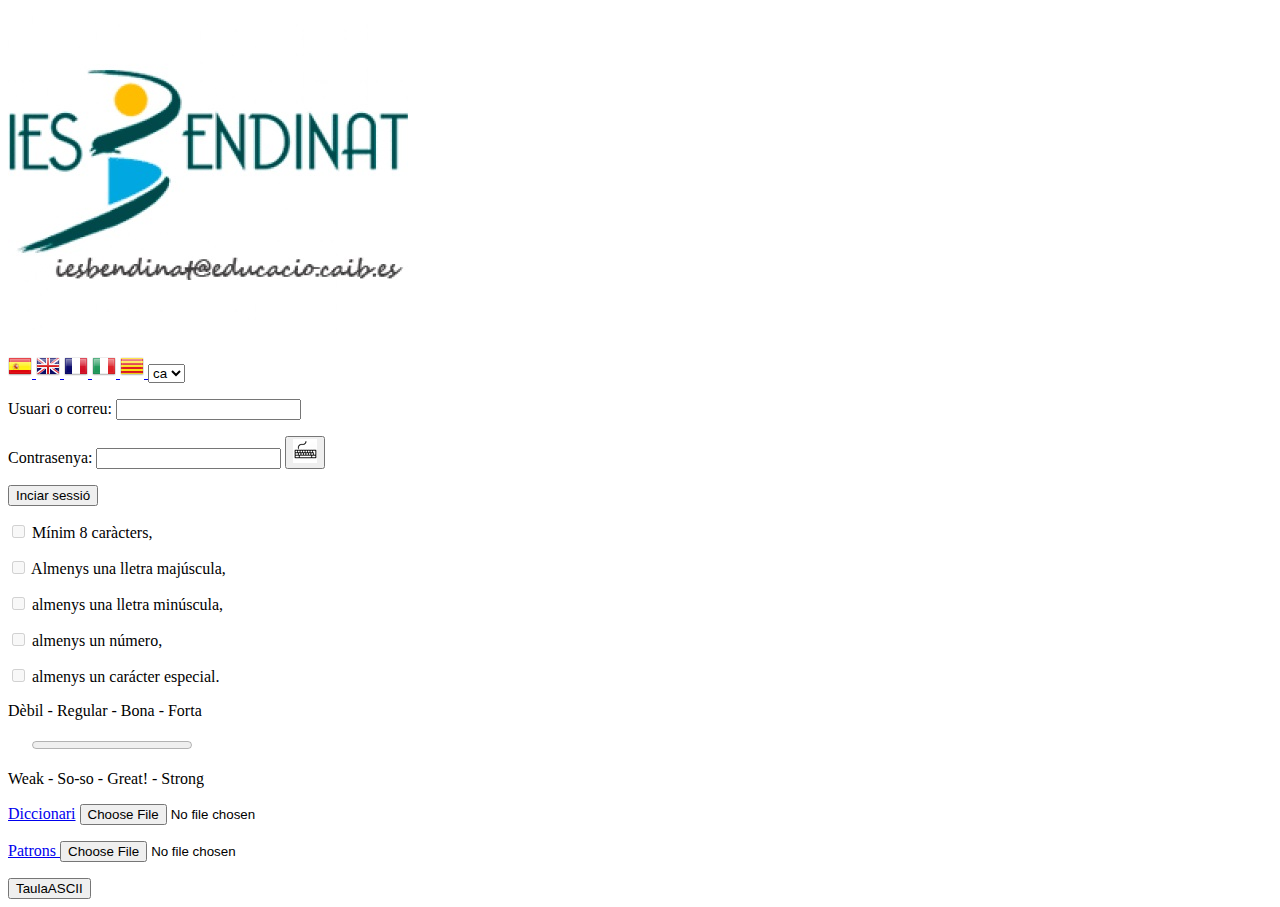
<file: index.html>
<!DOCTYPE html>
<!--
Click nbfs://nbhost/SystemFileSystem/Templates/Licenses/license-default.txt to change this license
Click nbfs://nbhost/SystemFileSystem/Templates/Other/html.html to edit this template
-->
<html>

<head>
    <title>Contrasenyes segures</title>
    <meta charset="UTF-8">
    <meta name="viewport" content="width=device-width, initial-scale=1.0">
     <script src="js/zxcvbn.js" type="text/javascript"></script>
     <script src="./js/Diccionari.js" type="text/javascript"></script>

     <style>
        #Idioma { position:relative; top:-474px; left:150px;}
     </style>
     

<script src="../js/alasql.js" type="text/javascript"></script>
<script src="../js/sql.js" type="text/javascript"></script>
<script src="../js/md5.min.js" type="text/javascript"></script>
<script src="../js/SHA1_MD5.js" type="text/javascript"></script>

</head>


<body>
    <p> <img src="img/logo-centre.jpg" alt=""/> </p>
    <a href="https://superlative--cat--b0e6bc-netlify-app.translate.goog/?_x_tr_sl=ca&_x_tr_tl=es&_x_tr_hl=es&_x_tr_pto=wapp" id="es"> <img src="img/es.png" alt=""/> </a>
    <a href="https://superlative--cat--b0e6bc-netlify-app.translate.goog/?_x_tr_sl=ca&_x_tr_tl=en&_x_tr_hl=en&_x_tr_pto=wapp" id="en"> <img src="img/gb.png" alt=""/> </a>  
    <a href="https://superlative--cat--b0e6bc-netlify-app.translate.goog/?_x_tr_sl=ca&_x_tr_tl=fr&_x_tr_hl=fr&_x_tr_pto=wapp" id="fr"> <img src="img/fr.png" alt=""/>  </a>
    <a href="https://superlative--cat--b0e6bc-netlify-app.translate.goog/?_x_tr_sl=ca&_x_tr_tl=it&_x_tr_hl=it&_x_tr_pto=wapp" id="italiano">  <img src="img/it.png" alt=""/> </a>
   <a href="https://superlative--cat--b0e6bc-netlify-app.translate.goog/?_x_tr_sl=auto&_x_tr_tl=ca&_x_tr_hl=es&_x_tr_pto=wapp" id="ca">  <img src="img/ca.png" alt=""/> </a> 
   <select name="Idiomes" id="Idiomes"
       onchange="AlaWeb_SQLite(this.value)" title="Select">
       <option value="ca" > ca </option>
       <option value="es" > es </option>
       <option value="en" > en </option>
       <option value="fr" > fr </option>
       <!--
       <option value="de" > de> </option>
       <option value="it" > it> </option>
       -->
   </select>
   
   
        <div id="Teclat" translate="no" hidden>
    <table id="Minus"><strong>
        <tr>
         <td>
            &nbsp;&nbsp;
            <button id="1" style="height:20px;width:20px" onclick="document.getElementById('password').value =
                    document.getElementById('password').value + '1'; Comprovar();">1</button>
            <button id="2" style="height:20px;width:20px" onclick="document.getElementById('password').value =
                    document.getElementById('password').value + '2'; Comprovar();">2</button>
            <button id="3" style="height:20px;width:20px" onclick="document.getElementById('password').value =
                    document.getElementById('password').value + '3'; Comprovar();">3</button>
            <button id="4" style="height:20px;width:20px" onclick="document.getElementById('password').value =
                    document.getElementById('password').value + '4'; Comprovar();">4</button>
            <button id="5" style="height:20px;width:20px" onclick="document.getElementById('password').value =
                    document.getElementById('password').value + '5'; Comprovar();">5</button>
            <button id="6" style="height:20px;width:20px" onclick="document.getElementById('password').value =
                    document.getElementById('password').value + '6'; Comprovar();">6</button>
            <button id="7" style="height:20px;width:20px" onclick="document.getElementById('password').value =
                    document.getElementById('password').value + '7'; Comprovar();">7</button>
            <button id="8" style="height:20px;width:20px" onclick="document.getElementById('password').value =
                    document.getElementById('password').value + '8'; Comprovar();">8</button>
            <button id="9" style="height:20px;width:20px" onclick="document.getElementById('password').value =
                    document.getElementById('password').value + '9'; Comprovar();">9</button>
            <button id="0" style="height:20px;width:20px" onclick="document.getElementById('password').value =
                    document.getElementById('password').value + '0'; Comprovar();">0</button>
            <button id="'" style="height:20px;width:20px" onclick="document.getElementById('password').value =
                    document.getElementById('password').value + '''; Comprovar();">'</button>
            <button id="¡" style="height:20px;width:20px" onclick="document.getElementById('password').value =
                    document.getElementById('password').value + '¡'; Comprovar();">¡</button>
            <button id="circumflex" style="height:20px;width:20px" onclick="document.getElementById('Vocals').hidden = false;
                    document.getElementById('Minus').hidden = true; document.getElementById('Majus').hidden = true;"
                    style="color:red" title="Accent Circumflex">^</button>
        </td>          
        </tr>
        <tr>
        <td>
        &nbsp;&nbsp;&nbsp;&nbsp;
                    <button id="q" style="height:20px;width:20px" onclick="document.getElementById('password').value =
                                document.getElementById('password').value + 'q'; Comprovar();">q</button>
                    <button id="w" style="height:20px;width:20px" onclick="document.getElementById('password').value =
                                document.getElementById('password').value + 'w'; Comprovar();">w</button>
                    <button id="e" style="height:20px;width:20px" onclick="document.getElementById('password').value =
                                document.getElementById('password').value + 'e'; Comprovar();">e</button>
                    <button id="r" style="height:20px;width:20px" onclick="document.getElementById('password').value =
                                document.getElementById('password').value + 'r'; Comprovar();">r</button>
                    <button id="t" style="height:20px;width:20px" onclick="document.getElementById('password').value =
                                document.getElementById('password').value + 't'; Comprovar();">t</button>
                    <button id="y" style="height:20px;width:20px" onclick="document.getElementById('password').value =
                                document.getElementById('password').value + 'y'; Comprovar();">y</button>
                    <button id="u" style="height:20px;width:20px" onclick="document.getElementById('password').value =
                                document.getElementById('password').value + 'u'; Comprovar();">u</button>
                    <button id="i" style="height:20px;width:20px" onclick="document.getElementById('password').value =
                                document.getElementById('password').value + 'i'; Comprovar();">i</button>
                    <button id="o" style="height:20px;width:20px" onclick="document.getElementById('password').value =
                                document.getElementById('password').value + 'o'; Comprovar();">o</button>
                    <button id="p" style="height:20px;width:20px" onclick="document.getElementById('password').value =
                                document.getElementById('password').value + 'p'; Comprovar();">p</button>
                    <button id="+" style="height:20px;width:20px" onclick="document.getElementById('password').value =
                                document.getElementById('password').value + '+'; Comprovar();">+</button>
                    <button id="agut" style="height:20px;width:20px" onclick="document.getElementById('Vocals').hidden = false;
                               document.getElementById('Minus').hidden = true; document.getElementById('Majus').hidden = true;"
                             style="color:red" title="Accent Agut">´</button>
                    <button id="retro" style="height:20px;width:20px" onclick="Retroces();;" title="BACKSPACE">←</button>
                  </td>          
                </tr>
                <tr>
                  <td>
                    &nbsp;&nbsp;
                    <button id="a" style="height:20px;width:20px" onclick="document.getElementById('password').value =
                                document.getElementById('password').value + 'a'; Comprovar();">a</button>
                    <button id="s" style="height:20px;width:20px" onclick="document.getElementById('password').value =
                                document.getElementById('password').value + 's'; Comprovar();">s</button>
                    <button id="d" style="height:20px;width:20px" onclick="document.getElementById('password').value =
                                document.getElementById('password').value + 'd'; Comprovar();">d</button>
                    <button id="f" style="height:20px;width:20px" onclick="document.getElementById('password').value =
                                document.getElementById('password').value + 'f'; Comprovar();">f</button>
                    <button id="g" style="height:20px;width:20px" onclick="document.getElementById('password').value =
                                document.getElementById('password').value + 'g'; Comprovar();">g</button>
                    <button id="h" style="height:20px;width:20px" onclick="document.getElementById('password').value =
                                document.getElementById('password').value + 'h'; Comprovar();">h</button>
                    <button id="j" style="height:20px;width:20px" onclick="document.getElementById('password').value =
                                document.getElementById('password').value + 'j'; Comprovar();">j</button>
                    <button id="k" style="height:20px;width:20px" onclick="document.getElementById('password').value =
                                document.getElementById('password').value + 'k'; Comprovar();">k</button>
                    <button id="l" style="height:20px;width:20px" onclick="document.getElementById('password').value =
                                document.getElementById('password').value + 'l'; Comprovar();">l</button>
                    <button id="ñ" style="height:20px;width:20px" onclick="document.getElementById('password').value =
                                document.getElementById('password').value + 'ñ'; Comprovar();"
                            style="color:blue">ñ</button>
                    <button id="ç" style="height:20px;width:20px" onclick="document.getElementById('password').value =
                                document.getElementById('password').value + 'ç'; Comprovar();"
                            style="color:blue">ç</button>
                    <button id="dieresi" style="height:20px;width:20px" onclick="document.getElementById('Vocals').hidden = false;
                               document.getElementById('Minus').hidden = true; document.getElementById('Majus').hidden = true;"
                             style="color:red" title="Dièresi">¨</button>
                    <button id="intro" style="height:20px;width:20px" onclick="Comprovar();;" title="ENTER">┘</button>
                  </td>          
                </tr>
                <tr>
                  <td>
                    <button id="shift" style="height:20px;width:20px" onclick="document.getElementById('Majus').hidden = false;
                                document.getElementById('Minus').hidden = true;"
                            style="color:red" title="SHIFT">↑</button>
                    <button id="z" style="height:20px;width:20px" onclick="document.getElementById('password').value =
                                document.getElementById('password').value + 'z'; Comprovar();">z</button>
                    <button id="x" style="height:20px;width:20px" onclick="document.getElementById('password').value =
                                document.getElementById('password').value + 'x'; Comprovar();">x</button>
                    <button id="c" style="height:20px;width:20px" onclick="document.getElementById('password').value =
                                document.getElementById('password').value + 'c'; Comprovar();">c</button>
                    <button id="v" style="height:20px;width:20px" onclick="document.getElementById('password').value =
                                document.getElementById('password').value + 'v'; Comprovar();">v</button>
                    <button id="b" style="height:20px;width:20px" onclick="document.getElementById('password').value =
                                document.getElementById('password').value + 'b'; Comprovar();">b</button>
                    <button id="n" style="height:20px;width:20px" onclick="document.getElementById('password').value =
                                document.getElementById('password').value + 'n'; Comprovar();">n</button>
                    <button id="m" style="height:20px;width:20px" onclick="document.getElementById('password').value =
                                document.getElementById('password').value + 'm'; Comprovar();">m</button>
                    <button id="," style="height:20px;width:20px" onclick="document.getElementById('password').value =
                                document.getElementById('password').value + ','; Comprovar();">,</button>
                    <button id="." style="height:20px;width:20px" onclick="document.getElementById('password').value =
                                document.getElementById('password').value + '.'; Comprovar();">.</button>
                    <button id="-" style="height:20px;width:20px" onclick="document.getElementById('password').value =
                                document.getElementById('password').value + '-'; Comprovar();">-</button>
                    <button id="greu" style="height:20px;width:20px" onclick="document.getElementById('Vocals').hidden = false;
                                document.getElementById('Minus').hidden = true; document.getElementById('Majus').hidden = true;"
                            style="color:red" title="Accent Greu">`</button>
                  </td>          
                </tr>
            </strong></table>
            <table id="Majus" hidden><strong>
                <tr>
                  <td>
                    &nbsp;&nbsp;
                    <button id="!" style="height:20px;width:20px" onclick="document.getElementById('password').value =
                                document.getElementById('password').value + '!'; Comprovar();">!</button>
                    <button id='"' style="height:20px;width:20px" onclick="document.getElementById('password').value =
                                document.getElementById('password').value + '"'; Comprovar();">"</button>
                    <button id="·" style="height:20px;width:20px" onclick="document.getElementById('password').value =
                                document.getElementById('password').value + '·'; Comprovar();">·</button>
                    <button id="$" style="height:20px;width:20px" onclick="document.getElementById('password').value =
                                document.getElementById('password').value + '$'; Comprovar();">$</button>
                    <button id="%" style="height:20px;width:20px" onclick="document.getElementById('password').value =
                                document.getElementById('password').value + '%'; Comprovar();">%</button>
                    <button id="&" style="height:20px;width:20px" onclick="document.getElementById('password').value =
                                document.getElementById('password').value + '&'; Comprovar();">&</button>
                    <button id="/" style="height:20px;width:20px" onclick="document.getElementById('password').value =
                                document.getElementById('password').value + '/'; Comprovar();">/</button>
                    <button id="(" style="height:20px;width:20px" onclick="document.getElementById('password').value =
                                document.getElementById('password').value + '('; Comprovar();">(</button>
                    <button id=")" style="height:20px;width:20px" onclick="document.getElementById('password').value =
                                document.getElementById('password').value + ')'; Comprovar();">)</button>
                    <button id="=" style="height:20px;width:20px" onclick="document.getElementById('password').value =
                                document.getElementById('password').value + '='; Comprovar();">=</button>
                    <button id="?" style="height:20px;width:20px" onclick="document.getElementById('password').value =
                                document.getElementById('password').value + '?'; Comprovar();">?</button>
                    <button id="¿" style="height:20px;width:20px" onclick="document.getElementById('password').value =
                                document.getElementById('password').value + '¿'; Comprovar();">¿</button>
                    <button id="circumflex" style="height:20px;width:20px" onclick="document.getElementById('Vocals').hidden = false;
                               document.getElementById('Minus').hidden = true; document.getElementById('Majus').hidden = true;"
                            style="color:red" title="Accent Circumflex">^</button>
                  </td>          
                </tr>
                <tr>
                  <td>
                    &nbsp;&nbsp;&nbsp;&nbsp;
                    <button id="Q" style="height:20px;width:20px" onclick="document.getElementById('password').value =
                                document.getElementById('password').value + 'Q'; Comprovar();">Q</button>
                    <button id="W" style="height:20px;width:20px" onclick="document.getElementById('password').value =
                                document.getElementById('password').value + 'W'; Comprovar();">W</button>
                    <button id="E" style="height:20px;width:20px" onclick="document.getElementById('password').value =
                                document.getElementById('password').value + 'E'; Comprovar();">E</button>
                    <button id="R" style="height:20px;width:20px" onclick="document.getElementById('password').value =
                                document.getElementById('password').value + 'R'; Comprovar();">R</button>
                    <button id="T" style="height:20px;width:20px" onclick="document.getElementById('password').value =
                                document.getElementById('password').value + 'T'; Comprovar();">T</button>
                    <button id="Y" style="height:20px;width:20px" onclick="document.getElementById('password').value =
                                document.getElementById('password').value + 'Y'; Comprovar();">Y</button>
                    <button id="U" style="height:20px;width:20px" onclick="document.getElementById('password').value =
                                document.getElementById('password').value + 'U'; Comprovar();">U</button>
                    <button id="I" style="height:20px;width:20px" onclick="document.getElementById('password').value =
                                document.getElementById('password').value + 'I'; Comprovar();">I</button>
                    <button id="O" style="height:20px;width:20px" onclick="document.getElementById('password').value =
                                document.getElementById('password').value + 'O'; Comprovar();">O</button>
                    <button id="P" style="height:20px;width:20px" onclick="document.getElementById('password').value =
                                document.getElementById('password').value + 'P'; Comprovar();">P</button>
                    <button id="*" style="height:20px;width:20px" onclick="document.getElementById('password').value =
                                document.getElementById('password').value + '*'; Comprovar();">*</button>
                    <button id="agut" style="height:20px;width:20px" onclick="document.getElementById('Vocals').hidden = false;
                               document.getElementById('Minus').hidden = true; document.getElementById('Majus').hidden = true;"
                             style="color:red" title="Accent Agut">´</button>
                    <button id="retro" style="height:20px;width:20px" onclick="Retroces();;" title="BACKSPACE">←</button>
                  </td>          
                </tr>
                <tr>
                  <td>
                    &nbsp;&nbsp;
                    <button id="A" style="height:20px;width:20px" onclick="document.getElementById('password').value =
                                document.getElementById('password').value + 'A'; Comprovar();">A</button>
                    <button id="S" style="height:20px;width:20px" onclick="document.getElementById('password').value =
                                document.getElementById('password').value + 'S'; Comprovar();">S</button>
                    <button id="D" style="height:20px;width:20px" onclick="document.getElementById('password').value =
                                document.getElementById('password').value + 'D'; Comprovar();">D</button>
                    <button id="F" style="height:20px;width:20px" onclick="document.getElementById('password').value =
                                document.getElementById('password').value + 'F'; Comprovar();">F</button>
                    <button id="G" style="height:20px;width:20px" onclick="document.getElementById('password').value =
                                document.getElementById('password').value + 'G'; Comprovar();">G</button>
                    <button id="H" style="height:20px;width:20px" onclick="document.getElementById('password').value =
                                document.getElementById('password').value + 'H'; Comprovar();">H</button>
                    <button id="J" style="height:20px;width:20px" onclick="document.getElementById('password').value =
                                document.getElementById('password').value + 'J'; Comprovar();">J</button>
                    <button id="K" style="height:20px;width:20px" onclick="document.getElementById('password').value =
                                document.getElementById('password').value + 'K'; Comprovar();">K</button>
                    <button id="L" style="height:20px;width:20px" onclick="document.getElementById('password').value =
                                document.getElementById('password').value + 'L'; Comprovar();">L</button>
                    <button id="Ñ" style="height:20px;width:20px" onclick="document.getElementById('password').value =
                                document.getElementById('password').value + 'Ñ'; Comprovar();"
                            style="color:blue">Ñ</button>
                    <button id="Ç" style="height:20px;width:20px" onclick="document.getElementById('password').value =
                                document.getElementById('password').value + 'Ç'; Comprovar();"
                            style="color:blue">Ç</button>
                    <button id="dieresi" style="height:20px;width:20px" onclick="document.getElementById('Vocals').hidden = false;
                               document.getElementById('Minus').hidden = true; document.getElementById('Majus').hidden = true;"
                             style="color:red" title="Dièresi">¨</button>
                    <button id="intro" style="height:20px;width:20px" onclick="Comprovar();;" title="ENTER">┘</button>
                  </td>          
                </tr>
                <tr>
                  <td>
                    <button id="shift" style="height:20px;width:20px" onclick="document.getElementById('Majus').hidden = true;
                                document.getElementById('Minus').hidden = false;"
                             style="color:red" title="SHIFT">↑</button>
                    <button id="Z" style="height:20px;width:20px" onclick="document.getElementById('password').value =
                                document.getElementById('password').value + 'Z'; Comprovar();">Z</button>
                    <button id="X" style="height:20px;width:20px" onclick="document.getElementById('password').value =
                                document.getElementById('password').value + 'X'; Comprovar();">X</button>
                    <button id="C" style="height:20px;width:20px" onclick="document.getElementById('password').value =
                                document.getElementById('password').value + 'C'; Comprovar();">C</button>
                    <button id="V" style="height:20px;width:20px" onclick="document.getElementById('password').value =
                                document.getElementById('password').value + 'V'; Comprovar();">V</button>
                    <button id="B" style="height:20px;width:20px" onclick="document.getElementById('password').value =
                                document.getElementById('password').value + 'B'; Comprovar();">B</button>
                    <button id="N" style="height:20px;width:20px" onclick="document.getElementById('password').value =
                                document.getElementById('password').value + 'N'; Comprovar();">N</button>
                    <button id="M" style="height:20px;width:20px" onclick="document.getElementById('password').value =
                                document.getElementById('password').value + 'M'; Comprovar();">M</button>
                    <button id=";" style="height:20px;width:20px" onclick="document.getElementById('password').value =
                                document.getElementById('password').value + ';'; Comprovar();">;</button>
                    <button id=":" style="height:20px;width:20px" onclick="document.getElementById('password').value =
                                document.getElementById('password').value + ':'; Comprovar();">:</button>
                    <button id="_" style="height:20px;width:20px" onclick="document.getElementById('password').value =
                                document.getElementById('password').value + '_'; Comprovar();">_</button>
                    <button id="greu" style="height:20px;width:20px" onclick="document.getElementById('Vocals').hidden = false;
                                document.getElementById('Minus').hidden = true; document.getElementById('Majus').hidden = true;"
                            style="color:red" title="Accent Greu">`</button>
                  </td>          
                </tr>
            </strong></table>
            <table id="Vocals" hidden><strong>
                <tr>
                  <td>
                    &nbsp;&nbsp;
                    <button id="â" style="height:20px;width:20px" onclick="document.getElementById('password').value =
                                document.getElementById('password').value + 'â'; Comprovar();">â</button>
                    <button id="ê" style="height:20px;width:20px" onclick="document.getElementById('password').value =
                                document.getElementById('password').value + 'ê'; Comprovar();">ê</button>
                    <button id="î" style="height:20px;width:20px" onclick="document.getElementById('password').value =
                                document.getElementById('password').value + 'î'; Comprovar();">î</button>
                    <button id="ô" style="height:20px;width:20px" onclick="document.getElementById('password').value =
                                document.getElementById('password').value + 'ô'; Comprovar();">ô</button>
                    <button id="û" style="height:20px;width:20px" onclick="document.getElementById('password').value =
                                document.getElementById('password').value + 'û'; Comprovar();">û</button>
                    <button id="Â" style="height:20px;width:20px" onclick="document.getElementById('password').value =
                                document.getElementById('password').value + 'Â'; Comprovar();">Â</button>
                    <button id="Ê" style="height:20px;width:20px" onclick="document.getElementById('password').value =
                                document.getElementById('password').value + 'Ê'; Comprovar();">Ê</button>
                    <button id="Î" style="height:20px;width:20px" onclick="document.getElementById('password').value =
                                document.getElementById('password').value + 'Î'; Comprovar();">Î</button>
                    <button id="Ô" style="height:20px;width:20px" onclick="document.getElementById('password').value =
                                document.getElementById('password').value + 'Ô'; Comprovar();">Ô</button>
                    <button id="Û" style="height:20px;width:20px" onclick="document.getElementById('password').value =
                                document.getElementById('password').value + 'Û'; Comprovar();">Û</button>
                    <button id="@" style="height:20px;width:20px" onclick="document.getElementById('password').value =
                                document.getElementById('password').value + '@'; Comprovar();">@</button>
                    <button id="ß" style="height:20px;width:20px" onclick="document.getElementById('password').value =
                                document.getElementById('password').value + 'ß'; Comprovar();">ß</button>
                    <button id="circumflex" style="height:20px;width:20px" onclick="document.getElementById('Vocals').hidden = true;
                                document.getElementById('Minus').hidden = true;
                                document.getElementById('Majus').hidden = false;"
                            style="color:red" title="Accent Circumflex">^</button>
                  </td>          
                </tr>
                <tr>
                  <td>
                    &nbsp;&nbsp;&nbsp;&nbsp;
                    <button id="á" style="height:20px;width:20px" onclick="document.getElementById('password').value =
                                document.getElementById('password').value + 'á'; Comprovar();">á</button>
                    <button id="é" style="height:20px;width:20px" onclick="document.getElementById('password').value =
                                document.getElementById('password').value + 'é'; Comprovar();">é</button>
                    <button id="í" style="height:20px;width:20px" onclick="document.getElementById('password').value =
                                document.getElementById('password').value + 'í'; Comprovar();">í</button>
                    <button id="ó" style="height:20px;width:20px" onclick="document.getElementById('password').value =
                                document.getElementById('password').value + 'ó'; Comprovar();">ó</button>
                    <button id="ú" style="height:20px;width:20px" onclick="document.getElementById('password').value =
                                document.getElementById('password').value + 'ú'; Comprovar();">ú</button>
                    <button id="Á" style="height:20px;width:20px" onclick="document.getElementById('password').value =
                                document.getElementById('password').value + 'Á'; Comprovar();">Á</button>
                    <button id="É" style="height:20px;width:20px" onclick="document.getElementById('password').value =
                                document.getElementById('password').value + 'É'; Comprovar();">É</button>
                    <button id="Í" style="height:20px;width:20px" onclick="document.getElementById('password').value =
                                document.getElementById('password').value + 'Í'; Comprovar();">Í</button>
                    <button id="Ó" style="height:20px;width:20px" onclick="document.getElementById('password').value =
                                document.getElementById('password').value + 'Ó'; Comprovar();">Ó</button>
                    <button id="Ú" style="height:20px;width:20px" onclick="document.getElementById('password').value =
                                document.getElementById('password').value + 'Ú'; Comprovar();">Ú</button>
                    <button id="ẞ" style="height:20px;width:20px" onclick="document.getElementById('password').value =
                                document.getElementById('password').value + 'ẞ'; Comprovar();">ẞ</button>
                    <button id="agut" style="height:20px;width:20px" onclick="document.getElementById('Vocals').hidden = true;
                                document.getElementById('Minus').hidden = false;
                                document.getElementById('Majus').hidden = true;"
                            style="color:red" title="Accent Agut">´</button>
                    <button id="retro" style="height:20px;width:20px" onclick="Retroces();;" title="BACKSPACE">←</button>
                  </td>          
                </tr>
                <tr>
                  <td>
                    &nbsp;&nbsp;
                    <button id="ä" style="height:20px;width:20px" onclick="document.getElementById('password').value =
                                document.getElementById('password').value + 'ä'; Comprovar();">ä</button>
                    <button id="ë" style="height:20px;width:20px" onclick="document.getElementById('password').value =
                                document.getElementById('password').value + 'ë'; Comprovar();">ë</button>
                    <button id="ï" style="height:20px;width:20px" onclick="document.getElementById('password').value =
                                document.getElementById('password').value + 'ï'; Comprovar();">ï</button>
                    <button id="ö" style="height:20px;width:20px" onclick="document.getElementById('password').value =
                                document.getElementById('password').value + 'ö'; Comprovar();">ö</button>
                    <button id="ü" style="height:20px;width:20px" onclick="document.getElementById('password').value =
                                document.getElementById('password').value + 'ü'; Comprovar();">ü</button>
                    <button id="Ä" style="height:20px;width:20px" onclick="document.getElementById('password').value =
                                document.getElementById('password').value + 'Ä'; Comprovar();">Ä</button>
                    <button id="Ë" style="height:20px;width:20px" onclick="document.getElementById('password').value =
                                document.getElementById('password').value + 'Ë'; Comprovar();">Ë</button>
                    <button id="Ï" style="height:20px;width:20px" onclick="document.getElementById('password').value =
                                document.getElementById('password').value + 'Ï'; Comprovar();">Ï</button>
                    <button id="Ö" style="height:20px;width:20px" onclick="document.getElementById('password').value =
                                document.getElementById('password').value + 'Ö'; Comprovar();">Ö</button>
                    <button id="Ü" style="height:20px;width:20px" onclick="document.getElementById('password').value =
                                document.getElementById('password').value + 'Ü'; Comprovar();">Ü</button>
                    <button id="ÿ" style="height:20px;width:20px" onclick="document.getElementById('password').value =
                                document.getElementById('password').value + 'ÿ'; Comprovar();">ÿ</button>
                    <button id="dieresi" style="height:20px;width:20px" onclick="document.getElementById('Vocals').hidden = true;
                                document.getElementById('Minus').hidden = true;
                                document.getElementById('Majus').hidden = false;"
                            style="color:red" title="Dièresi">¨</button>
                    <button id="intro" style="height:20px;width:20px" onclick="Comprovar();;" title="ENTER">┘</button>
                  </td>          
                </tr>
                <tr>
                  <td>
                    <button id="à" style="height:20px;width:20px" onclick="document.getElementById('password').value =
                                document.getElementById('password').value + 'à'; Comprovar();">à</button>
                    <button id="è" style="height:20px;width:20px" onclick="document.getElementById('password').value =
                                document.getElementById('password').value + 'è'; Comprovar();">è</button>
                    <button id="ì" style="height:20px;width:20px" onclick="document.getElementById('password').value =
                                document.getElementById('password').value + 'ì'; Comprovar();">ì</button>
                    <button id="ò" style="height:20px;width:20px" onclick="document.getElementById('password').value =
                                document.getElementById('password').value + 'ò'; Comprovar();">ò</button>
                    <button id="ù" style="height:20px;width:20px" onclick="document.getElementById('password').value =
                                document.getElementById('password').value + 'ù'; Comprovar();">ù</button>
                    <button id="À" style="height:20px;width:20px" onclick="document.getElementById('password').value =
                                document.getElementById('password').value + 'À'; Comprovar();">À</button>
                    <button id="È" style="height:20px;width:20px" onclick="document.getElementById('password').value =
                                document.getElementById('password').value + 'È'; Comprovar();">È</button>
                    <button id="Ì" style="height:20px;width:20px" onclick="document.getElementById('password').value =
                                document.getElementById('password').value + 'Ì'; Comprovar();">Ì</button>
                    <button id="Ò" style="height:20px;width:20px" onclick="document.getElementById('password').value =
                                document.getElementById('password').value + 'Ò'; Comprovar();">Ò</button>
                    <button id="Ù" style="height:20px;width:20px" onclick="document.getElementById('password').value =
                                document.getElementById('password').value + 'Ù'; Comprovar();">Ù</button>
                    <button id="Ÿ" style="height:20px;width:20px" onclick="document.getElementById('password').value =
                                document.getElementById('password').value + 'Ÿ'; Comprovar();">Ÿ</button>
                    <button id="greu" style="height:20px;width:20px" onclick="document.getElementById('Vocals').hidden = true;
                                document.getElementById('Minus').hidden = true;
                                document.getElementById('Majus').hidden = false;"
                            style="color:red" title="Accent Greu">`</button>
                  </td>
                </tr>
            </strong></table>
        </div>
   
    <p> Usuari o correu: <input type="text" id="Usuario" name="Usuario"> </p>  
    Contrasenya: <input type="password" id="password" onchange="Comprovar();" required>  
    <button id="teclado" onclick="document.getElementById('Teclat').hidden = !document.getElementById('Teclat').hidden;" title="mostrar o amaga"><img src="img/keyboard.png" alt=""/></button>
   
    <p> <button type="button" id="inicisessio" onclick="mensaje()"> Inciar sessió </button> </p>
    <p> <input type="checkbox" id="minimcar" disabled> Mínim 8 caràcters, </p>
    <p> <input type="checkbox" id="majuscula" disabled> Almenys una lletra majúscula, </p>
    <p> <input type="checkbox" id="Tercera" disabled> almenys una lletra minúscula, </p>
    <p> <input type="checkbox" id="Cuarta" disabled> almenys un número, </p>
    <p> <input type="checkbox" id="Quinta" disabled> almenys un carácter especial. </p>
   
   
     
    <p> Dèbil - Regular - Bona - Forta </p>
    &nbsp;&nbsp;&nbsp;&nbsp;&nbsp;&nbsp<progress id="calcul" value="0" max="100" "></progress><br>
    <p> Weak - So-so - Great! - Strong </p>
    <a href="https://en.wikipedia.org/wiki/List_of_the_most_common_passwords"> Diccionari</a>
    <input type="file" id="diccionari"/> <p> </p>
    <a href="https://en.wikipedia.org/wiki/QWERTY"> Patrons </a>
    <input type="file" id="patrons"/> 

    <script>
   document.getElementById('diccionari').addEventListener('change', readSingleFile, false);
   document.getElementById('patrons').addEventListener('change', readSingleFile, false);
    </script>
 


<p> </p> 

<button type="button" id="ascid" onclick="document.getElementById('taulaASCII').hidden = !document.getElementById('taulaASCII').hidden;" title="mostrar o amaga"> TaulaASCII</button>
        <div id="taulaASCII" translate="no" hidden>
            <table>
                <tr>
                    <th>\</th>
                    <th>0</th>
                    <th>1</th>
                    <th>2</th>
                    <th>3</th>
                    <th>4</th>
                    <th>5</th>
                    <th>6</th>
                    <th>7</th>
                    <th>8</th>
                    <th>9</th>
                    <th>A</th>
                    <th>B</th>
                    <th>C</th>
                    <th>D</th>
                    <th>E</th>
                    <th>F</th>
                </tr>
                <tr>
                    <th>0</th>
                    <td><button id="000" style="height:20px;width:20px" onclick="document.getElementById('password').value = 
                                document.getElementById('password').value + '&#000;'; Comprovar();">&#000;</button></td>
                    <td><button id="001" style="height:20px;width:20px" onclick="document.getElementById('password').value = 
                                document.getElementById('password').value + '&#001;'; Comprovar();">&#001;</button></td>
                    <td><button id="002" style="height:20px;width:20px" onclick="document.getElementById('password').value = 
                                document.getElementById('password').value + '&#002;'; Comprovar();">&#002;</button></td>
                    <td><button id="003" style="height:20px;width:20px" onclick="document.getElementById('password').value = 
                                document.getElementById('password').value + '&#003;'; Comprovar();">&#003;</button></td>
                    <td><button id="004" style="height:20px;width:20px" onclick="document.getElementById('password').value = 
                                document.getElementById('password').value + '&#004;'; Comprovar();">&#004;</button></td>
                    <td><button id="005" style="height:20px;width:20px" onclick="document.getElementById('password').value = 
                                document.getElementById('password').value + '&#005;'; Comprovar();">&#005;</button></td>
                    <td><button id="006" style="height:20px;width:20px" onclick="document.getElementById('password').value = 
                                document.getElementById('password').value + '&#006;'; Comprovar();">&#006;</button></td>
                    <td><button id="007" style="height:20px;width:20px" onclick="document.getElementById('password').value = 
                                document.getElementById('password').value + '&#007;'; Comprovar();">&#007;</button></td>
                    <td><button id="008" style="height:20px;width:20px" onclick="document.getElementById('password').value = 
                                document.getElementById('password').value + '&#008;'; Comprovar();">&#008;</button></td>
                    <td><button id="009" style="height:20px;width:20px" onclick="document.getElementById('password').value = 
                                document.getElementById('password').value + '&#009;'; Comprovar();">&#009;</button></td>
                    <td><button id="010" style="height:20px;width:20px" onclick="document.getElementById('password').value = 
                                document.getElementById('password').value + '&#010;'; Comprovar();">&#010;</button></td>
                    <td><button id="011" style="height:20px;width:20px" onclick="document.getElementById('password').value = 
                                document.getElementById('password').value + '&#011;'; Comprovar();">&#011;</button></td>
                    <td><button id="012" style="height:20px;width:20px" onclick="document.getElementById('password').value = 
                                document.getElementById('password').value + '&#012;'; Comprovar();">&#012;</button></td>
                    <td><button id="013" style="height:20px;width:20px" onclick="document.getElementById('password').value = 
                                document.getElementById('password').value + '&#013;'; Comprovar();">&#013;</button></td>
                    <td><button id="014" style="height:20px;width:20px" onclick="document.getElementById('password').value = 
                                document.getElementById('password').value + '&#014;'; Comprovar();">&#014;</button></td>
                    <td><button id="015" style="height:20px;width:20px" onclick="document.getElementById('password').value = 
                                document.getElementById('password').value + '&#015;'; Comprovar();">&#015;</button></td>
                </tr>
                <tr>
                    <th>1</th>
                    <td><button id="016" style="height:20px;width:20px" onclick="document.getElementById('password').value = 
                                document.getElementById('password').value + '&#016;'; Comprovar();">&#016;</button></td>
                    <td><button id="017" style="height:20px;width:20px" onclick="document.getElementById('password').value = 
                                document.getElementById('password').value + '&#017;'; Comprovar();">&#017;</button></td>
                    <td><button id="018" style="height:20px;width:20px" onclick="document.getElementById('password').value = 
                                document.getElementById('password').value + '&#018;'; Comprovar();">&#018;</button></td>
                    <td><button id="019" style="height:20px;width:20px" onclick="document.getElementById('password').value = 
                                document.getElementById('password').value + '&#019;'; Comprovar();">&#019;</button></td>
                    <td><button id="020" style="height:20px;width:20px" onclick="document.getElementById('password').value = 
                                document.getElementById('password').value + '&#020;'; Comprovar();">&#020;</button></td>
                    <td><button id="021" style="height:20px;width:20px" onclick="document.getElementById('password').value = 
                                document.getElementById('password').value + '&#021;'; Comprovar();">&#021;</button></td>
                    <td><button id="022" style="height:20px;width:20px" onclick="document.getElementById('password').value = 
                                document.getElementById('password').value + '&#022;'; Comprovar();">&#022;</button></td>
                    <td><button id="023" style="height:20px;width:20px" onclick="document.getElementById('password').value = 
                                document.getElementById('password').value + '&#023;'; Comprovar();">&#023;</button></td>
                    <td><button id="024" style="height:20px;width:20px" onclick="document.getElementById('password').value = 
                                document.getElementById('password').value + '&#024;'; Comprovar();">&#024;</button></td>
                    <td><button id="025" style="height:20px;width:20px" onclick="document.getElementById('password').value = 
                                document.getElementById('password').value + '&#025;'; Comprovar();">&#025;</button></td>
                    <td><button id="026" style="height:20px;width:20px" onclick="document.getElementById('password').value = 
                                document.getElementById('password').value + '&#026;'; Comprovar();">&#026;</button></td>
                    <td><button id="027" style="height:20px;width:20px" onclick="document.getElementById('password').value = 
                                document.getElementById('password').value + '&#027;'; Comprovar();">&#027;</button></td>
                    <td><button id="028" style="height:20px;width:20px" onclick="document.getElementById('password').value = 
                                document.getElementById('password').value + '&#028;'; Comprovar();">&#028;</button></td>
                    <td><button id="029" style="height:20px;width:20px" onclick="document.getElementById('password').value = 
                                document.getElementById('password').value + '&#029;'; Comprovar();">&#029;</button></td>
                    <td><button id="030" style="height:20px;width:20px" onclick="document.getElementById('password').value = 
                                document.getElementById('password').value + '&#030;'; Comprovar();">&#030;</button></td>
                    <td><button id="031" style="height:20px;width:20px" onclick="document.getElementById('password').value = 
                                document.getElementById('password').value + '&#031;'; Comprovar();">&#031;</button></td>
                </tr>
                <tr>
                    <th>2</th>
                    <td><button id="032" style="height:20px;width:20px" onclick="document.getElementById('password').value = 
                                document.getElementById('password').value + '&#032;'; Comprovar();">&#032;</button></td>
                    <td><button id="033" style="height:20px;width:20px" onclick="document.getElementById('password').value = 
                                document.getElementById('password').value + '&#033;'; Comprovar();">&#033;</button></td>
                    <td><button id="034" style="height:20px;width:20px" onclick="document.getElementById('password').value = 
                                document.getElementById('password').value + '&#034;'; Comprovar();">&#034;</button></td>
                    <td><button id="035" style="height:20px;width:20px" onclick="document.getElementById('password').value = 
                                document.getElementById('password').value + '&#035;'; Comprovar();">&#035;</button></td>
                    <td><button id="036" style="height:20px;width:20px" onclick="document.getElementById('password').value = 
                                document.getElementById('password').value + '&#036;'; Comprovar();">&#036;</button></td>
                    <td><button id="037" style="height:20px;width:20px" onclick="document.getElementById('password').value = 
                                document.getElementById('password').value + '&#037;'; Comprovar();">&#037;</button></td>
                    <td><button id="038" style="height:20px;width:20px" onclick="document.getElementById('password').value = 
                                document.getElementById('password').value + '&#038;'; Comprovar();">&#038;</button></td>
                    <td><button id="039" style="height:20px;width:20px" onclick="document.getElementById('password').value = 
                                document.getElementById('password').value + '&#039;'; Comprovar();">&#039;</button></td>
                    <td><button id="040" style="height:20px;width:20px" onclick="document.getElementById('password').value = 
                                document.getElementById('password').value + '&#040;'; Comprovar();">&#040;</button></td>
                    <td><button id="041" style="height:20px;width:20px" onclick="document.getElementById('password').value = 
                                document.getElementById('password').value + '&#041;'; Comprovar();">&#041;</button></td>
                    <td><button id="042" style="height:20px;width:20px" onclick="document.getElementById('password').value = 
                                document.getElementById('password').value + '&#042;'; Comprovar();">&#042;</button></td>
                    <td><button id="043" style="height:20px;width:20px" onclick="document.getElementById('password').value = 
                                document.getElementById('password').value + '&#043;'; Comprovar();">&#043;</button></td>
                    <td><button id="044" style="height:20px;width:20px" onclick="document.getElementById('password').value = 
                                document.getElementById('password').value + '&#044;'; Comprovar();">&#044;</button></td>
                    <td><button id="045" style="height:20px;width:20px" onclick="document.getElementById('password').value = 
                                document.getElementById('password').value + '&#045;'; Comprovar();">&#045;</button></td>
                    <td><button id="046" style="height:20px;width:20px" onclick="document.getElementById('password').value = 
                                document.getElementById('password').value + '&#046;'; Comprovar();">&#046;</button></td>
                    <td><button id="047" style="height:20px;width:20px" onclick="document.getElementById('password').value = 
                                document.getElementById('password').value + '&#047;'; Comprovar();">&#047;</button></td>
                </tr>
                <tr>
                    <th>3</th>
                    <td><button id="048" style="height:20px;width:20px" onclick="document.getElementById('password').value = 
                                document.getElementById('password').value + '&#048;'; Comprovar();">&#048;</button></td>
                    <td><button id="049" style="height:20px;width:20px" onclick="document.getElementById('password').value = 
                                document.getElementById('password').value + '&#049;'; Comprovar();">&#049;</button></td>
                    <td><button id="050" style="height:20px;width:20px" onclick="document.getElementById('password').value = 
                                document.getElementById('password').value + '&#050;'; Comprovar();">&#050;</button></td>
                    <td><button id="051" style="height:20px;width:20px" onclick="document.getElementById('password').value = 
                                document.getElementById('password').value + '&#051;'; Comprovar();">&#051;</button></td>
                    <td><button id="052" style="height:20px;width:20px" onclick="document.getElementById('password').value = 
                                document.getElementById('password').value + '&#052;'; Comprovar();">&#052;</button></td>
                    <td><button id="053" style="height:20px;width:20px" onclick="document.getElementById('password').value = 
                                document.getElementById('password').value + '&#053;'; Comprovar();">&#053;</button></td>
                    <td><button id="054" style="height:20px;width:20px" onclick="document.getElementById('password').value = 
                                document.getElementById('password').value + '&#054;'; Comprovar();">&#054;</button></td>
                    <td><button id="055" style="height:20px;width:20px" onclick="document.getElementById('password').value = 
                                document.getElementById('password').value + '&#055;'; Comprovar();">&#055;</button></td>
                    <td><button id="056" style="height:20px;width:20px" onclick="document.getElementById('password').value = 
                                document.getElementById('password').value + '&#056;'; Comprovar();">&#056;</button></td>
                    <td><button id="057" style="height:20px;width:20px" onclick="document.getElementById('password').value = 
                                document.getElementById('password').value + '&#057;'; Comprovar();">&#057;</button></td>
                    <td><button id="058" style="height:20px;width:20px" onclick="document.getElementById('password').value = 
                                document.getElementById('password').value + '&#058;'; Comprovar();">&#058;</button></td>
                    <td><button id="059" style="height:20px;width:20px" onclick="document.getElementById('password').value = 
                                document.getElementById('password').value + '&#059;'; Comprovar();">&#059;</button></td>
                    <td><button id="060" style="height:20px;width:20px" onclick="document.getElementById('password').value = 
                                document.getElementById('password').value + '&#060;'; Comprovar();">&#060;</button></td>
                    <td><button id="061" style="height:20px;width:20px" onclick="document.getElementById('password').value = 
                                document.getElementById('password').value + '&#061;'; Comprovar();">&#061;</button></td>
                    <td><button id="062" style="height:20px;width:20px" onclick="document.getElementById('password').value = 
                                document.getElementById('password').value + '&#062;'; Comprovar();">&#062;</button></td>
                    <td><button id="063" style="height:20px;width:20px" onclick="document.getElementById('password').value = 
                                document.getElementById('password').value + '&#063;'; Comprovar();">&#063;</button></td>
                </tr>
                <tr>
                    <th>4</th>
                    <td><button id="064" style="height:20px;width:20px" onclick="document.getElementById('password').value = 
                                document.getElementById('password').value + '&#064;'; Comprovar();">&#064;</button></td>
                    <td><button id="065" style="height:20px;width:20px" onclick="document.getElementById('password').value = 
                                document.getElementById('password').value + '&#065;'; Comprovar();">&#065;</button></td>
                    <td><button id="066" style="height:20px;width:20px" onclick="document.getElementById('password').value = 
                                document.getElementById('password').value + '&#066;'; Comprovar();">&#066;</button></td>
                    <td><button id="067" style="height:20px;width:20px" onclick="document.getElementById('password').value = 
                                document.getElementById('password').value + '&#067;'; Comprovar();">&#067;</button></td>
                    <td><button id="068" style="height:20px;width:20px" onclick="document.getElementById('password').value = 
                                document.getElementById('password').value + '&#068;'; Comprovar();">&#068;</button></td>
                    <td><button id="069" style="height:20px;width:20px" onclick="document.getElementById('password').value = 
                                document.getElementById('password').value + '&#069;'; Comprovar();">&#069;</button></td>
                    <td><button id="070" style="height:20px;width:20px" onclick="document.getElementById('password').value = 
                                document.getElementById('password').value + '&#070;'; Comprovar();">&#070;</button></td>
                    <td><button id="071" style="height:20px;width:20px" onclick="document.getElementById('password').value = 
                                document.getElementById('password').value + '&#071;'; Comprovar();">&#071;</button></td>
                    <td><button id="072" style="height:20px;width:20px" onclick="document.getElementById('password').value = 
                                document.getElementById('password').value + '&#072;'; Comprovar();">&#072;</button></td>
                    <td><button id="073" style="height:20px;width:20px" onclick="document.getElementById('password').value = 
                                document.getElementById('password').value + '&#073;'; Comprovar();">&#073;</button></td>
                    <td><button id="074" style="height:20px;width:20px" onclick="document.getElementById('password').value = 
                                document.getElementById('password').value + '&#074;'; Comprovar();">&#074;</button></td>
                    <td><button id="075" style="height:20px;width:20px" onclick="document.getElementById('password').value = 
                                document.getElementById('password').value + '&#075;'; Comprovar();">&#075;</button></td>
                    <td><button id="076" style="height:20px;width:20px" onclick="document.getElementById('password').value = 
                                document.getElementById('password').value + '&#076;'; Comprovar();">&#076;</button></td>
                    <td><button id="077" style="height:20px;width:20px" onclick="document.getElementById('password').value = 
                                document.getElementById('password').value + '&#077;'; Comprovar();">&#077;</button></td>
                    <td><button id="078" style="height:20px;width:20px" onclick="document.getElementById('password').value = 
                                document.getElementById('password').value + '&#078;'; Comprovar();">&#078;</button></td>
                    <td><button id="079" style="height:20px;width:20px" onclick="document.getElementById('password').value = 
                                document.getElementById('password').value + '&#079;'; Comprovar();">&#079;</button></td>
                </tr>
                <tr>
                    <th>5</th>
                    <td><button id="080" style="height:20px;width:20px" onclick="document.getElementById('password').value = 
                                document.getElementById('password').value + '&#080;'; Comprovar();">&#080;</button></td>
                    <td><button id="081" style="height:20px;width:20px" onclick="document.getElementById('password').value = 
                                document.getElementById('password').value + '&#081;'; Comprovar();">&#081;</button></td>
                    <td><button id="082" style="height:20px;width:20px" onclick="document.getElementById('password').value = 
                                document.getElementById('password').value + '&#082;'; Comprovar();">&#082;</button></td>
                    <td><button id="083" style="height:20px;width:20px" onclick="document.getElementById('password').value = 
                                document.getElementById('password').value + '&#083;'; Comprovar();">&#083;</button></td>
                    <td><button id="084" style="height:20px;width:20px" onclick="document.getElementById('password').value = 
                                document.getElementById('password').value + '&#084;'; Comprovar();">&#084;</button></td>
                    <td><button id="085" style="height:20px;width:20px" onclick="document.getElementById('password').value = 
                                document.getElementById('password').value + '&#085;'; Comprovar();">&#085;</button></td>
                    <td><button id="086" style="height:20px;width:20px" onclick="document.getElementById('password').value = 
                                document.getElementById('password').value + '&#086;'; Comprovar();">&#086;</button></td>
                    <td><button id="087" style="height:20px;width:20px" onclick="document.getElementById('password').value = 
                                document.getElementById('password').value + '&#087;'; Comprovar();">&#087;</button></td>
                    <td><button id="088" style="height:20px;width:20px" onclick="document.getElementById('password').value = 
                                document.getElementById('password').value + '&#088;'; Comprovar();">&#088;</button></td>
                    <td><button id="089" style="height:20px;width:20px" onclick="document.getElementById('password').value = 
                                document.getElementById('password').value + '&#089;'; Comprovar();">&#089;</button></td>
                    <td><button id="090" style="height:20px;width:20px" onclick="document.getElementById('password').value = 
                                document.getElementById('password').value + '&#090;'; Comprovar();">&#090;</button></td>
                    <td><button id="091" style="height:20px;width:20px" onclick="document.getElementById('password').value = 
                                document.getElementById('password').value + '&#091;'; Comprovar();">&#091;</button></td>
                    <td><button id="092" style="height:20px;width:20px" onclick="document.getElementById('password').value = 
                                document.getElementById('password').value + '&#092;'; Comprovar();">&#092;</button></td>
                    <td><button id="093" style="height:20px;width:20px" onclick="document.getElementById('password').value = 
                                document.getElementById('password').value + '&#093;'; Comprovar();">&#093;</button></td>
                    <td><button id="094" style="height:20px;width:20px" onclick="document.getElementById('password').value = 
                                document.getElementById('password').value + '&#094;'; Comprovar();">&#094;</button></td>
                    <td><button id="095" style="height:20px;width:20px" onclick="document.getElementById('password').value = 
                                document.getElementById('password').value + '&#095;'; Comprovar();">&#095;</button></td>
                </tr>
                <tr>
                    <th>6</th>
                    <td><button id="096" style="height:20px;width:20px" onclick="document.getElementById('password').value = 
                                document.getElementById('password').value + '&#096;'; Comprovar();">&#096;</button></td>
                    <td><button id="097" style="height:20px;width:20px" onclick="document.getElementById('password').value = 
                                document.getElementById('password').value + '&#097;'; Comprovar();">&#097;</button></td>
                    <td><button id="098" style="height:20px;width:20px" onclick="document.getElementById('password').value = 
                                document.getElementById('password').value + '&#098;'; Comprovar();">&#098;</button></td>
                    <td><button id="099" style="height:20px;width:20px" onclick="document.getElementById('password').value = 
                                document.getElementById('password').value + '&#099;'; Comprovar();">&#099;</button></td>
                    <td><button id="100" style="height:20px;width:20px" onclick="document.getElementById('password').value = 
                                document.getElementById('password').value + '&#100;'; Comprovar();">&#100;</button></td>
                    <td><button id="101" style="height:20px;width:20px" onclick="document.getElementById('password').value = 
                                document.getElementById('password').value + '&#101;'; Comprovar();">&#101;</button></td>
                    <td><button id="102" style="height:20px;width:20px" onclick="document.getElementById('password').value = 
                                document.getElementById('password').value + '&#102;'; Comprovar();">&#102;</button></td>
                    <td><button id="103" style="height:20px;width:20px" onclick="document.getElementById('password').value = 
                                document.getElementById('password').value + '&#103;'; Comprovar();">&#103;</button></td>
                    <td><button id="104" style="height:20px;width:20px" onclick="document.getElementById('password').value = 
                                document.getElementById('password').value + '&#104;'; Comprovar();">&#104;</button></td>
                    <td><button id="105" style="height:20px;width:20px" onclick="document.getElementById('password').value = 
                                document.getElementById('password').value + '&#105;'; Comprovar();">&#105;</button></td>
                    <td><button id="106" style="height:20px;width:20px" onclick="document.getElementById('password').value = 
                                document.getElementById('password').value + '&#106;'; Comprovar();">&#106;</button></td>
                    <td><button id="107" style="height:20px;width:20px" onclick="document.getElementById('password').value = 
                                document.getElementById('password').value + '&#107;'; Comprovar();">&#107;</button></td>
                    <td><button id="108" style="height:20px;width:20px" onclick="document.getElementById('password').value = 
                                document.getElementById('password').value + '&#108;'; Comprovar();">&#108;</button></td>
                    <td><button id="109" style="height:20px;width:20px" onclick="document.getElementById('password').value = 
                                document.getElementById('password').value + '&#109;'; Comprovar();">&#109;</button></td>
                    <td><button id="110" style="height:20px;width:20px" onclick="document.getElementById('password').value = 
                                document.getElementById('password').value + '&#110;'; Comprovar();">&#110;</button></td>
                    <td><button id="111" style="height:20px;width:20px" onclick="document.getElementById('password').value = 
                                document.getElementById('password').value + '&#111;'; Comprovar();">&#111;</button></td>
                </tr>
                <tr>
                    <th>7</th>
                    <td><button id="112" style="height:20px;width:20px" onclick="document.getElementById('password').value = 
                                document.getElementById('password').value + '&#112;'; Comprovar();">&#112;</button></td>
                    <td><button id="113" style="height:20px;width:20px" onclick="document.getElementById('password').value = 
                                document.getElementById('password').value + '&#113;'; Comprovar();">&#113;</button></td>
                    <td><button id="114" style="height:20px;width:20px" onclick="document.getElementById('password').value = 
                                document.getElementById('password').value + '&#114;'; Comprovar();">&#114;</button></td>
                    <td><button id="115" style="height:20px;width:20px" onclick="document.getElementById('password').value = 
                                document.getElementById('password').value + '&#115;'; Comprovar();">&#115;</button></td>
                    <td><button id="116" style="height:20px;width:20px" onclick="document.getElementById('password').value = 
                                document.getElementById('password').value + '&#116;'; Comprovar();">&#116;</button></td>
                    <td><button id="117" style="height:20px;width:20px" onclick="document.getElementById('password').value = 
                                document.getElementById('password').value + '&#117;'; Comprovar();">&#117;</button></td>
                    <td><button id="118" style="height:20px;width:20px" onclick="document.getElementById('password').value = 
                                document.getElementById('password').value + '&#118;'; Comprovar();">&#118;</button></td>
                    <td><button id="119" style="height:20px;width:20px" onclick="document.getElementById('password').value = 
                                document.getElementById('password').value + '&#119;'; Comprovar();">&#119;</button></td>
                    <td><button id="120" style="height:20px;width:20px" onclick="document.getElementById('password').value = 
                                document.getElementById('password').value + '&#120;'; Comprovar();">&#120;</button></td>
                    <td><button id="121" style="height:20px;width:20px" onclick="document.getElementById('password').value = 
                                document.getElementById('password').value + '&#121;'; Comprovar();">&#121;</button></td>
                    <td><button id="122" style="height:20px;width:20px" onclick="document.getElementById('password').value = 
                                document.getElementById('password').value + '&#122;'; Comprovar();">&#122;</button></td>
                    <td><button id="123" style="height:20px;width:20px" onclick="document.getElementById('password').value = 
                                document.getElementById('password').value + '&#123;'; Comprovar();">&#123;</button></td>
                    <td><button id="124" style="height:20px;width:20px" onclick="document.getElementById('password').value = 
                                document.getElementById('password').value + '&#124;'; Comprovar();">&#124;</button></td>
                    <td><button id="125" style="height:20px;width:20px" onclick="document.getElementById('password').value = 
                                document.getElementById('password').value + '&#125;'; Comprovar();">&#125;</button></td>
                    <td><button id="126" style="height:20px;width:20px" onclick="document.getElementById('password').value = 
                                document.getElementById('password').value + '&#126;'; Comprovar();">&#126;</button></td>
                    <td><button id="127" style="height:20px;width:20px" onclick="document.getElementById('password').value = 
                                document.getElementById('password').value + '&#127;'; Comprovar();">&#127;</button></td>
                </tr>
                <tr>
                    <th>8</th>
                    <td><button id="128" style="height:20px;width:20px" onclick="document.getElementById('password').value = 
                                document.getElementById('password').value + '&#128;'; Comprovar();">&#128;</button></td>
                    <td><button id="129" style="height:20px;width:20px" onclick="document.getElementById('password').value = 
                                document.getElementById('password').value + '&#129;'; Comprovar();">&#129;</button></td>
                    <td><button id="130" style="height:20px;width:20px" onclick="document.getElementById('password').value = 
                                document.getElementById('password').value + '&#130;'; Comprovar();">&#130;</button></td>
                    <td><button id="131" style="height:20px;width:20px" onclick="document.getElementById('password').value = 
                                document.getElementById('password').value + '&#131;'; Comprovar();">&#131;</button></td>
                    <td><button id="132" style="height:20px;width:20px" onclick="document.getElementById('password').value = 
                                document.getElementById('password').value + '&#132;'; Comprovar();">&#132;</button></td>
                    <td><button id="133" style="height:20px;width:20px" onclick="document.getElementById('password').value = 
                                document.getElementById('password').value + '&#133;'; Comprovar();">&#133;</button></td>
                    <td><button id="134" style="height:20px;width:20px" onclick="document.getElementById('password').value = 
                                document.getElementById('password').value + '&#134;'; Comprovar();">&#134;</button></td>
                    <td><button id="135" style="height:20px;width:20px" onclick="document.getElementById('password').value = 
                                document.getElementById('password').value + '&#135;'; Comprovar();">&#135;</button></td>
                    <td><button id="136" style="height:20px;width:20px" onclick="document.getElementById('password').value = 
                                document.getElementById('password').value + '&#136;'; Comprovar();">&#136;</button></td>
                    <td><button id="137" style="height:20px;width:20px" onclick="document.getElementById('password').value = 
                                document.getElementById('password').value + '&#137;'; Comprovar();">&#137;</button></td>
                    <td><button id="138" style="height:20px;width:20px" onclick="document.getElementById('password').value = 
                                document.getElementById('password').value + '&#138;'; Comprovar();">&#138;</button></td>
                    <td><button id="139" style="height:20px;width:20px" onclick="document.getElementById('password').value = 
                                document.getElementById('password').value + '&#139;'; Comprovar();">&#139;</button></td>
                    <td><button id="140" style="height:20px;width:20px" onclick="document.getElementById('password').value = 
                                document.getElementById('password').value + '&#140;'; Comprovar();">&#140;</button></td>
                    <td><button id="141" style="height:20px;width:20px" onclick="document.getElementById('password').value = 
                                document.getElementById('password').value + '&#141;'; Comprovar();">&#141;</button></td>
                    <td><button id="142" style="height:20px;width:20px" onclick="document.getElementById('password').value = 
                                document.getElementById('password').value + '&#142;'; Comprovar();">&#142;</button></td>
                    <td><button id="143" style="height:20px;width:20px" onclick="document.getElementById('password').value = 
                                document.getElementById('password').value + '&#143;'; Comprovar();">&#143;</button></td>
                </tr>
                <tr>
                    <th>9</th>
                    <td><button id="144" style="height:20px;width:20px" onclick="document.getElementById('password').value = 
                                document.getElementById('password').value + '&#144;'; Comprovar();">&#144;</button></td>
                    <td><button id="145" style="height:20px;width:20px" onclick="document.getElementById('password').value = 
                                document.getElementById('password').value + '&#145;'; Comprovar();">&#145;</button></td>
                    <td><button id="146" style="height:20px;width:20px" onclick="document.getElementById('password').value = 
                                document.getElementById('password').value + '&#146;'; Comprovar();">&#146;</button></td>
                    <td><button id="147" style="height:20px;width:20px" onclick="document.getElementById('password').value = 
                                document.getElementById('password').value + '&#147;'; Comprovar();">&#147;</button></td>
                    <td><button id="148" style="height:20px;width:20px" onclick="document.getElementById('password').value = 
                                document.getElementById('password').value + '&#148;'; Comprovar();">&#148;</button></td>
                    <td><button id="149" style="height:20px;width:20px" onclick="document.getElementById('password').value = 
                                document.getElementById('password').value + '&#149;'; Comprovar();">&#149;</button></td>
                    <td><button id="150" style="height:20px;width:20px" onclick="document.getElementById('password').value = 
                                document.getElementById('password').value + '&#150;'; Comprovar();">&#150;</button></td>
                    <td><button id="151" style="height:20px;width:20px" onclick="document.getElementById('password').value = 
                                document.getElementById('password').value + '&#151;'; Comprovar();">&#151;</button></td>
                    <td><button id="152" style="height:20px;width:20px" onclick="document.getElementById('password').value = 
                                document.getElementById('password').value + '&#152;'; Comprovar();">&#152;</button></td>
                    <td><button id="153" style="height:20px;width:20px" onclick="document.getElementById('password').value = 
                                document.getElementById('password').value + '&#153;'; Comprovar();">&#153;</button></td>
                    <td><button id="154" style="height:20px;width:20px" onclick="document.getElementById('password').value = 
                                document.getElementById('password').value + '&#154;'; Comprovar();">&#154;</button></td>
                    <td><button id="155" style="height:20px;width:20px" onclick="document.getElementById('password').value = 
                                document.getElementById('password').value + '&#155;'; Comprovar();">&#155;</button></td>
                    <td><button id="156" style="height:20px;width:20px" onclick="document.getElementById('password').value = 
                                document.getElementById('password').value + '&#156;'; Comprovar();">&#156;</button></td>
                    <td><button id="157" style="height:20px;width:20px" onclick="document.getElementById('password').value = 
                                document.getElementById('password').value + '&#157;'; Comprovar();">&#157;</button></td>
                    <td><button id="158" style="height:20px;width:20px" onclick="document.getElementById('password').value = 
                                document.getElementById('password').value + '&#158;'; Comprovar();">&#158;</button></td>
                    <td><button id="159" style="height:20px;width:20px" onclick="document.getElementById('password').value = 
                                document.getElementById('password').value + '&#159;'; Comprovar();">&#159;</button></td>
                </tr>
                <tr>
                    <th>A</th>
                    <td><button id="160" style="height:20px;width:20px" onclick="document.getElementById('password').value = 
                                document.getElementById('password').value + '&#160;'; Comprovar();">&#160;</button></td>
                    <td><button id="161" style="height:20px;width:20px" onclick="document.getElementById('password').value = 
                                document.getElementById('password').value + '&#161;'; Comprovar();">&#161;</button></td>
                    <td><button id="162" style="height:20px;width:20px" onclick="document.getElementById('password').value = 
                                document.getElementById('password').value + '&#162;'; Comprovar();">&#162;</button></td>
                    <td><button id="163" style="height:20px;width:20px" onclick="document.getElementById('password').value = 
                                document.getElementById('password').value + '&#163;'; Comprovar();">&#163;</button></td>
                    <td><button id="164" style="height:20px;width:20px" onclick="document.getElementById('password').value = 
                                document.getElementById('password').value + '&#164;'; Comprovar();">&#164;</button></td>
                    <td><button id="165" style="height:20px;width:20px" onclick="document.getElementById('password').value = 
                                document.getElementById('password').value + '&#165;'; Comprovar();">&#165;</button></td>
                    <td><button id="166" style="height:20px;width:20px" onclick="document.getElementById('password').value = 
                                document.getElementById('password').value + '&#166;'; Comprovar();">&#166;</button></td>
                    <td><button id="167" style="height:20px;width:20px" onclick="document.getElementById('password').value = 
                                document.getElementById('password').value + '&#167;'; Comprovar();">&#167;</button></td>
                    <td><button id="168" style="height:20px;width:20px" onclick="document.getElementById('password').value = 
                                document.getElementById('password').value + '&#168;'; Comprovar();">&#168;</button></td>
                    <td><button id="169" style="height:20px;width:20px" onclick="document.getElementById('password').value = 
                                document.getElementById('password').value + '&#169;'; Comprovar();">&#169;</button></td>
                    <td><button id="170" style="height:20px;width:20px" onclick="document.getElementById('password').value = 
                                document.getElementById('password').value + '&#170;'; Comprovar();">&#170;</button></td>
                    <td><button id="171" style="height:20px;width:20px" onclick="document.getElementById('password').value = 
                                document.getElementById('password').value + '&#171;'; Comprovar();">&#171;</button></td>
                    <td><button id="172" style="height:20px;width:20px" onclick="document.getElementById('password').value = 
                                document.getElementById('password').value + '&#172;'; Comprovar();">&#172;</button></td>
                    <td><button id="173" style="height:20px;width:20px" onclick="document.getElementById('password').value = 
                                document.getElementById('password').value + '&#173;'; Comprovar();">&#173;</button></td>
                    <td><button id="174" style="height:20px;width:20px" onclick="document.getElementById('password').value = 
                                document.getElementById('password').value + '&#174;'; Comprovar();">&#174;</button></td>
                    <td><button id="175" style="height:20px;width:20px" onclick="document.getElementById('password').value = 
                                document.getElementById('password').value + '&#175;'; Comprovar();">&#175;</button></td>
                </tr>
                <tr>
                    <th>B</th>
                    <td><button id="176" style="height:20px;width:20px" onclick="document.getElementById('password').value = 
                                document.getElementById('password').value + '&#176;'; Comprovar();">&#176;</button></td>
                    <td><button id="177" style="height:20px;width:20px" onclick="document.getElementById('password').value = 
                                document.getElementById('password').value + '&#177;'; Comprovar();">&#177;</button></td>
                    <td><button id="178" style="height:20px;width:20px" onclick="document.getElementById('password').value = 
                                document.getElementById('password').value + '&#178;'; Comprovar();">&#178;</button></td>
                    <td><button id="179" style="height:20px;width:20px" onclick="document.getElementById('password').value = 
                                document.getElementById('password').value + '&#179;'; Comprovar();">&#179;</button></td>
                    <td><button id="180" style="height:20px;width:20px" onclick="document.getElementById('password').value = 
                                document.getElementById('password').value + '&#180;'; Comprovar();">&#180;</button></td>
                    <td><button id="181" style="height:20px;width:20px" onclick="document.getElementById('password').value = 
                                document.getElementById('password').value + '&#181;'; Comprovar();">&#181;</button></td>
                    <td><button id="182" style="height:20px;width:20px" onclick="document.getElementById('password').value = 
                                document.getElementById('password').value + '&#182;'; Comprovar();">&#182;</button></td>
                    <td><button id="183" style="height:20px;width:20px" onclick="document.getElementById('password').value = 
                                document.getElementById('password').value + '&#183;'; Comprovar();">&#183;</button></td>
                    <td><button id="184" style="height:20px;width:20px" onclick="document.getElementById('password').value = 
                                document.getElementById('password').value + '&#184;'; Comprovar();">&#184;</button></td>
                    <td><button id="185" style="height:20px;width:20px" onclick="document.getElementById('password').value = 
                                document.getElementById('password').value + '&#185;'; Comprovar();">&#185;</button></td>
                    <td><button id="186" style="height:20px;width:20px" onclick="document.getElementById('password').value = 
                                document.getElementById('password').value + '&#186;'; Comprovar();">&#186;</button></td>
                    <td><button id="187" style="height:20px;width:20px" onclick="document.getElementById('password').value = 
                                document.getElementById('password').value + '&#187;'; Comprovar();">&#187;</button></td>
                    <td><button id="188" style="height:20px;width:20px" onclick="document.getElementById('password').value = 
                                document.getElementById('password').value + '&#188;'; Comprovar();">&#188;</button></td>
                    <td><button id="189" style="height:20px;width:20px" onclick="document.getElementById('password').value = 
                                document.getElementById('password').value + '&#189;'; Comprovar();">&#189;</button></td>
                    <td><button id="190" style="height:20px;width:20px" onclick="document.getElementById('password').value = 
                                document.getElementById('password').value + '&#190;'; Comprovar();">&#190;</button></td>
                    <td><button id="191" style="height:20px;width:20px" onclick="document.getElementById('password').value = 
                                document.getElementById('password').value + '&#191;'; Comprovar();">&#191;</button></td>
                </tr>
                <tr>
                    <th>C</th>
                    <td><button id="192" style="height:20px;width:20px" onclick="document.getElementById('password').value = 
                                document.getElementById('password').value + '&#192;'; Comprovar();">&#192;</button></td>
                    <td><button id="193" style="height:20px;width:20px" onclick="document.getElementById('password').value = 
                                document.getElementById('password').value + '&#193;'; Comprovar();">&#193;</button></td>
                    <td><button id="194" style="height:20px;width:20px" onclick="document.getElementById('password').value = 
                                document.getElementById('password').value + '&#194;'; Comprovar();">&#194;</button></td>
                    <td><button id="195" style="height:20px;width:20px" onclick="document.getElementById('password').value = 
                                document.getElementById('password').value + '&#195;'; Comprovar();">&#195;</button></td>
                    <td><button id="196" style="height:20px;width:20px" onclick="document.getElementById('password').value = 
                                document.getElementById('password').value + '&#196;'; Comprovar();">&#196;</button></td>
                    <td><button id="197" style="height:20px;width:20px" onclick="document.getElementById('password').value = 
                                document.getElementById('password').value + '&#197;'; Comprovar();">&#197;</button></td>
                    <td><button id="198" style="height:20px;width:20px" onclick="document.getElementById('password').value = 
                                document.getElementById('password').value + '&#198;'; Comprovar();">&#198;</button></td>
                    <td><button id="199" style="height:20px;width:20px" onclick="document.getElementById('password').value = 
                                document.getElementById('password').value + '&#199;'; Comprovar();">&#199;</button></td>
                    <td><button id="200" style="height:20px;width:20px" onclick="document.getElementById('password').value = 
                                document.getElementById('password').value + '&#200;'; Comprovar();">&#200;</button></td>
                    <td><button id="201" style="height:20px;width:20px" onclick="document.getElementById('password').value = 
                                document.getElementById('password').value + '&#201;'; Comprovar();">&#201;</button></td>
                    <td><button id="202" style="height:20px;width:20px" onclick="document.getElementById('password').value = 
                                document.getElementById('password').value + '&#202;'; Comprovar();">&#202;</button></td>
                    <td><button id="203" style="height:20px;width:20px" onclick="document.getElementById('password').value = 
                                document.getElementById('password').value + '&#203;'; Comprovar();">&#203;</button></td>
                    <td><button id="204" style="height:20px;width:20px" onclick="document.getElementById('password').value = 
                                document.getElementById('password').value + '&#204;'; Comprovar();">&#204;</button></td>
                    <td><button id="205" style="height:20px;width:20px" onclick="document.getElementById('password').value = 
                                document.getElementById('password').value + '&#205;'; Comprovar();">&#205;</button></td>
                    <td><button id="206" style="height:20px;width:20px" onclick="document.getElementById('password').value = 
                                document.getElementById('password').value + '&#206;'; Comprovar();">&#206;</button></td>
                    <td><button id="207" style="height:20px;width:20px" onclick="document.getElementById('password').value = 
                                document.getElementById('password').value + '&#207;'; Comprovar();">&#208;</button></td>
                </tr>
                <tr>
                    <th>D</th>
                    <td><button id="208" style="height:20px;width:20px" onclick="document.getElementById('password').value = 
                                document.getElementById('password').value + '&#208;'; Comprovar();">&#208;</button></td>
                    <td><button id="209" style="height:20px;width:20px" onclick="document.getElementById('password').value = 
                                document.getElementById('password').value + '&#209;'; Comprovar();">&#209;</button></td>
                    <td><button id="210" style="height:20px;width:20px" onclick="document.getElementById('password').value = 
                                document.getElementById('password').value + '&#210;'; Comprovar();">&#210;</button></td>
                    <td><button id="211" style="height:20px;width:20px" onclick="document.getElementById('password').value = 
                                document.getElementById('password').value + '&#211;'; Comprovar();">&#211;</button></td>
                    <td><button id="212" style="height:20px;width:20px" onclick="document.getElementById('password').value = 
                                document.getElementById('password').value + '&#212;'; Comprovar();">&#212;</button></td>
                    <td><button id="213" style="height:20px;width:20px" onclick="document.getElementById('password').value = 
                                document.getElementById('password').value + '&#213;'; Comprovar();">&#213;</button></td>
                    <td><button id="214" style="height:20px;width:20px" onclick="document.getElementById('password').value = 
                                document.getElementById('password').value + '&#214;'; Comprovar();">&#214;</button></td>
                    <td><button id="215" style="height:20px;width:20px" onclick="document.getElementById('password').value = 
                                document.getElementById('password').value + '&#215;'; Comprovar();">&#215;</button></td>
                    <td><button id="216" style="height:20px;width:20px" onclick="document.getElementById('password').value = 
                                document.getElementById('password').value + '&#216;'; Comprovar();">&#216;</button></td>
                    <td><button id="217" style="height:20px;width:20px" onclick="document.getElementById('password').value = 
                                document.getElementById('password').value + '&#217;'; Comprovar();">&#217;</button></td>
                    <td><button id="218" style="height:20px;width:20px" onclick="document.getElementById('password').value = 
                                document.getElementById('password').value + '&#218;'; Comprovar();">&#218;</button></td>
                    <td><button id="219" style="height:20px;width:20px" onclick="document.getElementById('password').value = 
                                document.getElementById('password').value + '&#219;'; Comprovar();">&#219;</button></td>
                    <td><button id="220" style="height:20px;width:20px" onclick="document.getElementById('password').value = 
                                document.getElementById('password').value + '&#220;'; Comprovar();">&#220;</button></td>
                    <td><button id="221" style="height:20px;width:20px" onclick="document.getElementById('password').value = 
                                document.getElementById('password').value + '&#221;'; Comprovar();">&#221;</button></td>
                    <td><button id="222" style="height:20px;width:20px" onclick="document.getElementById('password').value = 
                                document.getElementById('password').value + '&#222;'; Comprovar();">&#222;</button></td>
                    <td><button id="223" style="height:20px;width:20px" onclick="document.getElementById('password').value = 
                                document.getElementById('password').value + '&#223;'; Comprovar();">&#223;</button></td>
                </tr>
                <tr>
                    <th>E</th>
                    <td><button id="224" style="height:20px;width:20px" onclick="document.getElementById('password').value = 
                                document.getElementById('password').value + '&#224;'; Comprovar();">&#224;</button></td>
                    <td><button id="225" style="height:20px;width:20px" onclick="document.getElementById('password').value = 
                                document.getElementById('password').value + '&#225;'; Comprovar();">&#225;</button></td>
                    <td><button id="226" style="height:20px;width:20px" onclick="document.getElementById('password').value = 
                                document.getElementById('password').value + '&#226;'; Comprovar();">&#226;</button></td>
                    <td><button id="227" style="height:20px;width:20px" onclick="document.getElementById('password').value = 
                                document.getElementById('password').value + '&#227;'; Comprovar();">&#227;</button></td>
                    <td><button id="228" style="height:20px;width:20px" onclick="document.getElementById('password').value = 
                                document.getElementById('password').value + '&#228;'; Comprovar();">&#228;</button></td>
                    <td><button id="229" style="height:20px;width:20px" onclick="document.getElementById('password').value = 
                                document.getElementById('password').value + '&#229;'; Comprovar();">&#229;</button></td>
                    <td><button id="230" style="height:20px;width:20px" onclick="document.getElementById('password').value = 
                                document.getElementById('password').value + '&#230;'; Comprovar();">&#230;</button></td>
                    <td><button id="231" style="height:20px;width:20px" onclick="document.getElementById('password').value = 
                                document.getElementById('password').value + '&#231;'; Comprovar();">&#231;</button></td>
                    <td><button id="232" style="height:20px;width:20px" onclick="document.getElementById('password').value = 
                                document.getElementById('password').value + '&#232;'; Comprovar();">&#232;</button></td>
                    <td><button id="233" style="height:20px;width:20px" onclick="document.getElementById('password').value = 
                                document.getElementById('password').value + '&#233;'; Comprovar();">&#233;</button></td>
                    <td><button id="234" style="height:20px;width:20px" onclick="document.getElementById('password').value = 
                                document.getElementById('password').value + '&#234;'; Comprovar();">&#234;</button></td>
                    <td><button id="235" style="height:20px;width:20px" onclick="document.getElementById('password').value = 
                                document.getElementById('password').value + '&#235;'; Comprovar();">&#235;</button></td>
                    <td><button id="236" style="height:20px;width:20px" onclick="document.getElementById('password').value = 
                                document.getElementById('password').value + '&#236;'; Comprovar();">&#236;</button></td>
                    <td><button id="237" style="height:20px;width:20px" onclick="document.getElementById('password').value = 
                                document.getElementById('password').value + '&#237;'; Comprovar();">&#237;</button></td>
                    <td><button id="238" style="height:20px;width:20px" onclick="document.getElementById('password').value = 
                                document.getElementById('password').value + '&#238;'; Comprovar();">&#238;</button></td>
                    <td><button id="239" style="height:20px;width:20px" onclick="document.getElementById('password').value = 
                                document.getElementById('password').value + '&#239;'; Comprovar();">&#239;</button></td>
                </tr>
                <tr>
                    <th>F</th>
                    <td><button id="240" style="height:20px;width:20px" onclick="document.getElementById('password').value = 
                                document.getElementById('password').value + '&#240;'; Comprovar();">&#240;</button></td>
                    <td><button id="241" style="height:20px;width:20px" onclick="document.getElementById('password').value = 
                                document.getElementById('password').value + '&#241;'; Comprovar();">&#241;</button></td>
                    <td><button id="242" style="height:20px;width:20px" onclick="document.getElementById('password').value = 
                                document.getElementById('password').value + '&#242;'; Comprovar();">&#242;</button></td>
                    <td><button id="243" style="height:20px;width:20px" onclick="document.getElementById('password').value = 
                                document.getElementById('password').value + '&#243;'; Comprovar();">&#243;</button></td>
                    <td><button id="244" style="height:20px;width:20px" onclick="document.getElementById('password').value = 
                                document.getElementById('password').value + '&#244;'; Comprovar();">&#244;</button></td>
                    <td><button id="245" style="height:20px;width:20px" onclick="document.getElementById('password').value = 
                                document.getElementById('password').value + '&#245;'; Comprovar();">&#245;</button></td>
                    <td><button id="246" style="height:20px;width:20px" onclick="document.getElementById('password').value = 
                                document.getElementById('password').value + '&#246;'; Comprovar();">&#246;</button></td>
                    <td><button id="247" style="height:20px;width:20px" onclick="document.getElementById('password').value = 
                                document.getElementById('password').value + '&#247;'; Comprovar();">&#247;</button></td>
                    <td><button id="248" style="height:20px;width:20px" onclick="document.getElementById('password').value = 
                                document.getElementById('password').value + '&#248;'; Comprovar();">&#248;</button></td>
                    <td><button id="249" style="height:20px;width:20px" onclick="document.getElementById('password').value = 
                                document.getElementById('password').value + '&#249;'; Comprovar();">&#249;</button></td>
                    <td><button id="250" style="height:20px;width:20px" onclick="document.getElementById('password').value = 
                                document.getElementById('password').value + '&#250;'; Comprovar();">&#250;</button></td>
                    <td><button id="251" style="height:20px;width:20px" onclick="document.getElementById('password').value = 
                                document.getElementById('password').value + '&#251;'; Comprovar();">&#251;</button></td>
                    <td><button id="252" style="height:20px;width:20px" onclick="document.getElementById('password').value = 
                                document.getElementById('password').value + '&#252;'; Comprovar();">&#252;</button></td>
                    <td><button id="253" style="height:20px;width:20px" onclick="document.getElementById('password').value = 
                                document.getElementById('password').value + '&#253;'; Comprovar();">&#253;</button></td>
                    <td><button id="254" style="height:20px;width:20px" onclick="document.getElementById('password').value = 
                                document.getElementById('password').value + '&#254;'; Comprovar();">&#254;</button></td>
                    <td><button id="255" style="height:20px;width:20px" onclick="document.getElementById('password').value = 
                                document.getElementById('password').value + '&#255;'; Comprovar();">&#255;</button></td>
                </tr>
            </table>
            <br><strong>###;Char</strong><br>
            <table>
                <tr>
                    <td>000;</td><td><button id="000" style="height:20px;width:20px" onclick="document.getElementById('password').value = 
                                document.getElementById('password').value + '&#000;'; Comprovar();">&#000;</button></td>
                    <td>001;</td><td><button id="001" style="height:20px;width:20px" onclick="document.getElementById('password').value = 
                                document.getElementById('password').value + '&#001;'; Comprovar();">&#001;</button></td>
                    <td>002;</td><td><button id="002" style="height:20px;width:20px" onclick="document.getElementById('password').value = 
                                document.getElementById('password').value + '&#002;'; Comprovar();">&#002;</button></td>
                    <td>003;</td><td><button id="003" style="height:20px;width:20px" onclick="document.getElementById('password').value = 
                                document.getElementById('password').value + '&#003;'; Comprovar();">&#003;</button></td>
                    <td>004;</td><td><button id="004" style="height:20px;width:20px" onclick="document.getElementById('password').value = 
                                document.getElementById('password').value + '&#004;'; Comprovar();">&#004;</button></td>
                    <td>005;</td><td><button id="005" style="height:20px;width:20px" onclick="document.getElementById('password').value = 
                                document.getElementById('password').value + '&#005;'; Comprovar();">&#005;</button></td>
                    <td>006;</td><td><button id="006" style="height:20px;width:20px" onclick="document.getElementById('password').value = 
                                document.getElementById('password').value + '&#006;'; Comprovar();">&#006;</button></td>
                    <td>007;</td><td><button id="007" style="height:20px;width:20px" onclick="document.getElementById('password').value = 
                                document.getElementById('password').value + '&#007;'; Comprovar();">&#007;</button></td>
                    <td>008;</td><td><button id="008" style="height:20px;width:20px" onclick="document.getElementById('password').value = 
                                document.getElementById('password').value + '&#008;'; Comprovar();">&#008;</button></td>
                    <td>009;</td><td><button id="009" style="height:20px;width:20px" onclick="document.getElementById('password').value = 
                                document.getElementById('password').value + '&#009;'; Comprovar();">&#009;</button></td>
                    <td>010;</td><td><button id="010" style="height:20px;width:20px" onclick="document.getElementById('password').value = 
                                document.getElementById('password').value + '&#010;'; Comprovar();">&#010;</button></td>
                    <td>011;</td><td><button id="011" style="height:20px;width:20px" onclick="document.getElementById('password').value = 
                                document.getElementById('password').value + '&#011;'; Comprovar();">&#011;</button></td>
                    <td>012;</td><td><button id="012" style="height:20px;width:20px" onclick="document.getElementById('password').value = 
                                document.getElementById('password').value + '&#012;'; Comprovar();">&#012;</button></td>
                    <td>013;</td><td><button id="013" style="height:20px;width:20px" onclick="document.getElementById('password').value = 
                                document.getElementById('password').value + '&#013;'; Comprovar();">&#013;</button></td>
                    <td>014;</td><td><button id="014" style="height:20px;width:20px" onclick="document.getElementById('password').value = 
                                document.getElementById('password').value + '&#014;'; Comprovar();">&#014;</button></td>
                    <td>015;</td><td><button id="015" style="height:20px;width:20px" onclick="document.getElementById('password').value = 
                                document.getElementById('password').value + '&#015;'; Comprovar();">&#015;</button></td>
                </tr>
                <tr>
                    <td>016;</td><td><button id="016" style="height:20px;width:20px" onclick="document.getElementById('password').value = 
                                document.getElementById('password').value + '&#016;'; Comprovar();">&#016;</button></td>
                    <td>017;</td><td><button id="017" style="height:20px;width:20px" onclick="document.getElementById('password').value = 
                                document.getElementById('password').value + '&#017;'; Comprovar();">&#017;</button></td>
                    <td>018;</td><td><button id="018" style="height:20px;width:20px" onclick="document.getElementById('password').value = 
                                document.getElementById('password').value + '&#018;'; Comprovar();">&#018;</button></td>
                    <td>019;</td><td><button id="019" style="height:20px;width:20px" onclick="document.getElementById('password').value = 
                                document.getElementById('password').value + '&#019;'; Comprovar();">&#019;</button></td>
                    <td>020;</td><td><button id="020" style="height:20px;width:20px" onclick="document.getElementById('password').value = 
                                document.getElementById('password').value + '&#020;'; Comprovar();">&#020;</button></td>
                    <td>021;</td><td><button id="021" style="height:20px;width:20px" onclick="document.getElementById('password').value = 
                                document.getElementById('password').value + '&#021;'; Comprovar();">&#021;</button></td>
                    <td>022;</td><td><button id="022" style="height:20px;width:20px" onclick="document.getElementById('password').value = 
                                document.getElementById('password').value + '&#022;'; Comprovar();">&#022;</button></td>
                    <td>023;</td><td><button id="023" style="height:20px;width:20px" onclick="document.getElementById('password').value = 
                                document.getElementById('password').value + '&#023;'; Comprovar();">&#023;</button></td>
                    <td>024;</td><td><button id="024" style="height:20px;width:20px" onclick="document.getElementById('password').value = 
                                document.getElementById('password').value + '&#024;'; Comprovar();">&#024;</button></td>
                    <td>025;</td><td><button id="025" style="height:20px;width:20px" onclick="document.getElementById('password').value = 
                                document.getElementById('password').value + '&#025;'; Comprovar();">&#025;</button></td>
                    <td>026;</td><td><button id="026" style="height:20px;width:20px" onclick="document.getElementById('password').value = 
                                document.getElementById('password').value + '&#026;'; Comprovar();">&#026;</button></td>
                    <td>027;</td><td><button id="027" style="height:20px;width:20px" onclick="document.getElementById('password').value = 
                                document.getElementById('password').value + '&#027;'; Comprovar();">&#027;</button></td>
                    <td>028;</td><td><button id="028" style="height:20px;width:20px" onclick="document.getElementById('password').value = 
                                document.getElementById('password').value + '&#028;'; Comprovar();">&#028;</button></td>
                    <td>029;</td><td><button id="029" style="height:20px;width:20px" onclick="document.getElementById('password').value = 
                                document.getElementById('password').value + '&#029;'; Comprovar();">&#029;</button></td>
                    <td>030;</td><td><button id="030" style="height:20px;width:20px" onclick="document.getElementById('password').value = 
                                document.getElementById('password').value + '&#030;'; Comprovar();">&#030;</button></td>
                    <td>031;</td><td><button id="031" style="height:20px;width:20px" onclick="document.getElementById('password').value = 
                                document.getElementById('password').value + '&#031;'; Comprovar();">&#031;</button></td>
                </tr>
                <tr>
                    <td>032;</td><td><button id="032" style="height:20px;width:20px" onclick="document.getElementById('password').value = 
                                document.getElementById('password').value + '&#032;'; Comprovar();">&#032;</button></td>
                    <td>033;</td><td><button id="033" style="height:20px;width:20px" onclick="document.getElementById('password').value = 
                                document.getElementById('password').value + '&#033;'; Comprovar();">&#033;</button></td>
                    <td>034;</td><td><button id="034" style="height:20px;width:20px" onclick="document.getElementById('password').value = 
                                document.getElementById('password').value + '&#034;'; Comprovar();">&#034;</button></td>
                    <td>035;</td><td><button id="035" style="height:20px;width:20px" onclick="document.getElementById('password').value = 
                                document.getElementById('password').value + '&#035;'; Comprovar();">&#035;</button></td>
                    <td>036;</td><td><button id="036" style="height:20px;width:20px" onclick="document.getElementById('password').value = 
                                document.getElementById('password').value + '&#036;'; Comprovar();">&#036;</button></td>
                    <td>037;</td><td><button id="037" style="height:20px;width:20px" onclick="document.getElementById('password').value = 
                                document.getElementById('password').value + '&#037;'; Comprovar();">&#037;</button></td>
                    <td>038;</td><td><button id="038" style="height:20px;width:20px" onclick="document.getElementById('password').value = 
                                document.getElementById('password').value + '&#038;'; Comprovar();">&#038;</button></td>
                    <td>039;</td><td><button id="039" style="height:20px;width:20px" onclick="document.getElementById('password').value = 
                                document.getElementById('password').value + '&#039;'; Comprovar();">&#039;</button></td>
                    <td>040;</td><td><button id="040" style="height:20px;width:20px" onclick="document.getElementById('password').value = 
                                document.getElementById('password').value + '&#040;'; Comprovar();">&#040;</button></td>
                    <td>041;</td><td><button id="041" style="height:20px;width:20px" onclick="document.getElementById('password').value = 
                                document.getElementById('password').value + '&#041;'; Comprovar();">&#041;</button></td>
                    <td>042;</td><td><button id="042" style="height:20px;width:20px" onclick="document.getElementById('password').value = 
                                document.getElementById('password').value + '&#042;'; Comprovar();">&#042;</button></td>
                    <td>043;</td><td><button id="043" style="height:20px;width:20px" onclick="document.getElementById('password').value = 
                                document.getElementById('password').value + '&#043;'; Comprovar();">&#043;</button></td>
                    <td>044;</td><td><button id="044" style="height:20px;width:20px" onclick="document.getElementById('password').value = 
                                document.getElementById('password').value + '&#044;'; Comprovar();">&#044;</button></td>
                    <td>045;</td><td><button id="045" style="height:20px;width:20px" onclick="document.getElementById('password').value = 
                                document.getElementById('password').value + '&#045;'; Comprovar();">&#045;</button></td>
                    <td>046;</td><td><button id="046" style="height:20px;width:20px" onclick="document.getElementById('password').value = 
                                document.getElementById('password').value + '&#046;'; Comprovar();">&#046;</button></td>
                    <td>047;</td><td><button id="047" style="height:20px;width:20px" onclick="document.getElementById('password').value = 
                                document.getElementById('password').value + '&#047;'; Comprovar();">&#047;</button></td>
                </tr>
                <tr>
                    <td>048;</td><td><button id="048" style="height:20px;width:20px" onclick="document.getElementById('password').value = 
                                document.getElementById('password').value + '&#048;'; Comprovar();">&#048;</button></td>
                    <td>049;</td><td><button id="049" style="height:20px;width:20px" onclick="document.getElementById('password').value = 
                                document.getElementById('password').value + '&#049;'; Comprovar();">&#049;</button></td>
                    <td>050;</td><td><button id="050" style="height:20px;width:20px" onclick="document.getElementById('password').value = 
                                document.getElementById('password').value + '&#050;'; Comprovar();">&#050;</button></td>
                    <td>051;</td><td><button id="051" style="height:20px;width:20px" onclick="document.getElementById('password').value = 
                                document.getElementById('password').value + '&#051;'; Comprovar();">&#051;</button></td>
                    <td>052;</td><td><button id="052" style="height:20px;width:20px" onclick="document.getElementById('password').value = 
                                document.getElementById('password').value + '&#052;'; Comprovar();">&#052;</button></td>
                    <td>053;</td><td><button id="053" style="height:20px;width:20px" onclick="document.getElementById('password').value = 
                                document.getElementById('password').value + '&#053;'; Comprovar();">&#053;</button></td>
                    <td>054;</td><td><button id="054" style="height:20px;width:20px" onclick="document.getElementById('password').value = 
                                document.getElementById('password').value + '&#054;'; Comprovar();">&#054;</button></td>
                    <td>055;</td><td><button id="055" style="height:20px;width:20px" onclick="document.getElementById('password').value = 
                                document.getElementById('password').value + '&#055;'; Comprovar();">&#055;</button></td>
                    <td>056;</td><td><button id="056" style="height:20px;width:20px" onclick="document.getElementById('password').value = 
                                document.getElementById('password').value + '&#056;'; Comprovar();">&#056;</button></td>
                    <td>057;</td><td><button id="057" style="height:20px;width:20px" onclick="document.getElementById('password').value = 
                                document.getElementById('password').value + '&#057;'; Comprovar();">&#057;</button></td>
                    <td>058;</td><td><button id="058" style="height:20px;width:20px" onclick="document.getElementById('password').value = 
                                document.getElementById('password').value + '&#058;'; Comprovar();">&#058;</button></td>
                    <td>059;</td><td><button id="059" style="height:20px;width:20px" onclick="document.getElementById('password').value = 
                                document.getElementById('password').value + '&#059;'; Comprovar();">&#059;</button></td>
                    <td>060;</td><td><button id="060" style="height:20px;width:20px" onclick="document.getElementById('password').value = 
                                document.getElementById('password').value + '&#060;'; Comprovar();">&#060;</button></td>
                    <td>061;</td><td><button id="061" style="height:20px;width:20px" onclick="document.getElementById('password').value = 
                                document.getElementById('password').value + '&#061;'; Comprovar();">&#061;</button></td>
                    <td>062;</td><td><button id="062" style="height:20px;width:20px" onclick="document.getElementById('password').value = 
                                document.getElementById('password').value + '&#062;'; Comprovar();">&#062;</button></td>
                    <td>063;</td><td><button id="063" style="height:20px;width:20px" onclick="document.getElementById('password').value = 
                                document.getElementById('password').value + '&#063;'; Comprovar();">&#063;</button></td>
                </tr>
                <tr>
                    <td>064;</td><td><button id="064" style="height:20px;width:20px" onclick="document.getElementById('password').value = 
                                document.getElementById('password').value + '&#064;'; Comprovar();">&#064;</button></td>
                    <td>065;</td><td><button id="065" style="height:20px;width:20px" onclick="document.getElementById('password').value = 
                                document.getElementById('password').value + '&#065;'; Comprovar();">&#065;</button></td>
                    <td>066;</td><td><button id="066" style="height:20px;width:20px" onclick="document.getElementById('password').value = 
                                document.getElementById('password').value + '&#066;'; Comprovar();">&#066;</button></td>
                    <td>067;</td><td><button id="067" style="height:20px;width:20px" onclick="document.getElementById('password').value = 
                                document.getElementById('password').value + '&#067;'; Comprovar();">&#067;</button></td>
                    <td>068;</td><td><button id="068" style="height:20px;width:20px" onclick="document.getElementById('password').value = 
                                document.getElementById('password').value + '&#068;'; Comprovar();">&#068;</button></td>
                    <td>069;</td><td><button id="069" style="height:20px;width:20px" onclick="document.getElementById('password').value = 
                                document.getElementById('password').value + '&#069;'; Comprovar();">&#069;</button></td>
                    <td>070;</td><td><button id="070" style="height:20px;width:20px" onclick="document.getElementById('password').value = 
                                document.getElementById('password').value + '&#070;'; Comprovar();">&#070;</button></td>
                    <td>071;</td><td><button id="071" style="height:20px;width:20px" onclick="document.getElementById('password').value = 
                                document.getElementById('password').value + '&#071;'; Comprovar();">&#071;</button></td>
                    <td>072;</td><td><button id="072" style="height:20px;width:20px" onclick="document.getElementById('password').value = 
                                document.getElementById('password').value + '&#072;'; Comprovar();">&#072;</button></td>
                    <td>073;</td><td><button id="073" style="height:20px;width:20px" onclick="document.getElementById('password').value = 
                                document.getElementById('password').value + '&#073;'; Comprovar();">&#073;</button></td>
                    <td>074;</td><td><button id="074" style="height:20px;width:20px" onclick="document.getElementById('password').value = 
                                document.getElementById('password').value + '&#074;'; Comprovar();">&#074;</button></td>
                    <td>075;</td><td><button id="075" style="height:20px;width:20px" onclick="document.getElementById('password').value = 
                                document.getElementById('password').value + '&#075;'; Comprovar();">&#075;</button></td>
                    <td>076;</td><td><button id="076" style="height:20px;width:20px" onclick="document.getElementById('password').value = 
                                document.getElementById('password').value + '&#076;'; Comprovar();">&#076;</button></td>
                    <td>077;</td><td><button id="077" style="height:20px;width:20px" onclick="document.getElementById('password').value = 
                                document.getElementById('password').value + '&#077;'; Comprovar();">&#077;</button></td>
                    <td>078;</td><td><button id="078" style="height:20px;width:20px" onclick="document.getElementById('password').value = 
                                document.getElementById('password').value + '&#078;'; Comprovar();">&#078;</button></td>
                    <td>079;</td><td><button id="079" style="height:20px;width:20px" onclick="document.getElementById('password').value = 
                                document.getElementById('password').value + '&#079;'; Comprovar();">&#079;</button></td>
                </tr>
                <tr>
                    <td>080;</td><td><button id="080" style="height:20px;width:20px" onclick="document.getElementById('password').value = 
                                document.getElementById('password').value + '&#080;'; Comprovar();">&#080;</button></td>
                    <td>081;</td><td><button id="081" style="height:20px;width:20px" onclick="document.getElementById('password').value = 
                                document.getElementById('password').value + '&#081;'; Comprovar();">&#081;</button></td>
                    <td>082;</td><td><button id="082" style="height:20px;width:20px" onclick="document.getElementById('password').value = 
                                document.getElementById('password').value + '&#082;'; Comprovar();">&#082;</button></td>
                    <td>083;</td><td><button id="083" style="height:20px;width:20px" onclick="document.getElementById('password').value = 
                                document.getElementById('password').value + '&#083;'; Comprovar();">&#083;</button></td>
                    <td>084;</td><td><button id="084" style="height:20px;width:20px" onclick="document.getElementById('password').value = 
                                document.getElementById('password').value + '&#084;'; Comprovar();">&#084;</button></td>
                    <td>085;</td><td><button id="085" style="height:20px;width:20px" onclick="document.getElementById('password').value = 
                                document.getElementById('password').value + '&#085;'; Comprovar();">&#085;</button></td>
                    <td>086;</td><td><button id="086" style="height:20px;width:20px" onclick="document.getElementById('password').value = 
                                document.getElementById('password').value + '&#086;'; Comprovar();">&#086;</button></td>
                    <td>087;</td><td><button id="087" style="height:20px;width:20px" onclick="document.getElementById('password').value = 
                                document.getElementById('password').value + '&#087;'; Comprovar();">&#087;</button></td>
                    <td>088;</td><td><button id="088" style="height:20px;width:20px" onclick="document.getElementById('password').value = 
                                document.getElementById('password').value + '&#088;'; Comprovar();">&#088;</button></td>
                    <td>089;</td><td><button id="089" style="height:20px;width:20px" onclick="document.getElementById('password').value = 
                                document.getElementById('password').value + '&#089;'; Comprovar();">&#089;</button></td>
                    <td>090;</td><td><button id="090" style="height:20px;width:20px" onclick="document.getElementById('password').value = 
                                document.getElementById('password').value + '&#090;'; Comprovar();">&#090;</button></td>
                    <td>091;</td><td><button id="091" style="height:20px;width:20px" onclick="document.getElementById('password').value = 
                                document.getElementById('password').value + '&#091;'; Comprovar();">&#091;</button></td>
                    <td>092;</td><td><button id="092" style="height:20px;width:20px" onclick="document.getElementById('password').value = 
                                document.getElementById('password').value + '&#092;'; Comprovar();">&#092;</button></td>
                    <td>093;</td><td><button id="093" style="height:20px;width:20px" onclick="document.getElementById('password').value = 
                                document.getElementById('password').value + '&#093;'; Comprovar();">&#093;</button></td>
                    <td>094;</td><td><button id="094" style="height:20px;width:20px" onclick="document.getElementById('password').value = 
                                document.getElementById('password').value + '&#094;'; Comprovar();">&#094;</button></td>
                    <td>095;</td><td><button id="095" style="height:20px;width:20px" onclick="document.getElementById('password').value = 
                                document.getElementById('password').value + '&#095;'; Comprovar();">&#095;</button></td>
                </tr>
                <tr>
                    <td>096;</td><td><button id="096" style="height:20px;width:20px" onclick="document.getElementById('password').value = 
                                document.getElementById('password').value + '&#096;'; Comprovar();">&#096;</button></td>
                    <td>097;</td><td><button id="097" style="height:20px;width:20px" onclick="document.getElementById('password').value = 
                                document.getElementById('password').value + '&#097;'; Comprovar();">&#097;</button></td>
                    <td>098;</td><td><button id="098" style="height:20px;width:20px" onclick="document.getElementById('password').value = 
                                document.getElementById('password').value + '&#098;'; Comprovar();">&#098;</button></td>
                    <td>099;</td><td><button id="099" style="height:20px;width:20px" onclick="document.getElementById('password').value = 
                                document.getElementById('password').value + '&#099;'; Comprovar();">&#099;</button></td>
                    <td>100;</td><td><button id="100" style="height:20px;width:20px" onclick="document.getElementById('password').value = 
                                document.getElementById('password').value + '&#100;'; Comprovar();">&#100;</button></td>
                    <td>101;</td><td><button id="101" style="height:20px;width:20px" onclick="document.getElementById('password').value = 
                                document.getElementById('password').value + '&#101;'; Comprovar();">&#101;</button></td>
                    <td>102;</td><td><button id="102" style="height:20px;width:20px" onclick="document.getElementById('password').value = 
                                document.getElementById('password').value + '&#102;'; Comprovar();">&#102;</button></td>
                    <td>103;</td><td><button id="103" style="height:20px;width:20px" onclick="document.getElementById('password').value = 
                                document.getElementById('password').value + '&#103;'; Comprovar();">&#103;</button></td>
                    <td>104;</td><td><button id="104" style="height:20px;width:20px" onclick="document.getElementById('password').value = 
                                document.getElementById('password').value + '&#104;'; Comprovar();">&#104;</button></td>
                    <td>105;</td><td><button id="105" style="height:20px;width:20px" onclick="document.getElementById('password').value = 
                                document.getElementById('password').value + '&#105;'; Comprovar();">&#105;</button></td>
                    <td>106;</td><td><button id="106" style="height:20px;width:20px" onclick="document.getElementById('password').value = 
                                document.getElementById('password').value + '&#106;'; Comprovar();">&#106;</button></td>
                    <td>107;</td><td><button id="107" style="height:20px;width:20px" onclick="document.getElementById('password').value = 
                                document.getElementById('password').value + '&#107;'; Comprovar();">&#107;</button></td>
                    <td>109;</td><td><button id="108" style="height:20px;width:20px" onclick="document.getElementById('password').value = 
                                document.getElementById('password').value + '&#108;'; Comprovar();">&#108;</button></td>
                    <td>109;</td><td><button id="109" style="height:20px;width:20px" onclick="document.getElementById('password').value = 
                                document.getElementById('password').value + '&#109;'; Comprovar();">&#109;</button></td>
                    <td>110;</td><td><button id="110" style="height:20px;width:20px" onclick="document.getElementById('password').value = 
                                document.getElementById('password').value + '&#110;'; Comprovar();">&#110;</button></td>
                    <td>111;</td><td><button id="111" style="height:20px;width:20px" onclick="document.getElementById('password').value = 
                                document.getElementById('password').value + '&#111;'; Comprovar();">&#111;</button></td>
                </tr>
                <tr>
                    <td>112;</td><td><button id="112" style="height:20px;width:20px" onclick="document.getElementById('password').value = 
                                document.getElementById('password').value + '&#112;'; Comprovar();">&#112;</button></td>
                    <td>113;</td><td><button id="113" style="height:20px;width:20px" onclick="document.getElementById('password').value = 
                                document.getElementById('password').value + '&#113;'; Comprovar();">&#113;</button></td>
                    <td>114;</td><td><button id="114" style="height:20px;width:20px" onclick="document.getElementById('password').value = 
                                document.getElementById('password').value + '&#114;'; Comprovar();">&#114;</button></td>
                    <td>115;</td><td><button id="115" style="height:20px;width:20px" onclick="document.getElementById('password').value = 
                                document.getElementById('password').value + '&#115;'; Comprovar();">&#115;</button></td>
                    <td>116;</td><td><button id="116" style="height:20px;width:20px" onclick="document.getElementById('password').value = 
                                document.getElementById('password').value + '&#116;'; Comprovar();">&#116;</button></td>
                    <td>117;</td><td><button id="117" style="height:20px;width:20px" onclick="document.getElementById('password').value = 
                                document.getElementById('password').value + '&#117;'; Comprovar();">&#117;</button></td>
                    <td>118;</td><td><button id="118" style="height:20px;width:20px" onclick="document.getElementById('password').value = 
                                document.getElementById('password').value + '&#118;'; Comprovar();">&#118;</button></td>
                    <td>119;</td><td><button id="119" style="height:20px;width:20px" onclick="document.getElementById('password').value = 
                                document.getElementById('password').value + '&#119;'; Comprovar();">&#119;</button></td>
                    <td>120;</td><td><button id="120" style="height:20px;width:20px" onclick="document.getElementById('password').value = 
                                document.getElementById('password').value + '&#120;'; Comprovar();">&#120;</button></td>
                    <td>121;</td><td><button id="121" style="height:20px;width:20px" onclick="document.getElementById('password').value = 
                                document.getElementById('password').value + '&#121;'; Comprovar();">&#121;</button></td>
                    <td>122;</td><td><button id="122" style="height:20px;width:20px" onclick="document.getElementById('password').value = 
                                document.getElementById('password').value + '&#122;'; Comprovar();">&#122;</button></td>
                    <td>123;</td><td><button id="123" style="height:20px;width:20px" onclick="document.getElementById('password').value = 
                                document.getElementById('password').value + '&#123;'; Comprovar();">&#123;</button></td>
                    <td>124;</td><td><button id="124" style="height:20px;width:20px" onclick="document.getElementById('password').value = 
                                document.getElementById('password').value + '&#124;'; Comprovar();">&#124;</button></td>
                    <td>125;</td><td><button id="125" style="height:20px;width:20px" onclick="document.getElementById('password').value = 
                                document.getElementById('password').value + '&#125;'; Comprovar();">&#125;</button></td>
                    <td>126;</td><td><button id="126" style="height:20px;width:20px" onclick="document.getElementById('password').value = 
                                document.getElementById('password').value + '&#126;'; Comprovar();">&#126;</button></td>
                    <td>127;</td><td><button id="127" style="height:20px;width:20px" onclick="document.getElementById('password').value = 
                                document.getElementById('password').value + '&#127;'; Comprovar();">&#127;</button></td>
                </tr>
                <tr>
                    <td>128;</td><td><button id="128" style="height:20px;width:20px" onclick="document.getElementById('password').value = 
                                document.getElementById('password').value + '&#128;'; Comprovar();">&#128;</button></td>
                    <td>129;</td><td><button id="129" style="height:20px;width:20px" onclick="document.getElementById('password').value = 
                                document.getElementById('password').value + '&#129;'; Comprovar();">&#129;</button></td>
                    <td>130;</td><td><button id="130" style="height:20px;width:20px" onclick="document.getElementById('password').value = 
                                document.getElementById('password').value + '&#130;'; Comprovar();">&#130;</button></td>
                    <td>131;</td><td><button id="131" style="height:20px;width:20px" onclick="document.getElementById('password').value = 
                                document.getElementById('password').value + '&#131;'; Comprovar();">&#131;</button></td>
                    <td>132;</td><td><button id="132" style="height:20px;width:20px" onclick="document.getElementById('password').value = 
                                document.getElementById('password').value + '&#132;'; Comprovar();">&#132;</button></td>
                    <td>133;</td><td><button id="133" style="height:20px;width:20px" onclick="document.getElementById('password').value = 
                                document.getElementById('password').value + '&#133;'; Comprovar();">&#133;</button></td>
                    <td>134;</td><td><button id="134" style="height:20px;width:20px" onclick="document.getElementById('password').value = 
                                document.getElementById('password').value + '&#134;'; Comprovar();">&#134;</button></td>
                    <td>135;</td><td><button id="135" style="height:20px;width:20px" onclick="document.getElementById('password').value = 
                                document.getElementById('password').value + '&#135;'; Comprovar();">&#135;</button></td>
                    <td>136;</td><td><button id="136" style="height:20px;width:20px" onclick="document.getElementById('password').value = 
                                document.getElementById('password').value + '&#136;'; Comprovar();">&#136;</button></td>
                    <td>137;</td><td><button id="137" style="height:20px;width:20px" onclick="document.getElementById('password').value = 
                                document.getElementById('password').value + '&#137;'; Comprovar();">&#137;</button></td>
                    <td>138;</td><td><button id="138" style="height:20px;width:20px" onclick="document.getElementById('password').value = 
                                document.getElementById('password').value + '&#138;'; Comprovar();">&#138;</button></td>
                    <td>139;</td><td><button id="139" style="height:20px;width:20px" onclick="document.getElementById('password').value = 
                                document.getElementById('password').value + '&#139;'; Comprovar();">&#139;</button></td>
                    <td>140;</td><td><button id="140" style="height:20px;width:20px" onclick="document.getElementById('password').value = 
                                document.getElementById('password').value + '&#140;'; Comprovar();">&#140;</button></td>
                    <td>141;</td><td><button id="141" style="height:20px;width:20px" onclick="document.getElementById('password').value = 
                                document.getElementById('password').value + '&#141;'; Comprovar();">&#141;</button></td>
                    <td>142;</td><td><button id="142" style="height:20px;width:20px" onclick="document.getElementById('password').value = 
                                document.getElementById('password').value + '&#142;'; Comprovar();">&#142;</button></td>
                    <td>143;</td><td><button id="143" style="height:20px;width:20px" onclick="document.getElementById('password').value = 
                                document.getElementById('password').value + '&#143;'; Comprovar();">&#143;</button></td>
                </tr>
                <tr>
                    <td>144;</td><td><button id="144" style="height:20px;width:20px" onclick="document.getElementById('password').value = 
                                document.getElementById('password').value + '&#144;'; Comprovar();">&#144;</button></td>
                    <td>145;</td><td><button id="145" style="height:20px;width:20px" onclick="document.getElementById('password').value = 
                                document.getElementById('password').value + '&#145;'; Comprovar();">&#145;</button></td>
                    <td>146;</td><td><button id="146" style="height:20px;width:20px" onclick="document.getElementById('password').value = 
                                document.getElementById('password').value + '&#146;'; Comprovar();">&#146;</button></td>
                    <td>147;</td><td><button id="147" style="height:20px;width:20px" onclick="document.getElementById('password').value = 
                                document.getElementById('password').value + '&#147;'; Comprovar();">&#147;</button></td>
                    <td>148;</td><td><button id="148" style="height:20px;width:20px" onclick="document.getElementById('password').value = 
                                document.getElementById('password').value + '&#148;'; Comprovar();">&#148;</button></td>
                    <td>149;</td><td><button id="149" style="height:20px;width:20px" onclick="document.getElementById('password').value = 
                                document.getElementById('password').value + '&#149;'; Comprovar();">&#149;</button></td>
                    <td>150;</td><td><button id="150" style="height:20px;width:20px" onclick="document.getElementById('password').value = 
                                document.getElementById('password').value + '&#150;'; Comprovar();">&#150;</button></td>
                    <td>151;</td><td><button id="151" style="height:20px;width:20px" onclick="document.getElementById('password').value = 
                                document.getElementById('password').value + '&#151;'; Comprovar();">&#151;</button></td>
                    <td>152;</td><td><button id="152" style="height:20px;width:20px" onclick="document.getElementById('password').value = 
                                document.getElementById('password').value + '&#152;'; Comprovar();">&#152;</button></td>
                    <td>153;</td><td><button id="153" style="height:20px;width:20px" onclick="document.getElementById('password').value = 
                                document.getElementById('password').value + '&#153;'; Comprovar();">&#153;</button></td>
                    <td>154;</td><td><button id="154" style="height:20px;width:20px" onclick="document.getElementById('password').value = 
                                document.getElementById('password').value + '&#154;'; Comprovar();">&#154;</button></td>
                    <td>155;</td><td><button id="155" style="height:20px;width:20px" onclick="document.getElementById('password').value = 
                                document.getElementById('password').value + '&#155;'; Comprovar();">&#155;</button></td>
                    <td>156;</td><td><button id="156" style="height:20px;width:20px" onclick="document.getElementById('password').value = 
                                document.getElementById('password').value + '&#156;'; Comprovar();">&#156;</button></td>
                    <td>157;</td><td><button id="157" style="height:20px;width:20px" onclick="document.getElementById('password').value = 
                                document.getElementById('password').value + '&#157;'; Comprovar();">&#157;</button></td>
                    <td>158;</td><td><button id="158" style="height:20px;width:20px" onclick="document.getElementById('password').value = 
                                document.getElementById('password').value + '&#158;'; Comprovar();">&#158;</button></td>
                    <td>159;</td><td><button id="159" style="height:20px;width:20px" onclick="document.getElementById('password').value = 
                                document.getElementById('password').value + '&#159;'; Comprovar();">&#159;</button></td>
                </tr>
                <tr>
                    <td>160;</td><td><button id="160" style="height:20px;width:20px" onclick="document.getElementById('password').value = 
                                document.getElementById('password').value + '&#160;'; Comprovar();">&#160;</button></td>
                    <td>161;</td><td><button id="161" style="height:20px;width:20px" onclick="document.getElementById('password').value = 
                                document.getElementById('password').value + '&#161;'; Comprovar();">&#161;</button></td>
                    <td>162;</td><td><button id="162" style="height:20px;width:20px" onclick="document.getElementById('password').value = 
                                document.getElementById('password').value + '&#162;'; Comprovar();">&#162;</button></td>
                    <td>163;</td><td><button id="163" style="height:20px;width:20px" onclick="document.getElementById('password').value = 
                                document.getElementById('password').value + '&#163;'; Comprovar();">&#163;</button></td>
                    <td>164;</td><td><button id="164" style="height:20px;width:20px" onclick="document.getElementById('password').value = 
                                document.getElementById('password').value + '&#164;'; Comprovar();">&#164;</button></td>
                    <td>165;</td><td><button id="165" style="height:20px;width:20px" onclick="document.getElementById('password').value = 
                                document.getElementById('password').value + '&#165;'; Comprovar();">&#165;</button></td>
                    <td>166;</td><td><button id="166" style="height:20px;width:20px" onclick="document.getElementById('password').value = 
                                document.getElementById('password').value + '&#166;'; Comprovar();">&#166;</button></td>
                    <td>167;</td><td><button id="167" style="height:20px;width:20px" onclick="document.getElementById('password').value = 
                                document.getElementById('password').value + '&#167;'; Comprovar();">&#167;</button></td>
                    <td>168;</td><td><button id="168" style="height:20px;width:20px" onclick="document.getElementById('password').value = 
                                document.getElementById('password').value + '&#168;'; Comprovar();">&#168;</button></td>
                    <td>169;</td><td><button id="169" style="height:20px;width:20px" onclick="document.getElementById('password').value = 
                                document.getElementById('password').value + '&#169;'; Comprovar();">&#169;</button></td>
                    <td>170;</td><td><button id="170" style="height:20px;width:20px" onclick="document.getElementById('password').value = 
                                document.getElementById('password').value + '&#170;'; Comprovar();">&#170;</button></td>
                    <td>171;</td><td><button id="171" style="height:20px;width:20px" onclick="document.getElementById('password').value = 
                                document.getElementById('password').value + '&#171;'; Comprovar();">&#171;</button></td>
                    <td>172;</td><td><button id="172" style="height:20px;width:20px" onclick="document.getElementById('password').value = 
                                document.getElementById('password').value + '&#172;'; Comprovar();">&#172;</button></td>
                    <td>173;</td><td><button id="173" style="height:20px;width:20px" onclick="document.getElementById('password').value = 
                                document.getElementById('password').value + '&#173;'; Comprovar();">&#173;</button></td>
                    <td>174;</td><td><button id="174" style="height:20px;width:20px" onclick="document.getElementById('password').value = 
                                document.getElementById('password').value + '&#174;'; Comprovar();">&#174;</button></td>
                    <td>175;</td><td><button id="175" style="height:20px;width:20px" onclick="document.getElementById('password').value = 
                                document.getElementById('password').value + '&#175;'; Comprovar();">&#175;</button></td>
                </tr>
                <tr>
                    <td>176;</td><td><button id="176" style="height:20px;width:20px" onclick="document.getElementById('password').value = 
                                document.getElementById('password').value + '&#176;'; Comprovar();">&#176;</button></td>
                    <td>177;</td><td><button id="177" style="height:20px;width:20px" onclick="document.getElementById('password').value = 
                                document.getElementById('password').value + '&#177;'; Comprovar();">&#177;</button></td>
                    <td>178;</td><td><button id="178" style="height:20px;width:20px" onclick="document.getElementById('password').value = 
                                document.getElementById('password').value + '&#178;'; Comprovar();">&#178;</button></td>
                    <td>179;</td><td><button id="179" style="height:20px;width:20px" onclick="document.getElementById('password').value = 
                                document.getElementById('password').value + '&#179;'; Comprovar();">&#179;</button></td>
                    <td>180;</td><td><button id="180" style="height:20px;width:20px" onclick="document.getElementById('password').value = 
                                document.getElementById('password').value + '&#180;'; Comprovar();">&#180;</button></td>
                    <td>181;</td><td><button id="181" style="height:20px;width:20px" onclick="document.getElementById('password').value = 
                                document.getElementById('password').value + '&#181;'; Comprovar();">&#181;</button></td>
                    <td>182;</td><td><button id="182" style="height:20px;width:20px" onclick="document.getElementById('password').value = 
                                document.getElementById('password').value + '&#182;'; Comprovar();">&#182;</button></td>
                    <td>183;</td><td><button id="183" style="height:20px;width:20px" onclick="document.getElementById('password').value = 
                                document.getElementById('password').value + '&#183;'; Comprovar();">&#183;</button></td>
                    <td>184;</td><td><button id="184" style="height:20px;width:20px" onclick="document.getElementById('password').value = 
                                document.getElementById('password').value + '&#184;'; Comprovar();">&#184;</button></td>
                    <td>185;</td><td><button id="185" style="height:20px;width:20px" onclick="document.getElementById('password').value = 
                                document.getElementById('password').value + '&#185;'; Comprovar();">&#185;</button></td>
                    <td>186;</td><td><button id="186" style="height:20px;width:20px" onclick="document.getElementById('password').value = 
                                document.getElementById('password').value + '&#186;'; Comprovar();">&#186;</button></td>
                    <td>187;</td><td><button id="187" style="height:20px;width:20px" onclick="document.getElementById('password').value = 
                                document.getElementById('password').value + '&#187;'; Comprovar();">&#187;</button></td>
                    <td>188;</td><td><button id="188" style="height:20px;width:20px" onclick="document.getElementById('password').value = 
                                document.getElementById('password').value + '&#188;'; Comprovar();">&#188;</button></td>
                    <td>189;</td><td><button id="189" style="height:20px;width:20px" onclick="document.getElementById('password').value = 
                                document.getElementById('password').value + '&#189;'; Comprovar();">&#189;</button></td>
                    <td>190;</td><td><button id="190" style="height:20px;width:20px" onclick="document.getElementById('password').value = 
                                document.getElementById('password').value + '&#190;'; Comprovar();">&#190;</button></td>
                    <td>191;</td><td><button id="191" style="height:20px;width:20px" onclick="document.getElementById('password').value = 
                                document.getElementById('password').value + '&#191;'; Comprovar();">&#191;</button></td>
                </tr><tr>
                    <td>192;</td><td><button id="192" style="height:20px;width:20px" onclick="document.getElementById('password').value = 
                                document.getElementById('password').value + '&#192;'; Comprovar();">&#192;</button></td>
                    <td>193;</td><td><button id="193" style="height:20px;width:20px" onclick="document.getElementById('password').value = 
                                document.getElementById('password').value + '&#193;'; Comprovar();">&#193;</button></td>
                    <td>194;</td><td><button id="194" style="height:20px;width:20px" onclick="document.getElementById('password').value = 
                                document.getElementById('password').value + '&#194;'; Comprovar();">&#194;</button></td>
                    <td>195;</td><td><button id="195" style="height:20px;width:20px" onclick="document.getElementById('password').value = 
                                document.getElementById('password').value + '&#195;'; Comprovar();">&#195;</button></td>
                    <td>196;</td><td><button id="196" style="height:20px;width:20px" onclick="document.getElementById('password').value = 
                                document.getElementById('password').value + '&#196;'; Comprovar();">&#196;</button></td>
                    <td>197;</td><td><button id="197" style="height:20px;width:20px" onclick="document.getElementById('password').value = 
                                document.getElementById('password').value + '&#197;'; Comprovar();">&#197;</button></td>
                    <td>198;</td><td><button id="198" style="height:20px;width:20px" onclick="document.getElementById('password').value = 
                                document.getElementById('password').value + '&#198;'; Comprovar();">&#198;</button></td>
                    <td>199;</td><td><button id="199" style="height:20px;width:20px" onclick="document.getElementById('password').value = 
                                document.getElementById('password').value + '&#199;'; Comprovar();">&#199;</button></td>
                    <td>200;</td><td><button id="200" style="height:20px;width:20px" onclick="document.getElementById('password').value = 
                                document.getElementById('password').value + '&#200;'; Comprovar();">&#200;</button></td>
                    <td>201;</td><td><button id="201" style="height:20px;width:20px" onclick="document.getElementById('password').value = 
                                document.getElementById('password').value + '&#201;'; Comprovar();">&#201;</button></td>
                    <td>202;</td><td><button id="202" style="height:20px;width:20px" onclick="document.getElementById('password').value = 
                                document.getElementById('password').value + '&#202;'; Comprovar();">&#202;</button></td>
                    <td>203;</td><td><button id="203" style="height:20px;width:20px" onclick="document.getElementById('password').value = 
                                document.getElementById('password').value + '&#203;'; Comprovar();">&#203;</button></td>
                    <td>204;</td><td><button id="204" style="height:20px;width:20px" onclick="document.getElementById('password').value = 
                                document.getElementById('password').value + '&#204;'; Comprovar();">&#204;</button></td>
                    <td>205;</td><td><button id="205" style="height:20px;width:20px" onclick="document.getElementById('password').value = 
                                document.getElementById('password').value + '&#205;'; Comprovar();">&#205;</button></td>
                    <td>206;</td><td><button id="206" style="height:20px;width:20px" onclick="document.getElementById('password').value = 
                                document.getElementById('password').value + '&#206;'; Comprovar();">&#206;</button></td>
                    <td>207;</td><td><button id="207" style="height:20px;width:20px" onclick="document.getElementById('password').value = 
                                document.getElementById('password').value + '&#207;'; Comprovar();">&#207;</button></td>
                </tr><tr>
                    <td>208;</td><td><button id="208" style="height:20px;width:20px" onclick="document.getElementById('password').value = 
                                document.getElementById('password').value + '&#208;'; Comprovar();">&#208;</button></td>
                    <td>209;</td><td><button id="209" style="height:20px;width:20px" onclick="document.getElementById('password').value = 
                                document.getElementById('password').value + '&#209;'; Comprovar();">&#209;</button></td>
                    <td>210;</td><td><button id="210" style="height:20px;width:20px" onclick="document.getElementById('password').value = 
                                document.getElementById('password').value + '&#210;'; Comprovar();">&#210;</button></td>
                    <td>211;</td><td><button id="211" style="height:20px;width:20px" onclick="document.getElementById('password').value = 
                                document.getElementById('password').value + '&#211;'; Comprovar();">&#211;</button></td>
                    <td>212;</td><td><button id="212" style="height:20px;width:20px" onclick="document.getElementById('password').value = 
                                document.getElementById('password').value + '&#212;'; Comprovar();">&#212;</button></td>
                    <td>213;</td><td><button id="213" style="height:20px;width:20px" onclick="document.getElementById('password').value = 
                                document.getElementById('password').value + '&#213;'; Comprovar();">&#213;</button></td>
                    <td>214;</td><td><button id="214" style="height:20px;width:20px" onclick="document.getElementById('password').value = 
                                document.getElementById('password').value + '&#214;'; Comprovar();">&#214;</button></td>
                    <td>215;</td><td><button id="215" style="height:20px;width:20px" onclick="document.getElementById('password').value = 
                                document.getElementById('password').value + '&#215;'; Comprovar();">&#215;</button></td>
                    <td>216;</td><td><button id="216" style="height:20px;width:20px" onclick="document.getElementById('password').value = 
                                document.getElementById('password').value + '&#216;'; Comprovar();">&#216;</button></td>
                    <td>217;</td><td><button id="217" style="height:20px;width:20px" onclick="document.getElementById('password').value = 
                                document.getElementById('password').value + '&#217;'; Comprovar();">&#217;</button></td>
                    <td>218;</td><td><button id="218" style="height:20px;width:20px" onclick="document.getElementById('password').value = 
                                document.getElementById('password').value + '&#218;'; Comprovar();">&#218;</button></td>
                    <td>219;</td><td><button id="219" style="height:20px;width:20px" onclick="document.getElementById('password').value = 
                                document.getElementById('password').value + '&#219;'; Comprovar();">&#219;</button></td>
                    <td>220;</td><td><button id="220" style="height:20px;width:20px" onclick="document.getElementById('password').value = 
                                document.getElementById('password').value + '&#220;'; Comprovar();">&#220;</button></td>
                    <td>221;</td><td><button id="221" style="height:20px;width:20px" onclick="document.getElementById('password').value = 
                                document.getElementById('password').value + '&#221;'; Comprovar();">&#221;</button></td>
                    <td>222;</td><td><button id="222" style="height:20px;width:20px" onclick="document.getElementById('password').value = 
                                document.getElementById('password').value + '&#222;'; Comprovar();">&#222;</button></td>
                    <td>223;</td><td><button id="223" style="height:20px;width:20px" onclick="document.getElementById('password').value = 
                                document.getElementById('password').value + '&#223;'; Comprovar();">&#223;</button></td>
                </tr><tr>
                    <td>224;</td><td><button id="224" style="height:20px;width:20px" onclick="document.getElementById('password').value = 
                                document.getElementById('password').value + '&#224;'; Comprovar();">&#224;</button></td>
                    <td>225;</td><td><button id="225" style="height:20px;width:20px" onclick="document.getElementById('password').value = 
                                document.getElementById('password').value + '&#225;'; Comprovar();">&#225;</button></td>
                    <td>226;</td><td><button id="226" style="height:20px;width:20px" onclick="document.getElementById('password').value = 
                                document.getElementById('password').value + '&#226;'; Comprovar();">&#226;</button></td>
                    <td>227;</td><td><button id="227" style="height:20px;width:20px" onclick="document.getElementById('password').value = 
                                document.getElementById('password').value + '&#227;'; Comprovar();">&#227;</button></td>
                    <td>228;</td><td><button id="228" style="height:20px;width:20px" onclick="document.getElementById('password').value = 
                                document.getElementById('password').value + '&#228;'; Comprovar();">&#228;</button></td>
                    <td>229;</td><td><button id="229" style="height:20px;width:20px" onclick="document.getElementById('password').value = 
                                document.getElementById('password').value + '&#229;'; Comprovar();">&#229;</button></td>
                    <td>230;</td><td><button id="230" style="height:20px;width:20px" onclick="document.getElementById('password').value = 
                                document.getElementById('password').value + '&#230;'; Comprovar();">&#230;</button></td>
                    <td>231;</td><td><button id="231" style="height:20px;width:20px" onclick="document.getElementById('password').value = 
                                document.getElementById('password').value + '&#231;'; Comprovar();">&#231;</button></td>
                    <td>232;</td><td><button id="232" style="height:20px;width:20px" onclick="document.getElementById('password').value = 
                                document.getElementById('password').value + '&#232;'; Comprovar();">&#232;</button></td>
                    <td>233;</td><td><button id="233" style="height:20px;width:20px" onclick="document.getElementById('password').value = 
                                document.getElementById('password').value + '&#233;'; Comprovar();">&#233;</button></td>
                    <td>234;</td><td><button id="234" style="height:20px;width:20px" onclick="document.getElementById('password').value = 
                                document.getElementById('password').value + '&#234;'; Comprovar();">&#234;</button></td>
                    <td>235;</td><td><button id="235" style="height:20px;width:20px" onclick="document.getElementById('password').value = 
                                document.getElementById('password').value + '&#235;'; Comprovar();">&#235;</button></td>
                    <td>236;</td><td><button id="236" style="height:20px;width:20px" onclick="document.getElementById('password').value = 
                                document.getElementById('password').value + '&#236;'; Comprovar();">&#236;</button></td>
                    <td>237;</td><td><button id="237" style="height:20px;width:20px" onclick="document.getElementById('password').value = 
                                document.getElementById('password').value + '&#237;'; Comprovar();">&#237;</button></td>
                    <td>238;</td><td><button id="238" style="height:20px;width:20px" onclick="document.getElementById('password').value = 
                                document.getElementById('password').value + '&#238;'; Comprovar();">&#238;</button></td>
                    <td>239;</td><td><button id="239" style="height:20px;width:20px" onclick="document.getElementById('password').value = 
                                document.getElementById('password').value + '&#239;'; Comprovar();">&#239;</button></td>
                </tr><tr>
                    <td>240;</td><td><button id="240" style="height:20px;width:20px" onclick="document.getElementById('password').value = 
                                document.getElementById('password').value + '&#240;'; Comprovar();">&#240;</button></td>
                    <td>241;</td><td><button id="241" style="height:20px;width:20px" onclick="document.getElementById('password').value = 
                                document.getElementById('password').value + '&#241;'; Comprovar();">&#241;</button></td>
                    <td>242;</td><td><button id="242" style="height:20px;width:20px" onclick="document.getElementById('password').value = 
                                document.getElementById('password').value + '&#242;'; Comprovar();">&#242;</button></td>
                    <td>243;</td><td><button id="243" style="height:20px;width:20px" onclick="document.getElementById('password').value = 
                                document.getElementById('password').value + '&#243;'; Comprovar();">&#243;</button></td>
                    <td>244;</td><td><button id="244" style="height:20px;width:20px" onclick="document.getElementById('password').value = 
                                document.getElementById('password').value + '&#244;'; Comprovar();">&#244;</button></td>
                    <td>245;</td><td><button id="245" style="height:20px;width:20px" onclick="document.getElementById('password').value = 
                                document.getElementById('password').value + '&#245;'; Comprovar();">&#245;</button></td>
                    <td>246;</td><td><button id="246" style="height:20px;width:20px" onclick="document.getElementById('password').value = 
                                document.getElementById('password').value + '&#246;'; Comprovar();">&#246;</button></td>
                    <td>247;</td><td><button id="247" style="height:20px;width:20px" onclick="document.getElementById('password').value = 
                                document.getElementById('password').value + '&#247;'; Comprovar();">&#247;</button></td>
                    <td>248;</td><td><button id="248" style="height:20px;width:20px" onclick="document.getElementById('password').value = 
                                document.getElementById('password').value + '&#248;'; Comprovar();">&#248;</button></td>
                    <td>249;</td><td><button id="249" style="height:20px;width:20px" onclick="document.getElementById('password').value = 
                                document.getElementById('password').value + '&#249;'; Comprovar();">&#249;</button></td>
                    <td>250;</td><td><button id="250" style="height:20px;width:20px" onclick="document.getElementById('password').value = 
                                document.getElementById('password').value + '&#250;'; Comprovar();">&#250;</button></td>
                    <td>251;</td><td><button id="251" style="height:20px;width:20px" onclick="document.getElementById('password').value = 
                                document.getElementById('password').value + '&#251;'; Comprovar();">&#251;</button></td>
                    <td>252;</td><td><button id="252" style="height:20px;width:20px" onclick="document.getElementById('password').value = 
                                document.getElementById('password').value + '&#252;'; Comprovar();">&#252;</button></td>
                    <td>253;</td><td><button id="253" style="height:20px;width:20px" onclick="document.getElementById('password').value = 
                                document.getElementById('password').value + '&#253;'; Comprovar();">&#253;</button></td>
                    <td>254;</td><td><button id="254" style="height:20px;width:20px" onclick="document.getElementById('password').value = 
                                document.getElementById('password').value + '&#254;'; Comprovar();">&#254;</button></td>
                    <td>255;</td><td><button id="255" style="height:20px;width:20px" onclick="document.getElementById('password').value = 
                                document.getElementById('password').value + '&#255;'; Comprovar();">&#255;</button></td>
                </tr>
            </table>
        </div>
</file>
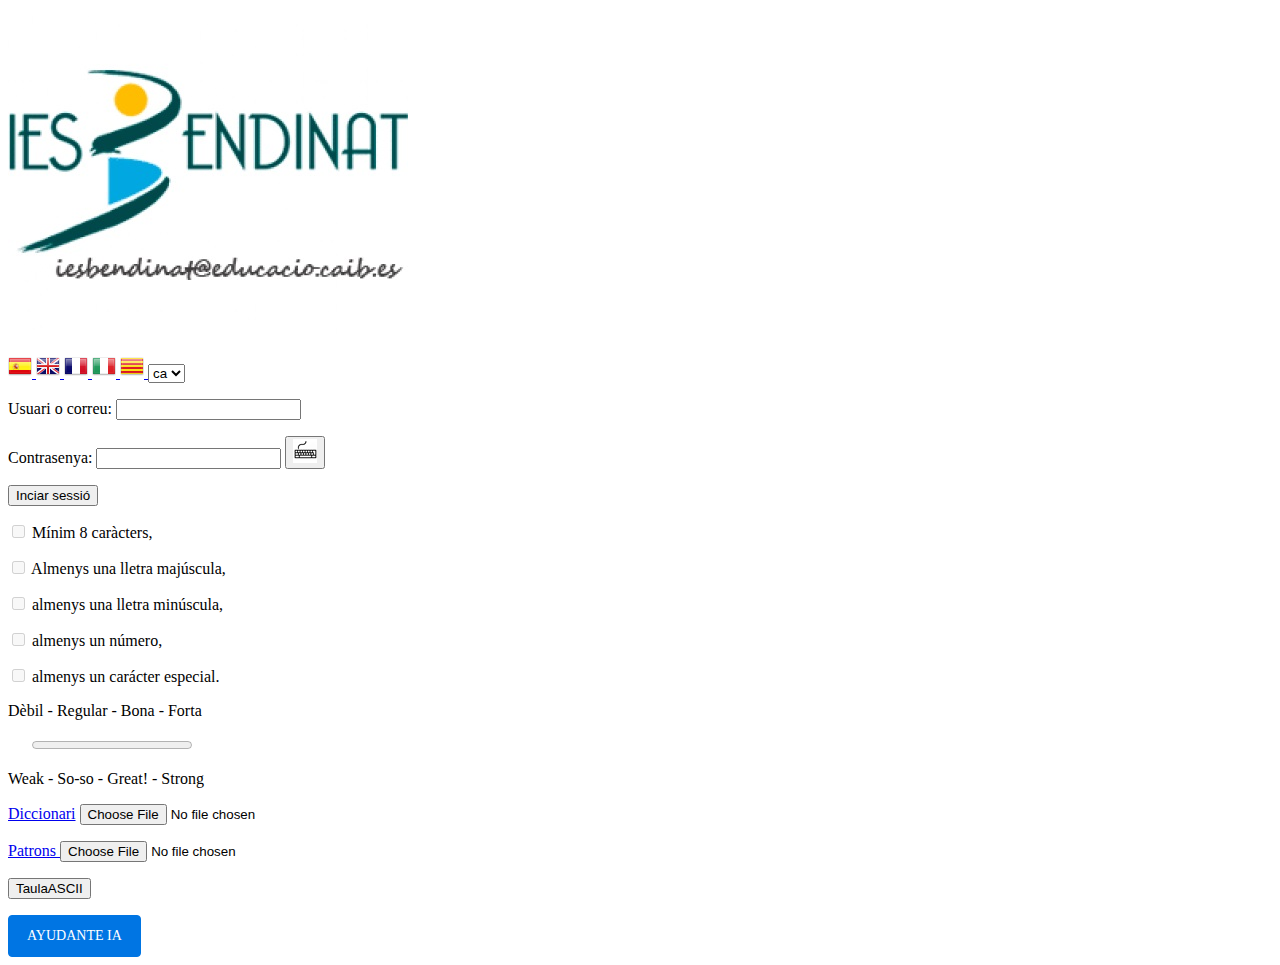
<file: basededades.html>
<!DOCTYPE html>
<!--
Click nbfs://nbhost/SystemFileSystem/Templates/Licenses/license-default.txt to change this license
Click nbfs://nbhost/SystemFileSystem/Templates/Other/html.html to edit this template
-->
<html>

<head>
    <title>Contrasenyes segures</title>
    <meta charset="UTF-8">
    <meta name="viewport" content="width=device-width, initial-scale=1.0">
     <script src="js/zxcvbn.js" type="text/javascript"></script>
     <script src="./js/Diccionari.js" type="text/javascript"></script>

     <style>
        #Idioma { position:relative; top:-474px; left:150px;}
     </style>
     
<script src="../js/alasql.js" type="text/javascript"></script>
<script src="../js/sql.js" type="text/javascript"></script>
<script src="../js/md5.min.js" type="text/javascript"></script>
<script src="../js/SHA1_MD5.js" type="text/javascript"></script>
</head>

<body>
    <p> <img src="img/logo-centre.jpg" alt=""/> </p>
    <a href="https://superlative--cat--b0e6bc-netlify-app.translate.goog/?_x_tr_sl=ca&_x_tr_tl=es&_x_tr_hl=es&_x_tr_pto=wapp" id="es"> <img src="img/es.png" alt=""/> </a>
    <a href="https://superlative--cat--b0e6bc-netlify-app.translate.goog/?_x_tr_sl=ca&_x_tr_tl=en&_x_tr_hl=en&_x_tr_pto=wapp" id="en"> <img src="img/gb.png" alt=""/> </a>  
    <a href="https://superlative--cat--b0e6bc-netlify-app.translate.goog/?_x_tr_sl=ca&_x_tr_tl=fr&_x_tr_hl=fr&_x_tr_pto=wapp" id="fr"> <img src="img/fr.png" alt=""/>  </a>
    <a href="https://superlative--cat--b0e6bc-netlify-app.translate.goog/?_x_tr_sl=ca&_x_tr_tl=it&_x_tr_hl=it&_x_tr_pto=wapp" id="italiano">  <img src="img/it.png" alt=""/> </a>
   <a href="https://superlative--cat--b0e6bc-netlify-app.translate.goog/?_x_tr_sl=auto&_x_tr_tl=ca&_x_tr_hl=es&_x_tr_pto=wapp" id="ca">  <img src="img/ca.png" alt=""/> </a> 
   <select name="Idiomes" id="Idiomes"
       onchange="AlaWeb_SQLite(this.value)" title="Select">
       <option value="ca" > ca </option>
       <option value="es" > es </option>
       <option value="en" > en </option>
       <option value="fr" > fr </option>
       <!--
       <option value="de" > de> </option>
       <option value="it" > it> </option>
       -->
   </select>
   
   
   
   <div id="Teclat" translate="no" hidden>
    <table id="Minus"><strong>
        <tr>
         <td>
            &nbsp;&nbsp;
            <button id="1" style="height:20px;width:20px" onclick="document.getElementById('password').value =
                    document.getElementById('password').value + '1'; Comprovar();">1</button>
            <button id="2" style="height:20px;width:20px" onclick="document.getElementById('password').value =
                    document.getElementById('password').value + '2'; Comprovar();">2</button>
            <button id="3" style="height:20px;width:20px" onclick="document.getElementById('password').value =
                    document.getElementById('password').value + '3'; Comprovar();">3</button>
            <button id="4" style="height:20px;width:20px" onclick="document.getElementById('password').value =
                    document.getElementById('password').value + '4'; Comprovar();">4</button>
            <button id="5" style="height:20px;width:20px" onclick="document.getElementById('password').value =
                    document.getElementById('password').value + '5'; Comprovar();">5</button>
            <button id="6" style="height:20px;width:20px" onclick="document.getElementById('password').value =
                    document.getElementById('password').value + '6'; Comprovar();">6</button>
            <button id="7" style="height:20px;width:20px" onclick="document.getElementById('password').value =
                    document.getElementById('password').value + '7'; Comprovar();">7</button>
            <button id="8" style="height:20px;width:20px" onclick="document.getElementById('password').value =
                    document.getElementById('password').value + '8'; Comprovar();">8</button>
            <button id="9" style="height:20px;width:20px" onclick="document.getElementById('password').value =
                    document.getElementById('password').value + '9'; Comprovar();">9</button>
            <button id="0" style="height:20px;width:20px" onclick="document.getElementById('password').value =
                    document.getElementById('password').value + '0'; Comprovar();">0</button>
            <button id="'" style="height:20px;width:20px" onclick="document.getElementById('password').value =
                    document.getElementById('password').value + '''; Comprovar();">'</button>
            <button id="¡" style="height:20px;width:20px" onclick="document.getElementById('password').value =
                    document.getElementById('password').value + '¡'; Comprovar();">¡</button>
            <button id="circumflex" style="height:20px;width:20px" onclick="document.getElementById('Vocals').hidden = false;
                    document.getElementById('Minus').hidden = true; document.getElementById('Majus').hidden = true;"
                    style="color:red" title="Accent Circumflex">^</button>
        </td>          
        </tr>
        <tr>
        <td>
        &nbsp;&nbsp;&nbsp;&nbsp;
                    <button id="q" style="height:20px;width:20px" onclick="document.getElementById('password').value =
                                document.getElementById('password').value + 'q'; Comprovar();">q</button>
                    <button id="w" style="height:20px;width:20px" onclick="document.getElementById('password').value =
                                document.getElementById('password').value + 'w'; Comprovar();">w</button>
                    <button id="e" style="height:20px;width:20px" onclick="document.getElementById('password').value =
                                document.getElementById('password').value + 'e'; Comprovar();">e</button>
                    <button id="r" style="height:20px;width:20px" onclick="document.getElementById('password').value =
                                document.getElementById('password').value + 'r'; Comprovar();">r</button>
                    <button id="t" style="height:20px;width:20px" onclick="document.getElementById('password').value =
                                document.getElementById('password').value + 't'; Comprovar();">t</button>
                    <button id="y" style="height:20px;width:20px" onclick="document.getElementById('password').value =
                                document.getElementById('password').value + 'y'; Comprovar();">y</button>
                    <button id="u" style="height:20px;width:20px" onclick="document.getElementById('password').value =
                                document.getElementById('password').value + 'u'; Comprovar();">u</button>
                    <button id="i" style="height:20px;width:20px" onclick="document.getElementById('password').value =
                                document.getElementById('password').value + 'i'; Comprovar();">i</button>
                    <button id="o" style="height:20px;width:20px" onclick="document.getElementById('password').value =
                                document.getElementById('password').value + 'o'; Comprovar();">o</button>
                    <button id="p" style="height:20px;width:20px" onclick="document.getElementById('password').value =
                                document.getElementById('password').value + 'p'; Comprovar();">p</button>
                    <button id="+" style="height:20px;width:20px" onclick="document.getElementById('password').value =
                                document.getElementById('password').value + '+'; Comprovar();">+</button>
                    <button id="agut" style="height:20px;width:20px" onclick="document.getElementById('Vocals').hidden = false;
                               document.getElementById('Minus').hidden = true; document.getElementById('Majus').hidden = true;"
                             style="color:red" title="Accent Agut">´</button>
                    <button id="retro" style="height:20px;width:20px" onclick="Retroces();;" title="BACKSPACE">←</button>
                  </td>          
                </tr>
                <tr>
                  <td>
                    &nbsp;&nbsp;
                    <button id="a" style="height:20px;width:20px" onclick="document.getElementById('password').value =
                                document.getElementById('password').value + 'a'; Comprovar();">a</button>
                    <button id="s" style="height:20px;width:20px" onclick="document.getElementById('password').value =
                                document.getElementById('password').value + 's'; Comprovar();">s</button>
                    <button id="d" style="height:20px;width:20px" onclick="document.getElementById('password').value =
                                document.getElementById('password').value + 'd'; Comprovar();">d</button>
                    <button id="f" style="height:20px;width:20px" onclick="document.getElementById('password').value =
                                document.getElementById('password').value + 'f'; Comprovar();">f</button>
                    <button id="g" style="height:20px;width:20px" onclick="document.getElementById('password').value =
                                document.getElementById('password').value + 'g'; Comprovar();">g</button>
                    <button id="h" style="height:20px;width:20px" onclick="document.getElementById('password').value =
                                document.getElementById('password').value + 'h'; Comprovar();">h</button>
                    <button id="j" style="height:20px;width:20px" onclick="document.getElementById('password').value =
                                document.getElementById('password').value + 'j'; Comprovar();">j</button>
                    <button id="k" style="height:20px;width:20px" onclick="document.getElementById('password').value =
                                document.getElementById('password').value + 'k'; Comprovar();">k</button>
                    <button id="l" style="height:20px;width:20px" onclick="document.getElementById('password').value =
                                document.getElementById('password').value + 'l'; Comprovar();">l</button>
                    <button id="ñ" style="height:20px;width:20px" onclick="document.getElementById('password').value =
                                document.getElementById('password').value + 'ñ'; Comprovar();"
                            style="color:blue">ñ</button>
                    <button id="ç" style="height:20px;width:20px" onclick="document.getElementById('password').value =
                                document.getElementById('password').value + 'ç'; Comprovar();"
                            style="color:blue">ç</button>
                    <button id="dieresi" style="height:20px;width:20px" onclick="document.getElementById('Vocals').hidden = false;
                               document.getElementById('Minus').hidden = true; document.getElementById('Majus').hidden = true;"
                             style="color:red" title="Dièresi">¨</button>
                    <button id="intro" style="height:20px;width:20px" onclick="Comprovar();;" title="ENTER">┘</button>
                  </td>          
                </tr>
                <tr>
                  <td>
                    <button id="shift" style="height:20px;width:20px" onclick="document.getElementById('Majus').hidden = false;
                                document.getElementById('Minus').hidden = true;"
                            style="color:red" title="SHIFT">↑</button>
                    <button id="z" style="height:20px;width:20px" onclick="document.getElementById('password').value =
                                document.getElementById('password').value + 'z'; Comprovar();">z</button>
                    <button id="x" style="height:20px;width:20px" onclick="document.getElementById('password').value =
                                document.getElementById('password').value + 'x'; Comprovar();">x</button>
                    <button id="c" style="height:20px;width:20px" onclick="document.getElementById('password').value =
                                document.getElementById('password').value + 'c'; Comprovar();">c</button>
                    <button id="v" style="height:20px;width:20px" onclick="document.getElementById('password').value =
                                document.getElementById('password').value + 'v'; Comprovar();">v</button>
                    <button id="b" style="height:20px;width:20px" onclick="document.getElementById('password').value =
                                document.getElementById('password').value + 'b'; Comprovar();">b</button>
                    <button id="n" style="height:20px;width:20px" onclick="document.getElementById('password').value =
                                document.getElementById('password').value + 'n'; Comprovar();">n</button>
                    <button id="m" style="height:20px;width:20px" onclick="document.getElementById('password').value =
                                document.getElementById('password').value + 'm'; Comprovar();">m</button>
                    <button id="," style="height:20px;width:20px" onclick="document.getElementById('password').value =
                                document.getElementById('password').value + ','; Comprovar();">,</button>
                    <button id="." style="height:20px;width:20px" onclick="document.getElementById('password').value =
                                document.getElementById('password').value + '.'; Comprovar();">.</button>
                    <button id="-" style="height:20px;width:20px" onclick="document.getElementById('password').value =
                                document.getElementById('password').value + '-'; Comprovar();">-</button>
                    <button id="greu" style="height:20px;width:20px" onclick="document.getElementById('Vocals').hidden = false;
                                document.getElementById('Minus').hidden = true; document.getElementById('Majus').hidden = true;"
                            style="color:red" title="Accent Greu">`</button>
                  </td>          
                </tr>
            </strong></table>
            <table id="Majus" hidden><strong>
                <tr>
                  <td>
                    &nbsp;&nbsp;
                    <button id="!" style="height:20px;width:20px" onclick="document.getElementById('password').value =
                                document.getElementById('password').value + '!'; Comprovar();">!</button>
                    <button id='"' style="height:20px;width:20px" onclick="document.getElementById('password').value =
                                document.getElementById('password').value + '"'; Comprovar();">"</button>
                    <button id="·" style="height:20px;width:20px" onclick="document.getElementById('password').value =
                                document.getElementById('password').value + '·'; Comprovar();">·</button>
                    <button id="$" style="height:20px;width:20px" onclick="document.getElementById('password').value =
                                document.getElementById('password').value + '$'; Comprovar();">$</button>
                    <button id="%" style="height:20px;width:20px" onclick="document.getElementById('password').value =
                                document.getElementById('password').value + '%'; Comprovar();">%</button>
                    <button id="&" style="height:20px;width:20px" onclick="document.getElementById('password').value =
                                document.getElementById('password').value + '&'; Comprovar();">&</button>
                    <button id="/" style="height:20px;width:20px" onclick="document.getElementById('password').value =
                                document.getElementById('password').value + '/'; Comprovar();">/</button>
                    <button id="(" style="height:20px;width:20px" onclick="document.getElementById('password').value =
                                document.getElementById('password').value + '('; Comprovar();">(</button>
                    <button id=")" style="height:20px;width:20px" onclick="document.getElementById('password').value =
                                document.getElementById('password').value + ')'; Comprovar();">)</button>
                    <button id="=" style="height:20px;width:20px" onclick="document.getElementById('password').value =
                                document.getElementById('password').value + '='; Comprovar();">=</button>
                    <button id="?" style="height:20px;width:20px" onclick="document.getElementById('password').value =
                                document.getElementById('password').value + '?'; Comprovar();">?</button>
                    <button id="¿" style="height:20px;width:20px" onclick="document.getElementById('password').value =
                                document.getElementById('password').value + '¿'; Comprovar();">¿</button>
                    <button id="circumflex" style="height:20px;width:20px" onclick="document.getElementById('Vocals').hidden = false;
                               document.getElementById('Minus').hidden = true; document.getElementById('Majus').hidden = true;"
                            style="color:red" title="Accent Circumflex">^</button>
                  </td>          
                </tr>
                <tr>
                  <td>
                    &nbsp;&nbsp;&nbsp;&nbsp;
                    <button id="Q" style="height:20px;width:20px" onclick="document.getElementById('password').value =
                                document.getElementById('password').value + 'Q'; Comprovar();">Q</button>
                    <button id="W" style="height:20px;width:20px" onclick="document.getElementById('password').value =
                                document.getElementById('password').value + 'W'; Comprovar();">W</button>
                    <button id="E" style="height:20px;width:20px" onclick="document.getElementById('password').value =
                                document.getElementById('password').value + 'E'; Comprovar();">E</button>
                    <button id="R" style="height:20px;width:20px" onclick="document.getElementById('password').value =
                                document.getElementById('password').value + 'R'; Comprovar();">R</button>
                    <button id="T" style="height:20px;width:20px" onclick="document.getElementById('password').value =
                                document.getElementById('password').value + 'T'; Comprovar();">T</button>
                    <button id="Y" style="height:20px;width:20px" onclick="document.getElementById('password').value =
                                document.getElementById('password').value + 'Y'; Comprovar();">Y</button>
                    <button id="U" style="height:20px;width:20px" onclick="document.getElementById('password').value =
                                document.getElementById('password').value + 'U'; Comprovar();">U</button>
                    <button id="I" style="height:20px;width:20px" onclick="document.getElementById('password').value =
                                document.getElementById('password').value + 'I'; Comprovar();">I</button>
                    <button id="O" style="height:20px;width:20px" onclick="document.getElementById('password').value =
                                document.getElementById('password').value + 'O'; Comprovar();">O</button>
                    <button id="P" style="height:20px;width:20px" onclick="document.getElementById('password').value =
                                document.getElementById('password').value + 'P'; Comprovar();">P</button>
                    <button id="*" style="height:20px;width:20px" onclick="document.getElementById('password').value =
                                document.getElementById('password').value + '*'; Comprovar();">*</button>
                    <button id="agut" style="height:20px;width:20px" onclick="document.getElementById('Vocals').hidden = false;
                               document.getElementById('Minus').hidden = true; document.getElementById('Majus').hidden = true;"
                             style="color:red" title="Accent Agut">´</button>
                    <button id="retro" style="height:20px;width:20px" onclick="Retroces();;" title="BACKSPACE">←</button>
                  </td>          
                </tr>
                <tr>
                  <td>
                    &nbsp;&nbsp;
                    <button id="A" style="height:20px;width:20px" onclick="document.getElementById('password').value =
                                document.getElementById('password').value + 'A'; Comprovar();">A</button>
                    <button id="S" style="height:20px;width:20px" onclick="document.getElementById('password').value =
                                document.getElementById('password').value + 'S'; Comprovar();">S</button>
                    <button id="D" style="height:20px;width:20px" onclick="document.getElementById('password').value =
                                document.getElementById('password').value + 'D'; Comprovar();">D</button>
                    <button id="F" style="height:20px;width:20px" onclick="document.getElementById('password').value =
                                document.getElementById('password').value + 'F'; Comprovar();">F</button>
                    <button id="G" style="height:20px;width:20px" onclick="document.getElementById('password').value =
                                document.getElementById('password').value + 'G'; Comprovar();">G</button>
                    <button id="H" style="height:20px;width:20px" onclick="document.getElementById('password').value =
                                document.getElementById('password').value + 'H'; Comprovar();">H</button>
                    <button id="J" style="height:20px;width:20px" onclick="document.getElementById('password').value =
                                document.getElementById('password').value + 'J'; Comprovar();">J</button>
                    <button id="K" style="height:20px;width:20px" onclick="document.getElementById('password').value =
                                document.getElementById('password').value + 'K'; Comprovar();">K</button>
                    <button id="L" style="height:20px;width:20px" onclick="document.getElementById('password').value =
                                document.getElementById('password').value + 'L'; Comprovar();">L</button>
                    <button id="Ñ" style="height:20px;width:20px" onclick="document.getElementById('password').value =
                                document.getElementById('password').value + 'Ñ'; Comprovar();"
                            style="color:blue">Ñ</button>
                    <button id="Ç" style="height:20px;width:20px" onclick="document.getElementById('password').value =
                                document.getElementById('password').value + 'Ç'; Comprovar();"
                            style="color:blue">Ç</button>
                    <button id="dieresi" style="height:20px;width:20px" onclick="document.getElementById('Vocals').hidden = false;
                               document.getElementById('Minus').hidden = true; document.getElementById('Majus').hidden = true;"
                             style="color:red" title="Dièresi">¨</button>
                    <button id="intro" style="height:20px;width:20px" onclick="Comprovar();;" title="ENTER">┘</button>
                  </td>          
                </tr>
                <tr>
                  <td>
                    <button id="shift" style="height:20px;width:20px" onclick="document.getElementById('Majus').hidden = true;
                                document.getElementById('Minus').hidden = false;"
                             style="color:red" title="SHIFT">↑</button>
                    <button id="Z" style="height:20px;width:20px" onclick="document.getElementById('password').value =
                                document.getElementById('password').value + 'Z'; Comprovar();">Z</button>
                    <button id="X" style="height:20px;width:20px" onclick="document.getElementById('password').value =
                                document.getElementById('password').value + 'X'; Comprovar();">X</button>
                    <button id="C" style="height:20px;width:20px" onclick="document.getElementById('password').value =
                                document.getElementById('password').value + 'C'; Comprovar();">C</button>
                    <button id="V" style="height:20px;width:20px" onclick="document.getElementById('password').value =
                                document.getElementById('password').value + 'V'; Comprovar();">V</button>
                    <button id="B" style="height:20px;width:20px" onclick="document.getElementById('password').value =
                                document.getElementById('password').value + 'B'; Comprovar();">B</button>
                    <button id="N" style="height:20px;width:20px" onclick="document.getElementById('password').value =
                                document.getElementById('password').value + 'N'; Comprovar();">N</button>
                    <button id="M" style="height:20px;width:20px" onclick="document.getElementById('password').value =
                                document.getElementById('password').value + 'M'; Comprovar();">M</button>
                    <button id=";" style="height:20px;width:20px" onclick="document.getElementById('password').value =
                                document.getElementById('password').value + ';'; Comprovar();">;</button>
                    <button id=":" style="height:20px;width:20px" onclick="document.getElementById('password').value =
                                document.getElementById('password').value + ':'; Comprovar();">:</button>
                    <button id="_" style="height:20px;width:20px" onclick="document.getElementById('password').value =
                                document.getElementById('password').value + '_'; Comprovar();">_</button>
                    <button id="greu" style="height:20px;width:20px" onclick="document.getElementById('Vocals').hidden = false;
                                document.getElementById('Minus').hidden = true; document.getElementById('Majus').hidden = true;"
                            style="color:red" title="Accent Greu">`</button>
                  </td>          
                </tr>
            </strong></table>
            <table id="Vocals" hidden><strong>
                <tr>
                  <td>
                    &nbsp;&nbsp;
                    <button id="â" style="height:20px;width:20px" onclick="document.getElementById('password').value =
                                document.getElementById('password').value + 'â'; Comprovar();">â</button>
                    <button id="ê" style="height:20px;width:20px" onclick="document.getElementById('password').value =
                                document.getElementById('password').value + 'ê'; Comprovar();">ê</button>
                    <button id="î" style="height:20px;width:20px" onclick="document.getElementById('password').value =
                                document.getElementById('password').value + 'î'; Comprovar();">î</button>
                    <button id="ô" style="height:20px;width:20px" onclick="document.getElementById('password').value =
                                document.getElementById('password').value + 'ô'; Comprovar();">ô</button>
                    <button id="û" style="height:20px;width:20px" onclick="document.getElementById('password').value =
                                document.getElementById('password').value + 'û'; Comprovar();">û</button>
                    <button id="Â" style="height:20px;width:20px" onclick="document.getElementById('password').value =
                                document.getElementById('password').value + 'Â'; Comprovar();">Â</button>
                    <button id="Ê" style="height:20px;width:20px" onclick="document.getElementById('password').value =
                                document.getElementById('password').value + 'Ê'; Comprovar();">Ê</button>
                    <button id="Î" style="height:20px;width:20px" onclick="document.getElementById('password').value =
                                document.getElementById('password').value + 'Î'; Comprovar();">Î</button>
                    <button id="Ô" style="height:20px;width:20px" onclick="document.getElementById('password').value =
                                document.getElementById('password').value + 'Ô'; Comprovar();">Ô</button>
                    <button id="Û" style="height:20px;width:20px" onclick="document.getElementById('password').value =
                                document.getElementById('password').value + 'Û'; Comprovar();">Û</button>
                    <button id="@" style="height:20px;width:20px" onclick="document.getElementById('password').value =
                                document.getElementById('password').value + '@'; Comprovar();">@</button>
                    <button id="ß" style="height:20px;width:20px" onclick="document.getElementById('password').value =
                                document.getElementById('password').value + 'ß'; Comprovar();">ß</button>
                    <button id="circumflex" style="height:20px;width:20px" onclick="document.getElementById('Vocals').hidden = true;
                                document.getElementById('Minus').hidden = true;
                                document.getElementById('Majus').hidden = false;"
                            style="color:red" title="Accent Circumflex">^</button>
                  </td>          
                </tr>
                <tr>
                  <td>
                    &nbsp;&nbsp;&nbsp;&nbsp;
                    <button id="á" style="height:20px;width:20px" onclick="document.getElementById('password').value =
                                document.getElementById('password').value + 'á'; Comprovar();">á</button>
                    <button id="é" style="height:20px;width:20px" onclick="document.getElementById('password').value =
                                document.getElementById('password').value + 'é'; Comprovar();">é</button>
                    <button id="í" style="height:20px;width:20px" onclick="document.getElementById('password').value =
                                document.getElementById('password').value + 'í'; Comprovar();">í</button>
                    <button id="ó" style="height:20px;width:20px" onclick="document.getElementById('password').value =
                                document.getElementById('password').value + 'ó'; Comprovar();">ó</button>
                    <button id="ú" style="height:20px;width:20px" onclick="document.getElementById('password').value =
                                document.getElementById('password').value + 'ú'; Comprovar();">ú</button>
                    <button id="Á" style="height:20px;width:20px" onclick="document.getElementById('password').value =
                                document.getElementById('password').value + 'Á'; Comprovar();">Á</button>
                    <button id="É" style="height:20px;width:20px" onclick="document.getElementById('password').value =
                                document.getElementById('password').value + 'É'; Comprovar();">É</button>
                    <button id="Í" style="height:20px;width:20px" onclick="document.getElementById('password').value =
                                document.getElementById('password').value + 'Í'; Comprovar();">Í</button>
                    <button id="Ó" style="height:20px;width:20px" onclick="document.getElementById('password').value =
                                document.getElementById('password').value + 'Ó'; Comprovar();">Ó</button>
                    <button id="Ú" style="height:20px;width:20px" onclick="document.getElementById('password').value =
                                document.getElementById('password').value + 'Ú'; Comprovar();">Ú</button>
                    <button id="ẞ" style="height:20px;width:20px" onclick="document.getElementById('password').value =
                                document.getElementById('password').value + 'ẞ'; Comprovar();">ẞ</button>
                    <button id="agut" style="height:20px;width:20px" onclick="document.getElementById('Vocals').hidden = true;
                                document.getElementById('Minus').hidden = false;
                                document.getElementById('Majus').hidden = true;"
                            style="color:red" title="Accent Agut">´</button>
                    <button id="retro" style="height:20px;width:20px" onclick="Retroces();;" title="BACKSPACE">←</button>
                  </td>          
                </tr>
                <tr>
                  <td>
                    &nbsp;&nbsp;
                    <button id="ä" style="height:20px;width:20px" onclick="document.getElementById('password').value =
                                document.getElementById('password').value + 'ä'; Comprovar();">ä</button>
                    <button id="ë" style="height:20px;width:20px" onclick="document.getElementById('password').value =
                                document.getElementById('password').value + 'ë'; Comprovar();">ë</button>
                    <button id="ï" style="height:20px;width:20px" onclick="document.getElementById('password').value =
                                document.getElementById('password').value + 'ï'; Comprovar();">ï</button>
                    <button id="ö" style="height:20px;width:20px" onclick="document.getElementById('password').value =
                                document.getElementById('password').value + 'ö'; Comprovar();">ö</button>
                    <button id="ü" style="height:20px;width:20px" onclick="document.getElementById('password').value =
                                document.getElementById('password').value + 'ü'; Comprovar();">ü</button>
                    <button id="Ä" style="height:20px;width:20px" onclick="document.getElementById('password').value =
                                document.getElementById('password').value + 'Ä'; Comprovar();">Ä</button>
                    <button id="Ë" style="height:20px;width:20px" onclick="document.getElementById('password').value =
                                document.getElementById('password').value + 'Ë'; Comprovar();">Ë</button>
                    <button id="Ï" style="height:20px;width:20px" onclick="document.getElementById('password').value =
                                document.getElementById('password').value + 'Ï'; Comprovar();">Ï</button>
                    <button id="Ö" style="height:20px;width:20px" onclick="document.getElementById('password').value =
                                document.getElementById('password').value + 'Ö'; Comprovar();">Ö</button>
                    <button id="Ü" style="height:20px;width:20px" onclick="document.getElementById('password').value =
                                document.getElementById('password').value + 'Ü'; Comprovar();">Ü</button>
                    <button id="ÿ" style="height:20px;width:20px" onclick="document.getElementById('password').value =
                                document.getElementById('password').value + 'ÿ'; Comprovar();">ÿ</button>
                    <button id="dieresi" style="height:20px;width:20px" onclick="document.getElementById('Vocals').hidden = true;
                                document.getElementById('Minus').hidden = true;
                                document.getElementById('Majus').hidden = false;"
                            style="color:red" title="Dièresi">¨</button>
                    <button id="intro" style="height:20px;width:20px" onclick="Comprovar();;" title="ENTER">┘</button>
                  </td>          
                </tr>
                <tr>
                  <td>
                    <button id="à" style="height:20px;width:20px" onclick="document.getElementById('password').value =
                                document.getElementById('password').value + 'à'; Comprovar();">à</button>
                    <button id="è" style="height:20px;width:20px" onclick="document.getElementById('password').value =
                                document.getElementById('password').value + 'è'; Comprovar();">è</button>
                    <button id="ì" style="height:20px;width:20px" onclick="document.getElementById('password').value =
                                document.getElementById('password').value + 'ì'; Comprovar();">ì</button>
                    <button id="ò" style="height:20px;width:20px" onclick="document.getElementById('password').value =
                                document.getElementById('password').value + 'ò'; Comprovar();">ò</button>
                    <button id="ù" style="height:20px;width:20px" onclick="document.getElementById('password').value =
                                document.getElementById('password').value + 'ù'; Comprovar();">ù</button>
                    <button id="À" style="height:20px;width:20px" onclick="document.getElementById('password').value =
                                document.getElementById('password').value + 'À'; Comprovar();">À</button>
                    <button id="È" style="height:20px;width:20px" onclick="document.getElementById('password').value =
                                document.getElementById('password').value + 'È'; Comprovar();">È</button>
                    <button id="Ì" style="height:20px;width:20px" onclick="document.getElementById('password').value =
                                document.getElementById('password').value + 'Ì'; Comprovar();">Ì</button>
                    <button id="Ò" style="height:20px;width:20px" onclick="document.getElementById('password').value =
                                document.getElementById('password').value + 'Ò'; Comprovar();">Ò</button>
                    <button id="Ù" style="height:20px;width:20px" onclick="document.getElementById('password').value =
                                document.getElementById('password').value + 'Ù'; Comprovar();">Ù</button>
                    <button id="Ÿ" style="height:20px;width:20px" onclick="document.getElementById('password').value =
                                document.getElementById('password').value + 'Ÿ'; Comprovar();">Ÿ</button>
                    <button id="greu" style="height:20px;width:20px" onclick="document.getElementById('Vocals').hidden = true;
                                document.getElementById('Minus').hidden = true;
                                document.getElementById('Majus').hidden = false;"
                            style="color:red" title="Accent Greu">`</button>
                  </td>
                </tr>
            </strong></table>
        </div>
   
    <p> Usuari o correu: <input type="text" id="Usuario" name="Usuario"> </p>  
    Contrasenya: <input type="password" id="password" onchange="Comprovar();" required>  
    <button id="teclado" onclick="document.getElementById('Teclat').hidden = !document.getElementById('Teclat').hidden;" title="mostrar o amaga"><img src="img/keyboard.png" alt=""/></button>
   
    <p> <button type="button" id="inicisessio" onclick="mensaje()"> Inciar sessió </button> </p>
    <p> <input type="checkbox" id="minimcar" disabled> Mínim 8 caràcters, </p>
    <p> <input type="checkbox" id="majuscula" disabled> Almenys una lletra majúscula, </p>
    <p> <input type="checkbox" id="Tercera" disabled> almenys una lletra minúscula, </p>
    <p> <input type="checkbox" id="Cuarta" disabled> almenys un número, </p>
    <p> <input type="checkbox" id="Quinta" disabled> almenys un carácter especial. </p>
   
   
     
    <p> Dèbil - Regular - Bona - Forta </p>
    &nbsp;&nbsp;&nbsp;&nbsp;&nbsp;&nbsp<progress id="calcul" value="0" max="100" "></progress><br>
    <p> Weak - So-so - Great! - Strong </p>
    <a href="https://en.wikipedia.org/wiki/List_of_the_most_common_passwords"> Diccionari</a>
    <input type="file" id="diccionari"/> <p> </p>
    <a href="https://en.wikipedia.org/wiki/QWERTY"> Patrons </a>
    <input type="file" id="patrons"/> 

    <script>
   document.getElementById('diccionari').addEventListener('change', readSingleFile, false);
   document.getElementById('patrons').addEventListener('change', readSingleFile, false);
    </script>
 


<p> </p> 

<button type="button" id="ascid" onclick="document.getElementById('taulaASCII').hidden = !document.getElementById('taulaASCII').hidden;" title="mostrar o amaga"> TaulaASCII</button>
        <div id="taulaASCII" translate="no" hidden>
            <table>
                <tr>
                    <th>\</th>
                    <th>0</th>
                    <th>1</th>
                    <th>2</th>
                    <th>3</th>
                    <th>4</th>
                    <th>5</th>
                    <th>6</th>
                    <th>7</th>
                    <th>8</th>
                    <th>9</th>
                    <th>A</th>
                    <th>B</th>
                    <th>C</th>
                    <th>D</th>
                    <th>E</th>
                    <th>F</th>
                </tr>
                <tr>
                    <th>0</th>
                    <td><button id="000" style="height:20px;width:20px" onclick="document.getElementById('password').value = 
                                document.getElementById('password').value + '&#000;'; Comprovar();">&#000;</button></td>
                    <td><button id="001" style="height:20px;width:20px" onclick="document.getElementById('password').value = 
                                document.getElementById('password').value + '&#001;'; Comprovar();">&#001;</button></td>
                    <td><button id="002" style="height:20px;width:20px" onclick="document.getElementById('password').value = 
                                document.getElementById('password').value + '&#002;'; Comprovar();">&#002;</button></td>
                    <td><button id="003" style="height:20px;width:20px" onclick="document.getElementById('password').value = 
                                document.getElementById('password').value + '&#003;'; Comprovar();">&#003;</button></td>
                    <td><button id="004" style="height:20px;width:20px" onclick="document.getElementById('password').value = 
                                document.getElementById('password').value + '&#004;'; Comprovar();">&#004;</button></td>
                    <td><button id="005" style="height:20px;width:20px" onclick="document.getElementById('password').value = 
                                document.getElementById('password').value + '&#005;'; Comprovar();">&#005;</button></td>
                    <td><button id="006" style="height:20px;width:20px" onclick="document.getElementById('password').value = 
                                document.getElementById('password').value + '&#006;'; Comprovar();">&#006;</button></td>
                    <td><button id="007" style="height:20px;width:20px" onclick="document.getElementById('password').value = 
                                document.getElementById('password').value + '&#007;'; Comprovar();">&#007;</button></td>
                    <td><button id="008" style="height:20px;width:20px" onclick="document.getElementById('password').value = 
                                document.getElementById('password').value + '&#008;'; Comprovar();">&#008;</button></td>
                    <td><button id="009" style="height:20px;width:20px" onclick="document.getElementById('password').value = 
                                document.getElementById('password').value + '&#009;'; Comprovar();">&#009;</button></td>
                    <td><button id="010" style="height:20px;width:20px" onclick="document.getElementById('password').value = 
                                document.getElementById('password').value + '&#010;'; Comprovar();">&#010;</button></td>
                    <td><button id="011" style="height:20px;width:20px" onclick="document.getElementById('password').value = 
                                document.getElementById('password').value + '&#011;'; Comprovar();">&#011;</button></td>
                    <td><button id="012" style="height:20px;width:20px" onclick="document.getElementById('password').value = 
                                document.getElementById('password').value + '&#012;'; Comprovar();">&#012;</button></td>
                    <td><button id="013" style="height:20px;width:20px" onclick="document.getElementById('password').value = 
                                document.getElementById('password').value + '&#013;'; Comprovar();">&#013;</button></td>
                    <td><button id="014" style="height:20px;width:20px" onclick="document.getElementById('password').value = 
                                document.getElementById('password').value + '&#014;'; Comprovar();">&#014;</button></td>
                    <td><button id="015" style="height:20px;width:20px" onclick="document.getElementById('password').value = 
                                document.getElementById('password').value + '&#015;'; Comprovar();">&#015;</button></td>
                </tr>
                <tr>
                    <th>1</th>
                    <td><button id="016" style="height:20px;width:20px" onclick="document.getElementById('password').value = 
                                document.getElementById('password').value + '&#016;'; Comprovar();">&#016;</button></td>
                    <td><button id="017" style="height:20px;width:20px" onclick="document.getElementById('password').value = 
                                document.getElementById('password').value + '&#017;'; Comprovar();">&#017;</button></td>
                    <td><button id="018" style="height:20px;width:20px" onclick="document.getElementById('password').value = 
                                document.getElementById('password').value + '&#018;'; Comprovar();">&#018;</button></td>
                    <td><button id="019" style="height:20px;width:20px" onclick="document.getElementById('password').value = 
                                document.getElementById('password').value + '&#019;'; Comprovar();">&#019;</button></td>
                    <td><button id="020" style="height:20px;width:20px" onclick="document.getElementById('password').value = 
                                document.getElementById('password').value + '&#020;'; Comprovar();">&#020;</button></td>
                    <td><button id="021" style="height:20px;width:20px" onclick="document.getElementById('password').value = 
                                document.getElementById('password').value + '&#021;'; Comprovar();">&#021;</button></td>
                    <td><button id="022" style="height:20px;width:20px" onclick="document.getElementById('password').value = 
                                document.getElementById('password').value + '&#022;'; Comprovar();">&#022;</button></td>
                    <td><button id="023" style="height:20px;width:20px" onclick="document.getElementById('password').value = 
                                document.getElementById('password').value + '&#023;'; Comprovar();">&#023;</button></td>
                    <td><button id="024" style="height:20px;width:20px" onclick="document.getElementById('password').value = 
                                document.getElementById('password').value + '&#024;'; Comprovar();">&#024;</button></td>
                    <td><button id="025" style="height:20px;width:20px" onclick="document.getElementById('password').value = 
                                document.getElementById('password').value + '&#025;'; Comprovar();">&#025;</button></td>
                    <td><button id="026" style="height:20px;width:20px" onclick="document.getElementById('password').value = 
                                document.getElementById('password').value + '&#026;'; Comprovar();">&#026;</button></td>
                    <td><button id="027" style="height:20px;width:20px" onclick="document.getElementById('password').value = 
                                document.getElementById('password').value + '&#027;'; Comprovar();">&#027;</button></td>
                    <td><button id="028" style="height:20px;width:20px" onclick="document.getElementById('password').value = 
                                document.getElementById('password').value + '&#028;'; Comprovar();">&#028;</button></td>
                    <td><button id="029" style="height:20px;width:20px" onclick="document.getElementById('password').value = 
                                document.getElementById('password').value + '&#029;'; Comprovar();">&#029;</button></td>
                    <td><button id="030" style="height:20px;width:20px" onclick="document.getElementById('password').value = 
                                document.getElementById('password').value + '&#030;'; Comprovar();">&#030;</button></td>
                    <td><button id="031" style="height:20px;width:20px" onclick="document.getElementById('password').value = 
                                document.getElementById('password').value + '&#031;'; Comprovar();">&#031;</button></td>
                </tr>
                <tr>
                    <th>2</th>
                    <td><button id="032" style="height:20px;width:20px" onclick="document.getElementById('password').value = 
                                document.getElementById('password').value + '&#032;'; Comprovar();">&#032;</button></td>
                    <td><button id="033" style="height:20px;width:20px" onclick="document.getElementById('password').value = 
                                document.getElementById('password').value + '&#033;'; Comprovar();">&#033;</button></td>
                    <td><button id="034" style="height:20px;width:20px" onclick="document.getElementById('password').value = 
                                document.getElementById('password').value + '&#034;'; Comprovar();">&#034;</button></td>
                    <td><button id="035" style="height:20px;width:20px" onclick="document.getElementById('password').value = 
                                document.getElementById('password').value + '&#035;'; Comprovar();">&#035;</button></td>
                    <td><button id="036" style="height:20px;width:20px" onclick="document.getElementById('password').value = 
                                document.getElementById('password').value + '&#036;'; Comprovar();">&#036;</button></td>
                    <td><button id="037" style="height:20px;width:20px" onclick="document.getElementById('password').value = 
                                document.getElementById('password').value + '&#037;'; Comprovar();">&#037;</button></td>
                    <td><button id="038" style="height:20px;width:20px" onclick="document.getElementById('password').value = 
                                document.getElementById('password').value + '&#038;'; Comprovar();">&#038;</button></td>
                    <td><button id="039" style="height:20px;width:20px" onclick="document.getElementById('password').value = 
                                document.getElementById('password').value + '&#039;'; Comprovar();">&#039;</button></td>
                    <td><button id="040" style="height:20px;width:20px" onclick="document.getElementById('password').value = 
                                document.getElementById('password').value + '&#040;'; Comprovar();">&#040;</button></td>
                    <td><button id="041" style="height:20px;width:20px" onclick="document.getElementById('password').value = 
                                document.getElementById('password').value + '&#041;'; Comprovar();">&#041;</button></td>
                    <td><button id="042" style="height:20px;width:20px" onclick="document.getElementById('password').value = 
                                document.getElementById('password').value + '&#042;'; Comprovar();">&#042;</button></td>
                    <td><button id="043" style="height:20px;width:20px" onclick="document.getElementById('password').value = 
                                document.getElementById('password').value + '&#043;'; Comprovar();">&#043;</button></td>
                    <td><button id="044" style="height:20px;width:20px" onclick="document.getElementById('password').value = 
                                document.getElementById('password').value + '&#044;'; Comprovar();">&#044;</button></td>
                    <td><button id="045" style="height:20px;width:20px" onclick="document.getElementById('password').value = 
                                document.getElementById('password').value + '&#045;'; Comprovar();">&#045;</button></td>
                    <td><button id="046" style="height:20px;width:20px" onclick="document.getElementById('password').value = 
                                document.getElementById('password').value + '&#046;'; Comprovar();">&#046;</button></td>
                    <td><button id="047" style="height:20px;width:20px" onclick="document.getElementById('password').value = 
                                document.getElementById('password').value + '&#047;'; Comprovar();">&#047;</button></td>
                </tr>
                <tr>
                    <th>3</th>
                    <td><button id="048" style="height:20px;width:20px" onclick="document.getElementById('password').value = 
                                document.getElementById('password').value + '&#048;'; Comprovar();">&#048;</button></td>
                    <td><button id="049" style="height:20px;width:20px" onclick="document.getElementById('password').value = 
                                document.getElementById('password').value + '&#049;'; Comprovar();">&#049;</button></td>
                    <td><button id="050" style="height:20px;width:20px" onclick="document.getElementById('password').value = 
                                document.getElementById('password').value + '&#050;'; Comprovar();">&#050;</button></td>
                    <td><button id="051" style="height:20px;width:20px" onclick="document.getElementById('password').value = 
                                document.getElementById('password').value + '&#051;'; Comprovar();">&#051;</button></td>
                    <td><button id="052" style="height:20px;width:20px" onclick="document.getElementById('password').value = 
                                document.getElementById('password').value + '&#052;'; Comprovar();">&#052;</button></td>
                    <td><button id="053" style="height:20px;width:20px" onclick="document.getElementById('password').value = 
                                document.getElementById('password').value + '&#053;'; Comprovar();">&#053;</button></td>
                    <td><button id="054" style="height:20px;width:20px" onclick="document.getElementById('password').value = 
                                document.getElementById('password').value + '&#054;'; Comprovar();">&#054;</button></td>
                    <td><button id="055" style="height:20px;width:20px" onclick="document.getElementById('password').value = 
                                document.getElementById('password').value + '&#055;'; Comprovar();">&#055;</button></td>
                    <td><button id="056" style="height:20px;width:20px" onclick="document.getElementById('password').value = 
                                document.getElementById('password').value + '&#056;'; Comprovar();">&#056;</button></td>
                    <td><button id="057" style="height:20px;width:20px" onclick="document.getElementById('password').value = 
                                document.getElementById('password').value + '&#057;'; Comprovar();">&#057;</button></td>
                    <td><button id="058" style="height:20px;width:20px" onclick="document.getElementById('password').value = 
                                document.getElementById('password').value + '&#058;'; Comprovar();">&#058;</button></td>
                    <td><button id="059" style="height:20px;width:20px" onclick="document.getElementById('password').value = 
                                document.getElementById('password').value + '&#059;'; Comprovar();">&#059;</button></td>
                    <td><button id="060" style="height:20px;width:20px" onclick="document.getElementById('password').value = 
                                document.getElementById('password').value + '&#060;'; Comprovar();">&#060;</button></td>
                    <td><button id="061" style="height:20px;width:20px" onclick="document.getElementById('password').value = 
                                document.getElementById('password').value + '&#061;'; Comprovar();">&#061;</button></td>
                    <td><button id="062" style="height:20px;width:20px" onclick="document.getElementById('password').value = 
                                document.getElementById('password').value + '&#062;'; Comprovar();">&#062;</button></td>
                    <td><button id="063" style="height:20px;width:20px" onclick="document.getElementById('password').value = 
                                document.getElementById('password').value + '&#063;'; Comprovar();">&#063;</button></td>
                </tr>
                <tr>
                    <th>4</th>
                    <td><button id="064" style="height:20px;width:20px" onclick="document.getElementById('password').value = 
                                document.getElementById('password').value + '&#064;'; Comprovar();">&#064;</button></td>
                    <td><button id="065" style="height:20px;width:20px" onclick="document.getElementById('password').value = 
                                document.getElementById('password').value + '&#065;'; Comprovar();">&#065;</button></td>
                    <td><button id="066" style="height:20px;width:20px" onclick="document.getElementById('password').value = 
                                document.getElementById('password').value + '&#066;'; Comprovar();">&#066;</button></td>
                    <td><button id="067" style="height:20px;width:20px" onclick="document.getElementById('password').value = 
                                document.getElementById('password').value + '&#067;'; Comprovar();">&#067;</button></td>
                    <td><button id="068" style="height:20px;width:20px" onclick="document.getElementById('password').value = 
                                document.getElementById('password').value + '&#068;'; Comprovar();">&#068;</button></td>
                    <td><button id="069" style="height:20px;width:20px" onclick="document.getElementById('password').value = 
                                document.getElementById('password').value + '&#069;'; Comprovar();">&#069;</button></td>
                    <td><button id="070" style="height:20px;width:20px" onclick="document.getElementById('password').value = 
                                document.getElementById('password').value + '&#070;'; Comprovar();">&#070;</button></td>
                    <td><button id="071" style="height:20px;width:20px" onclick="document.getElementById('password').value = 
                                document.getElementById('password').value + '&#071;'; Comprovar();">&#071;</button></td>
                    <td><button id="072" style="height:20px;width:20px" onclick="document.getElementById('password').value = 
                                document.getElementById('password').value + '&#072;'; Comprovar();">&#072;</button></td>
                    <td><button id="073" style="height:20px;width:20px" onclick="document.getElementById('password').value = 
                                document.getElementById('password').value + '&#073;'; Comprovar();">&#073;</button></td>
                    <td><button id="074" style="height:20px;width:20px" onclick="document.getElementById('password').value = 
                                document.getElementById('password').value + '&#074;'; Comprovar();">&#074;</button></td>
                    <td><button id="075" style="height:20px;width:20px" onclick="document.getElementById('password').value = 
                                document.getElementById('password').value + '&#075;'; Comprovar();">&#075;</button></td>
                    <td><button id="076" style="height:20px;width:20px" onclick="document.getElementById('password').value = 
                                document.getElementById('password').value + '&#076;'; Comprovar();">&#076;</button></td>
                    <td><button id="077" style="height:20px;width:20px" onclick="document.getElementById('password').value = 
                                document.getElementById('password').value + '&#077;'; Comprovar();">&#077;</button></td>
                    <td><button id="078" style="height:20px;width:20px" onclick="document.getElementById('password').value = 
                                document.getElementById('password').value + '&#078;'; Comprovar();">&#078;</button></td>
                    <td><button id="079" style="height:20px;width:20px" onclick="document.getElementById('password').value = 
                                document.getElementById('password').value + '&#079;'; Comprovar();">&#079;</button></td>
                </tr>
                <tr>
                    <th>5</th>
                    <td><button id="080" style="height:20px;width:20px" onclick="document.getElementById('password').value = 
                                document.getElementById('password').value + '&#080;'; Comprovar();">&#080;</button></td>
                    <td><button id="081" style="height:20px;width:20px" onclick="document.getElementById('password').value = 
                                document.getElementById('password').value + '&#081;'; Comprovar();">&#081;</button></td>
                    <td><button id="082" style="height:20px;width:20px" onclick="document.getElementById('password').value = 
                                document.getElementById('password').value + '&#082;'; Comprovar();">&#082;</button></td>
                    <td><button id="083" style="height:20px;width:20px" onclick="document.getElementById('password').value = 
                                document.getElementById('password').value + '&#083;'; Comprovar();">&#083;</button></td>
                    <td><button id="084" style="height:20px;width:20px" onclick="document.getElementById('password').value = 
                                document.getElementById('password').value + '&#084;'; Comprovar();">&#084;</button></td>
                    <td><button id="085" style="height:20px;width:20px" onclick="document.getElementById('password').value = 
                                document.getElementById('password').value + '&#085;'; Comprovar();">&#085;</button></td>
                    <td><button id="086" style="height:20px;width:20px" onclick="document.getElementById('password').value = 
                                document.getElementById('password').value + '&#086;'; Comprovar();">&#086;</button></td>
                    <td><button id="087" style="height:20px;width:20px" onclick="document.getElementById('password').value = 
                                document.getElementById('password').value + '&#087;'; Comprovar();">&#087;</button></td>
                    <td><button id="088" style="height:20px;width:20px" onclick="document.getElementById('password').value = 
                                document.getElementById('password').value + '&#088;'; Comprovar();">&#088;</button></td>
                    <td><button id="089" style="height:20px;width:20px" onclick="document.getElementById('password').value = 
                                document.getElementById('password').value + '&#089;'; Comprovar();">&#089;</button></td>
                    <td><button id="090" style="height:20px;width:20px" onclick="document.getElementById('password').value = 
                                document.getElementById('password').value + '&#090;'; Comprovar();">&#090;</button></td>
                    <td><button id="091" style="height:20px;width:20px" onclick="document.getElementById('password').value = 
                                document.getElementById('password').value + '&#091;'; Comprovar();">&#091;</button></td>
                    <td><button id="092" style="height:20px;width:20px" onclick="document.getElementById('password').value = 
                                document.getElementById('password').value + '&#092;'; Comprovar();">&#092;</button></td>
                    <td><button id="093" style="height:20px;width:20px" onclick="document.getElementById('password').value = 
                                document.getElementById('password').value + '&#093;'; Comprovar();">&#093;</button></td>
                    <td><button id="094" style="height:20px;width:20px" onclick="document.getElementById('password').value = 
                                document.getElementById('password').value + '&#094;'; Comprovar();">&#094;</button></td>
                    <td><button id="095" style="height:20px;width:20px" onclick="document.getElementById('password').value = 
                                document.getElementById('password').value + '&#095;'; Comprovar();">&#095;</button></td>
                </tr>
                <tr>
                    <th>6</th>
                    <td><button id="096" style="height:20px;width:20px" onclick="document.getElementById('password').value = 
                                document.getElementById('password').value + '&#096;'; Comprovar();">&#096;</button></td>
                    <td><button id="097" style="height:20px;width:20px" onclick="document.getElementById('password').value = 
                                document.getElementById('password').value + '&#097;'; Comprovar();">&#097;</button></td>
                    <td><button id="098" style="height:20px;width:20px" onclick="document.getElementById('password').value = 
                                document.getElementById('password').value + '&#098;'; Comprovar();">&#098;</button></td>
                    <td><button id="099" style="height:20px;width:20px" onclick="document.getElementById('password').value = 
                                document.getElementById('password').value + '&#099;'; Comprovar();">&#099;</button></td>
                    <td><button id="100" style="height:20px;width:20px" onclick="document.getElementById('password').value = 
                                document.getElementById('password').value + '&#100;'; Comprovar();">&#100;</button></td>
                    <td><button id="101" style="height:20px;width:20px" onclick="document.getElementById('password').value = 
                                document.getElementById('password').value + '&#101;'; Comprovar();">&#101;</button></td>
                    <td><button id="102" style="height:20px;width:20px" onclick="document.getElementById('password').value = 
                                document.getElementById('password').value + '&#102;'; Comprovar();">&#102;</button></td>
                    <td><button id="103" style="height:20px;width:20px" onclick="document.getElementById('password').value = 
                                document.getElementById('password').value + '&#103;'; Comprovar();">&#103;</button></td>
                    <td><button id="104" style="height:20px;width:20px" onclick="document.getElementById('password').value = 
                                document.getElementById('password').value + '&#104;'; Comprovar();">&#104;</button></td>
                    <td><button id="105" style="height:20px;width:20px" onclick="document.getElementById('password').value = 
                                document.getElementById('password').value + '&#105;'; Comprovar();">&#105;</button></td>
                    <td><button id="106" style="height:20px;width:20px" onclick="document.getElementById('password').value = 
                                document.getElementById('password').value + '&#106;'; Comprovar();">&#106;</button></td>
                    <td><button id="107" style="height:20px;width:20px" onclick="document.getElementById('password').value = 
                                document.getElementById('password').value + '&#107;'; Comprovar();">&#107;</button></td>
                    <td><button id="108" style="height:20px;width:20px" onclick="document.getElementById('password').value = 
                                document.getElementById('password').value + '&#108;'; Comprovar();">&#108;</button></td>
                    <td><button id="109" style="height:20px;width:20px" onclick="document.getElementById('password').value = 
                                document.getElementById('password').value + '&#109;'; Comprovar();">&#109;</button></td>
                    <td><button id="110" style="height:20px;width:20px" onclick="document.getElementById('password').value = 
                                document.getElementById('password').value + '&#110;'; Comprovar();">&#110;</button></td>
                    <td><button id="111" style="height:20px;width:20px" onclick="document.getElementById('password').value = 
                                document.getElementById('password').value + '&#111;'; Comprovar();">&#111;</button></td>
                </tr>
                <tr>
                    <th>7</th>
                    <td><button id="112" style="height:20px;width:20px" onclick="document.getElementById('password').value = 
                                document.getElementById('password').value + '&#112;'; Comprovar();">&#112;</button></td>
                    <td><button id="113" style="height:20px;width:20px" onclick="document.getElementById('password').value = 
                                document.getElementById('password').value + '&#113;'; Comprovar();">&#113;</button></td>
                    <td><button id="114" style="height:20px;width:20px" onclick="document.getElementById('password').value = 
                                document.getElementById('password').value + '&#114;'; Comprovar();">&#114;</button></td>
                    <td><button id="115" style="height:20px;width:20px" onclick="document.getElementById('password').value = 
                                document.getElementById('password').value + '&#115;'; Comprovar();">&#115;</button></td>
                    <td><button id="116" style="height:20px;width:20px" onclick="document.getElementById('password').value = 
                                document.getElementById('password').value + '&#116;'; Comprovar();">&#116;</button></td>
                    <td><button id="117" style="height:20px;width:20px" onclick="document.getElementById('password').value = 
                                document.getElementById('password').value + '&#117;'; Comprovar();">&#117;</button></td>
                    <td><button id="118" style="height:20px;width:20px" onclick="document.getElementById('password').value = 
                                document.getElementById('password').value + '&#118;'; Comprovar();">&#118;</button></td>
                    <td><button id="119" style="height:20px;width:20px" onclick="document.getElementById('password').value = 
                                document.getElementById('password').value + '&#119;'; Comprovar();">&#119;</button></td>
                    <td><button id="120" style="height:20px;width:20px" onclick="document.getElementById('password').value = 
                                document.getElementById('password').value + '&#120;'; Comprovar();">&#120;</button></td>
                    <td><button id="121" style="height:20px;width:20px" onclick="document.getElementById('password').value = 
                                document.getElementById('password').value + '&#121;'; Comprovar();">&#121;</button></td>
                    <td><button id="122" style="height:20px;width:20px" onclick="document.getElementById('password').value = 
                                document.getElementById('password').value + '&#122;'; Comprovar();">&#122;</button></td>
                    <td><button id="123" style="height:20px;width:20px" onclick="document.getElementById('password').value = 
                                document.getElementById('password').value + '&#123;'; Comprovar();">&#123;</button></td>
                    <td><button id="124" style="height:20px;width:20px" onclick="document.getElementById('password').value = 
                                document.getElementById('password').value + '&#124;'; Comprovar();">&#124;</button></td>
                    <td><button id="125" style="height:20px;width:20px" onclick="document.getElementById('password').value = 
                                document.getElementById('password').value + '&#125;'; Comprovar();">&#125;</button></td>
                    <td><button id="126" style="height:20px;width:20px" onclick="document.getElementById('password').value = 
                                document.getElementById('password').value + '&#126;'; Comprovar();">&#126;</button></td>
                    <td><button id="127" style="height:20px;width:20px" onclick="document.getElementById('password').value = 
                                document.getElementById('password').value + '&#127;'; Comprovar();">&#127;</button></td>
                </tr>
                <tr>
                    <th>8</th>
                    <td><button id="128" style="height:20px;width:20px" onclick="document.getElementById('password').value = 
                                document.getElementById('password').value + '&#128;'; Comprovar();">&#128;</button></td>
                    <td><button id="129" style="height:20px;width:20px" onclick="document.getElementById('password').value = 
                                document.getElementById('password').value + '&#129;'; Comprovar();">&#129;</button></td>
                    <td><button id="130" style="height:20px;width:20px" onclick="document.getElementById('password').value = 
                                document.getElementById('password').value + '&#130;'; Comprovar();">&#130;</button></td>
                    <td><button id="131" style="height:20px;width:20px" onclick="document.getElementById('password').value = 
                                document.getElementById('password').value + '&#131;'; Comprovar();">&#131;</button></td>
                    <td><button id="132" style="height:20px;width:20px" onclick="document.getElementById('password').value = 
                                document.getElementById('password').value + '&#132;'; Comprovar();">&#132;</button></td>
                    <td><button id="133" style="height:20px;width:20px" onclick="document.getElementById('password').value = 
                                document.getElementById('password').value + '&#133;'; Comprovar();">&#133;</button></td>
                    <td><button id="134" style="height:20px;width:20px" onclick="document.getElementById('password').value = 
                                document.getElementById('password').value + '&#134;'; Comprovar();">&#134;</button></td>
                    <td><button id="135" style="height:20px;width:20px" onclick="document.getElementById('password').value = 
                                document.getElementById('password').value + '&#135;'; Comprovar();">&#135;</button></td>
                    <td><button id="136" style="height:20px;width:20px" onclick="document.getElementById('password').value = 
                                document.getElementById('password').value + '&#136;'; Comprovar();">&#136;</button></td>
                    <td><button id="137" style="height:20px;width:20px" onclick="document.getElementById('password').value = 
                                document.getElementById('password').value + '&#137;'; Comprovar();">&#137;</button></td>
                    <td><button id="138" style="height:20px;width:20px" onclick="document.getElementById('password').value = 
                                document.getElementById('password').value + '&#138;'; Comprovar();">&#138;</button></td>
                    <td><button id="139" style="height:20px;width:20px" onclick="document.getElementById('password').value = 
                                document.getElementById('password').value + '&#139;'; Comprovar();">&#139;</button></td>
                    <td><button id="140" style="height:20px;width:20px" onclick="document.getElementById('password').value = 
                                document.getElementById('password').value + '&#140;'; Comprovar();">&#140;</button></td>
                    <td><button id="141" style="height:20px;width:20px" onclick="document.getElementById('password').value = 
                                document.getElementById('password').value + '&#141;'; Comprovar();">&#141;</button></td>
                    <td><button id="142" style="height:20px;width:20px" onclick="document.getElementById('password').value = 
                                document.getElementById('password').value + '&#142;'; Comprovar();">&#142;</button></td>
                    <td><button id="143" style="height:20px;width:20px" onclick="document.getElementById('password').value = 
                                document.getElementById('password').value + '&#143;'; Comprovar();">&#143;</button></td>
                </tr>
                <tr>
                    <th>9</th>
                    <td><button id="144" style="height:20px;width:20px" onclick="document.getElementById('password').value = 
                                document.getElementById('password').value + '&#144;'; Comprovar();">&#144;</button></td>
                    <td><button id="145" style="height:20px;width:20px" onclick="document.getElementById('password').value = 
                                document.getElementById('password').value + '&#145;'; Comprovar();">&#145;</button></td>
                    <td><button id="146" style="height:20px;width:20px" onclick="document.getElementById('password').value = 
                                document.getElementById('password').value + '&#146;'; Comprovar();">&#146;</button></td>
                    <td><button id="147" style="height:20px;width:20px" onclick="document.getElementById('password').value = 
                                document.getElementById('password').value + '&#147;'; Comprovar();">&#147;</button></td>
                    <td><button id="148" style="height:20px;width:20px" onclick="document.getElementById('password').value = 
                                document.getElementById('password').value + '&#148;'; Comprovar();">&#148;</button></td>
                    <td><button id="149" style="height:20px;width:20px" onclick="document.getElementById('password').value = 
                                document.getElementById('password').value + '&#149;'; Comprovar();">&#149;</button></td>
                    <td><button id="150" style="height:20px;width:20px" onclick="document.getElementById('password').value = 
                                document.getElementById('password').value + '&#150;'; Comprovar();">&#150;</button></td>
                    <td><button id="151" style="height:20px;width:20px" onclick="document.getElementById('password').value = 
                                document.getElementById('password').value + '&#151;'; Comprovar();">&#151;</button></td>
                    <td><button id="152" style="height:20px;width:20px" onclick="document.getElementById('password').value = 
                                document.getElementById('password').value + '&#152;'; Comprovar();">&#152;</button></td>
                    <td><button id="153" style="height:20px;width:20px" onclick="document.getElementById('password').value = 
                                document.getElementById('password').value + '&#153;'; Comprovar();">&#153;</button></td>
                    <td><button id="154" style="height:20px;width:20px" onclick="document.getElementById('password').value = 
                                document.getElementById('password').value + '&#154;'; Comprovar();">&#154;</button></td>
                    <td><button id="155" style="height:20px;width:20px" onclick="document.getElementById('password').value = 
                                document.getElementById('password').value + '&#155;'; Comprovar();">&#155;</button></td>
                    <td><button id="156" style="height:20px;width:20px" onclick="document.getElementById('password').value = 
                                document.getElementById('password').value + '&#156;'; Comprovar();">&#156;</button></td>
                    <td><button id="157" style="height:20px;width:20px" onclick="document.getElementById('password').value = 
                                document.getElementById('password').value + '&#157;'; Comprovar();">&#157;</button></td>
                    <td><button id="158" style="height:20px;width:20px" onclick="document.getElementById('password').value = 
                                document.getElementById('password').value + '&#158;'; Comprovar();">&#158;</button></td>
                    <td><button id="159" style="height:20px;width:20px" onclick="document.getElementById('password').value = 
                                document.getElementById('password').value + '&#159;'; Comprovar();">&#159;</button></td>
                </tr>
                <tr>
                    <th>A</th>
                    <td><button id="160" style="height:20px;width:20px" onclick="document.getElementById('password').value = 
                                document.getElementById('password').value + '&#160;'; Comprovar();">&#160;</button></td>
                    <td><button id="161" style="height:20px;width:20px" onclick="document.getElementById('password').value = 
                                document.getElementById('password').value + '&#161;'; Comprovar();">&#161;</button></td>
                    <td><button id="162" style="height:20px;width:20px" onclick="document.getElementById('password').value = 
                                document.getElementById('password').value + '&#162;'; Comprovar();">&#162;</button></td>
                    <td><button id="163" style="height:20px;width:20px" onclick="document.getElementById('password').value = 
                                document.getElementById('password').value + '&#163;'; Comprovar();">&#163;</button></td>
                    <td><button id="164" style="height:20px;width:20px" onclick="document.getElementById('password').value = 
                                document.getElementById('password').value + '&#164;'; Comprovar();">&#164;</button></td>
                    <td><button id="165" style="height:20px;width:20px" onclick="document.getElementById('password').value = 
                                document.getElementById('password').value + '&#165;'; Comprovar();">&#165;</button></td>
                    <td><button id="166" style="height:20px;width:20px" onclick="document.getElementById('password').value = 
                                document.getElementById('password').value + '&#166;'; Comprovar();">&#166;</button></td>
                    <td><button id="167" style="height:20px;width:20px" onclick="document.getElementById('password').value = 
                                document.getElementById('password').value + '&#167;'; Comprovar();">&#167;</button></td>
                    <td><button id="168" style="height:20px;width:20px" onclick="document.getElementById('password').value = 
                                document.getElementById('password').value + '&#168;'; Comprovar();">&#168;</button></td>
                    <td><button id="169" style="height:20px;width:20px" onclick="document.getElementById('password').value = 
                                document.getElementById('password').value + '&#169;'; Comprovar();">&#169;</button></td>
                    <td><button id="170" style="height:20px;width:20px" onclick="document.getElementById('password').value = 
                                document.getElementById('password').value + '&#170;'; Comprovar();">&#170;</button></td>
                    <td><button id="171" style="height:20px;width:20px" onclick="document.getElementById('password').value = 
                                document.getElementById('password').value + '&#171;'; Comprovar();">&#171;</button></td>
                    <td><button id="172" style="height:20px;width:20px" onclick="document.getElementById('password').value = 
                                document.getElementById('password').value + '&#172;'; Comprovar();">&#172;</button></td>
                    <td><button id="173" style="height:20px;width:20px" onclick="document.getElementById('password').value = 
                                document.getElementById('password').value + '&#173;'; Comprovar();">&#173;</button></td>
                    <td><button id="174" style="height:20px;width:20px" onclick="document.getElementById('password').value = 
                                document.getElementById('password').value + '&#174;'; Comprovar();">&#174;</button></td>
                    <td><button id="175" style="height:20px;width:20px" onclick="document.getElementById('password').value = 
                                document.getElementById('password').value + '&#175;'; Comprovar();">&#175;</button></td>
                </tr>
                <tr>
                    <th>B</th>
                    <td><button id="176" style="height:20px;width:20px" onclick="document.getElementById('password').value = 
                                document.getElementById('password').value + '&#176;'; Comprovar();">&#176;</button></td>
                    <td><button id="177" style="height:20px;width:20px" onclick="document.getElementById('password').value = 
                                document.getElementById('password').value + '&#177;'; Comprovar();">&#177;</button></td>
                    <td><button id="178" style="height:20px;width:20px" onclick="document.getElementById('password').value = 
                                document.getElementById('password').value + '&#178;'; Comprovar();">&#178;</button></td>
                    <td><button id="179" style="height:20px;width:20px" onclick="document.getElementById('password').value = 
                                document.getElementById('password').value + '&#179;'; Comprovar();">&#179;</button></td>
                    <td><button id="180" style="height:20px;width:20px" onclick="document.getElementById('password').value = 
                                document.getElementById('password').value + '&#180;'; Comprovar();">&#180;</button></td>
                    <td><button id="181" style="height:20px;width:20px" onclick="document.getElementById('password').value = 
                                document.getElementById('password').value + '&#181;'; Comprovar();">&#181;</button></td>
                    <td><button id="182" style="height:20px;width:20px" onclick="document.getElementById('password').value = 
                                document.getElementById('password').value + '&#182;'; Comprovar();">&#182;</button></td>
                    <td><button id="183" style="height:20px;width:20px" onclick="document.getElementById('password').value = 
                                document.getElementById('password').value + '&#183;'; Comprovar();">&#183;</button></td>
                    <td><button id="184" style="height:20px;width:20px" onclick="document.getElementById('password').value = 
                                document.getElementById('password').value + '&#184;'; Comprovar();">&#184;</button></td>
                    <td><button id="185" style="height:20px;width:20px" onclick="document.getElementById('password').value = 
                                document.getElementById('password').value + '&#185;'; Comprovar();">&#185;</button></td>
                    <td><button id="186" style="height:20px;width:20px" onclick="document.getElementById('password').value = 
                                document.getElementById('password').value + '&#186;'; Comprovar();">&#186;</button></td>
                    <td><button id="187" style="height:20px;width:20px" onclick="document.getElementById('password').value = 
                                document.getElementById('password').value + '&#187;'; Comprovar();">&#187;</button></td>
                    <td><button id="188" style="height:20px;width:20px" onclick="document.getElementById('password').value = 
                                document.getElementById('password').value + '&#188;'; Comprovar();">&#188;</button></td>
                    <td><button id="189" style="height:20px;width:20px" onclick="document.getElementById('password').value = 
                                document.getElementById('password').value + '&#189;'; Comprovar();">&#189;</button></td>
                    <td><button id="190" style="height:20px;width:20px" onclick="document.getElementById('password').value = 
                                document.getElementById('password').value + '&#190;'; Comprovar();">&#190;</button></td>
                    <td><button id="191" style="height:20px;width:20px" onclick="document.getElementById('password').value = 
                                document.getElementById('password').value + '&#191;'; Comprovar();">&#191;</button></td>
                </tr>
                <tr>
                    <th>C</th>
                    <td><button id="192" style="height:20px;width:20px" onclick="document.getElementById('password').value = 
                                document.getElementById('password').value + '&#192;'; Comprovar();">&#192;</button></td>
                    <td><button id="193" style="height:20px;width:20px" onclick="document.getElementById('password').value = 
                                document.getElementById('password').value + '&#193;'; Comprovar();">&#193;</button></td>
                    <td><button id="194" style="height:20px;width:20px" onclick="document.getElementById('password').value = 
                                document.getElementById('password').value + '&#194;'; Comprovar();">&#194;</button></td>
                    <td><button id="195" style="height:20px;width:20px" onclick="document.getElementById('password').value = 
                                document.getElementById('password').value + '&#195;'; Comprovar();">&#195;</button></td>
                    <td><button id="196" style="height:20px;width:20px" onclick="document.getElementById('password').value = 
                                document.getElementById('password').value + '&#196;'; Comprovar();">&#196;</button></td>
                    <td><button id="197" style="height:20px;width:20px" onclick="document.getElementById('password').value = 
                                document.getElementById('password').value + '&#197;'; Comprovar();">&#197;</button></td>
                    <td><button id="198" style="height:20px;width:20px" onclick="document.getElementById('password').value = 
                                document.getElementById('password').value + '&#198;'; Comprovar();">&#198;</button></td>
                    <td><button id="199" style="height:20px;width:20px" onclick="document.getElementById('password').value = 
                                document.getElementById('password').value + '&#199;'; Comprovar();">&#199;</button></td>
                    <td><button id="200" style="height:20px;width:20px" onclick="document.getElementById('password').value = 
                                document.getElementById('password').value + '&#200;'; Comprovar();">&#200;</button></td>
                    <td><button id="201" style="height:20px;width:20px" onclick="document.getElementById('password').value = 
                                document.getElementById('password').value + '&#201;'; Comprovar();">&#201;</button></td>
                    <td><button id="202" style="height:20px;width:20px" onclick="document.getElementById('password').value = 
                                document.getElementById('password').value + '&#202;'; Comprovar();">&#202;</button></td>
                    <td><button id="203" style="height:20px;width:20px" onclick="document.getElementById('password').value = 
                                document.getElementById('password').value + '&#203;'; Comprovar();">&#203;</button></td>
                    <td><button id="204" style="height:20px;width:20px" onclick="document.getElementById('password').value = 
                                document.getElementById('password').value + '&#204;'; Comprovar();">&#204;</button></td>
                    <td><button id="205" style="height:20px;width:20px" onclick="document.getElementById('password').value = 
                                document.getElementById('password').value + '&#205;'; Comprovar();">&#205;</button></td>
                    <td><button id="206" style="height:20px;width:20px" onclick="document.getElementById('password').value = 
                                document.getElementById('password').value + '&#206;'; Comprovar();">&#206;</button></td>
                    <td><button id="207" style="height:20px;width:20px" onclick="document.getElementById('password').value = 
                                document.getElementById('password').value + '&#207;'; Comprovar();">&#208;</button></td>
                </tr>
                <tr>
                    <th>D</th>
                    <td><button id="208" style="height:20px;width:20px" onclick="document.getElementById('password').value = 
                                document.getElementById('password').value + '&#208;'; Comprovar();">&#208;</button></td>
                    <td><button id="209" style="height:20px;width:20px" onclick="document.getElementById('password').value = 
                                document.getElementById('password').value + '&#209;'; Comprovar();">&#209;</button></td>
                    <td><button id="210" style="height:20px;width:20px" onclick="document.getElementById('password').value = 
                                document.getElementById('password').value + '&#210;'; Comprovar();">&#210;</button></td>
                    <td><button id="211" style="height:20px;width:20px" onclick="document.getElementById('password').value = 
                                document.getElementById('password').value + '&#211;'; Comprovar();">&#211;</button></td>
                    <td><button id="212" style="height:20px;width:20px" onclick="document.getElementById('password').value = 
                                document.getElementById('password').value + '&#212;'; Comprovar();">&#212;</button></td>
                    <td><button id="213" style="height:20px;width:20px" onclick="document.getElementById('password').value = 
                                document.getElementById('password').value + '&#213;'; Comprovar();">&#213;</button></td>
                    <td><button id="214" style="height:20px;width:20px" onclick="document.getElementById('password').value = 
                                document.getElementById('password').value + '&#214;'; Comprovar();">&#214;</button></td>
                    <td><button id="215" style="height:20px;width:20px" onclick="document.getElementById('password').value = 
                                document.getElementById('password').value + '&#215;'; Comprovar();">&#215;</button></td>
                    <td><button id="216" style="height:20px;width:20px" onclick="document.getElementById('password').value = 
                                document.getElementById('password').value + '&#216;'; Comprovar();">&#216;</button></td>
                    <td><button id="217" style="height:20px;width:20px" onclick="document.getElementById('password').value = 
                                document.getElementById('password').value + '&#217;'; Comprovar();">&#217;</button></td>
                    <td><button id="218" style="height:20px;width:20px" onclick="document.getElementById('password').value = 
                                document.getElementById('password').value + '&#218;'; Comprovar();">&#218;</button></td>
                    <td><button id="219" style="height:20px;width:20px" onclick="document.getElementById('password').value = 
                                document.getElementById('password').value + '&#219;'; Comprovar();">&#219;</button></td>
                    <td><button id="220" style="height:20px;width:20px" onclick="document.getElementById('password').value = 
                                document.getElementById('password').value + '&#220;'; Comprovar();">&#220;</button></td>
                    <td><button id="221" style="height:20px;width:20px" onclick="document.getElementById('password').value = 
                                document.getElementById('password').value + '&#221;'; Comprovar();">&#221;</button></td>
                    <td><button id="222" style="height:20px;width:20px" onclick="document.getElementById('password').value = 
                                document.getElementById('password').value + '&#222;'; Comprovar();">&#222;</button></td>
                    <td><button id="223" style="height:20px;width:20px" onclick="document.getElementById('password').value = 
                                document.getElementById('password').value + '&#223;'; Comprovar();">&#223;</button></td>
                </tr>
                <tr>
                    <th>E</th>
                    <td><button id="224" style="height:20px;width:20px" onclick="document.getElementById('password').value = 
                                document.getElementById('password').value + '&#224;'; Comprovar();">&#224;</button></td>
                    <td><button id="225" style="height:20px;width:20px" onclick="document.getElementById('password').value = 
                                document.getElementById('password').value + '&#225;'; Comprovar();">&#225;</button></td>
                    <td><button id="226" style="height:20px;width:20px" onclick="document.getElementById('password').value = 
                                document.getElementById('password').value + '&#226;'; Comprovar();">&#226;</button></td>
                    <td><button id="227" style="height:20px;width:20px" onclick="document.getElementById('password').value = 
                                document.getElementById('password').value + '&#227;'; Comprovar();">&#227;</button></td>
                    <td><button id="228" style="height:20px;width:20px" onclick="document.getElementById('password').value = 
                                document.getElementById('password').value + '&#228;'; Comprovar();">&#228;</button></td>
                    <td><button id="229" style="height:20px;width:20px" onclick="document.getElementById('password').value = 
                                document.getElementById('password').value + '&#229;'; Comprovar();">&#229;</button></td>
                    <td><button id="230" style="height:20px;width:20px" onclick="document.getElementById('password').value = 
                                document.getElementById('password').value + '&#230;'; Comprovar();">&#230;</button></td>
                    <td><button id="231" style="height:20px;width:20px" onclick="document.getElementById('password').value = 
                                document.getElementById('password').value + '&#231;'; Comprovar();">&#231;</button></td>
                    <td><button id="232" style="height:20px;width:20px" onclick="document.getElementById('password').value = 
                                document.getElementById('password').value + '&#232;'; Comprovar();">&#232;</button></td>
                    <td><button id="233" style="height:20px;width:20px" onclick="document.getElementById('password').value = 
                                document.getElementById('password').value + '&#233;'; Comprovar();">&#233;</button></td>
                    <td><button id="234" style="height:20px;width:20px" onclick="document.getElementById('password').value = 
                                document.getElementById('password').value + '&#234;'; Comprovar();">&#234;</button></td>
                    <td><button id="235" style="height:20px;width:20px" onclick="document.getElementById('password').value = 
                                document.getElementById('password').value + '&#235;'; Comprovar();">&#235;</button></td>
                    <td><button id="236" style="height:20px;width:20px" onclick="document.getElementById('password').value = 
                                document.getElementById('password').value + '&#236;'; Comprovar();">&#236;</button></td>
                    <td><button id="237" style="height:20px;width:20px" onclick="document.getElementById('password').value = 
                                document.getElementById('password').value + '&#237;'; Comprovar();">&#237;</button></td>
                    <td><button id="238" style="height:20px;width:20px" onclick="document.getElementById('password').value = 
                                document.getElementById('password').value + '&#238;'; Comprovar();">&#238;</button></td>
                    <td><button id="239" style="height:20px;width:20px" onclick="document.getElementById('password').value = 
                                document.getElementById('password').value + '&#239;'; Comprovar();">&#239;</button></td>
                </tr>
                <tr>
                    <th>F</th>
                    <td><button id="240" style="height:20px;width:20px" onclick="document.getElementById('password').value = 
                                document.getElementById('password').value + '&#240;'; Comprovar();">&#240;</button></td>
                    <td><button id="241" style="height:20px;width:20px" onclick="document.getElementById('password').value = 
                                document.getElementById('password').value + '&#241;'; Comprovar();">&#241;</button></td>
                    <td><button id="242" style="height:20px;width:20px" onclick="document.getElementById('password').value = 
                                document.getElementById('password').value + '&#242;'; Comprovar();">&#242;</button></td>
                    <td><button id="243" style="height:20px;width:20px" onclick="document.getElementById('password').value = 
                                document.getElementById('password').value + '&#243;'; Comprovar();">&#243;</button></td>
                    <td><button id="244" style="height:20px;width:20px" onclick="document.getElementById('password').value = 
                                document.getElementById('password').value + '&#244;'; Comprovar();">&#244;</button></td>
                    <td><button id="245" style="height:20px;width:20px" onclick="document.getElementById('password').value = 
                                document.getElementById('password').value + '&#245;'; Comprovar();">&#245;</button></td>
                    <td><button id="246" style="height:20px;width:20px" onclick="document.getElementById('password').value = 
                                document.getElementById('password').value + '&#246;'; Comprovar();">&#246;</button></td>
                    <td><button id="247" style="height:20px;width:20px" onclick="document.getElementById('password').value = 
                                document.getElementById('password').value + '&#247;'; Comprovar();">&#247;</button></td>
                    <td><button id="248" style="height:20px;width:20px" onclick="document.getElementById('password').value = 
                                document.getElementById('password').value + '&#248;'; Comprovar();">&#248;</button></td>
                    <td><button id="249" style="height:20px;width:20px" onclick="document.getElementById('password').value = 
                                document.getElementById('password').value + '&#249;'; Comprovar();">&#249;</button></td>
                    <td><button id="250" style="height:20px;width:20px" onclick="document.getElementById('password').value = 
                                document.getElementById('password').value + '&#250;'; Comprovar();">&#250;</button></td>
                    <td><button id="251" style="height:20px;width:20px" onclick="document.getElementById('password').value = 
                                document.getElementById('password').value + '&#251;'; Comprovar();">&#251;</button></td>
                    <td><button id="252" style="height:20px;width:20px" onclick="document.getElementById('password').value = 
                                document.getElementById('password').value + '&#252;'; Comprovar();">&#252;</button></td>
                    <td><button id="253" style="height:20px;width:20px" onclick="document.getElementById('password').value = 
                                document.getElementById('password').value + '&#253;'; Comprovar();">&#253;</button></td>
                    <td><button id="254" style="height:20px;width:20px" onclick="document.getElementById('password').value = 
                                document.getElementById('password').value + '&#254;'; Comprovar();">&#254;</button></td>
                    <td><button id="255" style="height:20px;width:20px" onclick="document.getElementById('password').value = 
                                document.getElementById('password').value + '&#255;'; Comprovar();">&#255;</button></td>
                </tr>
            </table>
            <br><strong>###;Char</strong><br>
            <table>
                <tr>
                    <td>000;</td><td><button id="000" style="height:20px;width:20px" onclick="document.getElementById('password').value = 
                                document.getElementById('password').value + '&#000;'; Comprovar();">&#000;</button></td>
                    <td>001;</td><td><button id="001" style="height:20px;width:20px" onclick="document.getElementById('password').value = 
                                document.getElementById('password').value + '&#001;'; Comprovar();">&#001;</button></td>
                    <td>002;</td><td><button id="002" style="height:20px;width:20px" onclick="document.getElementById('password').value = 
                                document.getElementById('password').value + '&#002;'; Comprovar();">&#002;</button></td>
                    <td>003;</td><td><button id="003" style="height:20px;width:20px" onclick="document.getElementById('password').value = 
                                document.getElementById('password').value + '&#003;'; Comprovar();">&#003;</button></td>
                    <td>004;</td><td><button id="004" style="height:20px;width:20px" onclick="document.getElementById('password').value = 
                                document.getElementById('password').value + '&#004;'; Comprovar();">&#004;</button></td>
                    <td>005;</td><td><button id="005" style="height:20px;width:20px" onclick="document.getElementById('password').value = 
                                document.getElementById('password').value + '&#005;'; Comprovar();">&#005;</button></td>
                    <td>006;</td><td><button id="006" style="height:20px;width:20px" onclick="document.getElementById('password').value = 
                                document.getElementById('password').value + '&#006;'; Comprovar();">&#006;</button></td>
                    <td>007;</td><td><button id="007" style="height:20px;width:20px" onclick="document.getElementById('password').value = 
                                document.getElementById('password').value + '&#007;'; Comprovar();">&#007;</button></td>
                    <td>008;</td><td><button id="008" style="height:20px;width:20px" onclick="document.getElementById('password').value = 
                                document.getElementById('password').value + '&#008;'; Comprovar();">&#008;</button></td>
                    <td>009;</td><td><button id="009" style="height:20px;width:20px" onclick="document.getElementById('password').value = 
                                document.getElementById('password').value + '&#009;'; Comprovar();">&#009;</button></td>
                    <td>010;</td><td><button id="010" style="height:20px;width:20px" onclick="document.getElementById('password').value = 
                                document.getElementById('password').value + '&#010;'; Comprovar();">&#010;</button></td>
                    <td>011;</td><td><button id="011" style="height:20px;width:20px" onclick="document.getElementById('password').value = 
                                document.getElementById('password').value + '&#011;'; Comprovar();">&#011;</button></td>
                    <td>012;</td><td><button id="012" style="height:20px;width:20px" onclick="document.getElementById('password').value = 
                                document.getElementById('password').value + '&#012;'; Comprovar();">&#012;</button></td>
                    <td>013;</td><td><button id="013" style="height:20px;width:20px" onclick="document.getElementById('password').value = 
                                document.getElementById('password').value + '&#013;'; Comprovar();">&#013;</button></td>
                    <td>014;</td><td><button id="014" style="height:20px;width:20px" onclick="document.getElementById('password').value = 
                                document.getElementById('password').value + '&#014;'; Comprovar();">&#014;</button></td>
                    <td>015;</td><td><button id="015" style="height:20px;width:20px" onclick="document.getElementById('password').value = 
                                document.getElementById('password').value + '&#015;'; Comprovar();">&#015;</button></td>
                </tr>
                <tr>
                    <td>016;</td><td><button id="016" style="height:20px;width:20px" onclick="document.getElementById('password').value = 
                                document.getElementById('password').value + '&#016;'; Comprovar();">&#016;</button></td>
                    <td>017;</td><td><button id="017" style="height:20px;width:20px" onclick="document.getElementById('password').value = 
                                document.getElementById('password').value + '&#017;'; Comprovar();">&#017;</button></td>
                    <td>018;</td><td><button id="018" style="height:20px;width:20px" onclick="document.getElementById('password').value = 
                                document.getElementById('password').value + '&#018;'; Comprovar();">&#018;</button></td>
                    <td>019;</td><td><button id="019" style="height:20px;width:20px" onclick="document.getElementById('password').value = 
                                document.getElementById('password').value + '&#019;'; Comprovar();">&#019;</button></td>
                    <td>020;</td><td><button id="020" style="height:20px;width:20px" onclick="document.getElementById('password').value = 
                                document.getElementById('password').value + '&#020;'; Comprovar();">&#020;</button></td>
                    <td>021;</td><td><button id="021" style="height:20px;width:20px" onclick="document.getElementById('password').value = 
                                document.getElementById('password').value + '&#021;'; Comprovar();">&#021;</button></td>
                    <td>022;</td><td><button id="022" style="height:20px;width:20px" onclick="document.getElementById('password').value = 
                                document.getElementById('password').value + '&#022;'; Comprovar();">&#022;</button></td>
                    <td>023;</td><td><button id="023" style="height:20px;width:20px" onclick="document.getElementById('password').value = 
                                document.getElementById('password').value + '&#023;'; Comprovar();">&#023;</button></td>
                    <td>024;</td><td><button id="024" style="height:20px;width:20px" onclick="document.getElementById('password').value = 
                                document.getElementById('password').value + '&#024;'; Comprovar();">&#024;</button></td>
                    <td>025;</td><td><button id="025" style="height:20px;width:20px" onclick="document.getElementById('password').value = 
                                document.getElementById('password').value + '&#025;'; Comprovar();">&#025;</button></td>
                    <td>026;</td><td><button id="026" style="height:20px;width:20px" onclick="document.getElementById('password').value = 
                                document.getElementById('password').value + '&#026;'; Comprovar();">&#026;</button></td>
                    <td>027;</td><td><button id="027" style="height:20px;width:20px" onclick="document.getElementById('password').value = 
                                document.getElementById('password').value + '&#027;'; Comprovar();">&#027;</button></td>
                    <td>028;</td><td><button id="028" style="height:20px;width:20px" onclick="document.getElementById('password').value = 
                                document.getElementById('password').value + '&#028;'; Comprovar();">&#028;</button></td>
                    <td>029;</td><td><button id="029" style="height:20px;width:20px" onclick="document.getElementById('password').value = 
                                document.getElementById('password').value + '&#029;'; Comprovar();">&#029;</button></td>
                    <td>030;</td><td><button id="030" style="height:20px;width:20px" onclick="document.getElementById('password').value = 
                                document.getElementById('password').value + '&#030;'; Comprovar();">&#030;</button></td>
                    <td>031;</td><td><button id="031" style="height:20px;width:20px" onclick="document.getElementById('password').value = 
                                document.getElementById('password').value + '&#031;'; Comprovar();">&#031;</button></td>
                </tr>
                <tr>
                    <td>032;</td><td><button id="032" style="height:20px;width:20px" onclick="document.getElementById('password').value = 
                                document.getElementById('password').value + '&#032;'; Comprovar();">&#032;</button></td>
                    <td>033;</td><td><button id="033" style="height:20px;width:20px" onclick="document.getElementById('password').value = 
                                document.getElementById('password').value + '&#033;'; Comprovar();">&#033;</button></td>
                    <td>034;</td><td><button id="034" style="height:20px;width:20px" onclick="document.getElementById('password').value = 
                                document.getElementById('password').value + '&#034;'; Comprovar();">&#034;</button></td>
                    <td>035;</td><td><button id="035" style="height:20px;width:20px" onclick="document.getElementById('password').value = 
                                document.getElementById('password').value + '&#035;'; Comprovar();">&#035;</button></td>
                    <td>036;</td><td><button id="036" style="height:20px;width:20px" onclick="document.getElementById('password').value = 
                                document.getElementById('password').value + '&#036;'; Comprovar();">&#036;</button></td>
                    <td>037;</td><td><button id="037" style="height:20px;width:20px" onclick="document.getElementById('password').value = 
                                document.getElementById('password').value + '&#037;'; Comprovar();">&#037;</button></td>
                    <td>038;</td><td><button id="038" style="height:20px;width:20px" onclick="document.getElementById('password').value = 
                                document.getElementById('password').value + '&#038;'; Comprovar();">&#038;</button></td>
                    <td>039;</td><td><button id="039" style="height:20px;width:20px" onclick="document.getElementById('password').value = 
                                document.getElementById('password').value + '&#039;'; Comprovar();">&#039;</button></td>
                    <td>040;</td><td><button id="040" style="height:20px;width:20px" onclick="document.getElementById('password').value = 
                                document.getElementById('password').value + '&#040;'; Comprovar();">&#040;</button></td>
                    <td>041;</td><td><button id="041" style="height:20px;width:20px" onclick="document.getElementById('password').value = 
                                document.getElementById('password').value + '&#041;'; Comprovar();">&#041;</button></td>
                    <td>042;</td><td><button id="042" style="height:20px;width:20px" onclick="document.getElementById('password').value = 
                                document.getElementById('password').value + '&#042;'; Comprovar();">&#042;</button></td>
                    <td>043;</td><td><button id="043" style="height:20px;width:20px" onclick="document.getElementById('password').value = 
                                document.getElementById('password').value + '&#043;'; Comprovar();">&#043;</button></td>
                    <td>044;</td><td><button id="044" style="height:20px;width:20px" onclick="document.getElementById('password').value = 
                                document.getElementById('password').value + '&#044;'; Comprovar();">&#044;</button></td>
                    <td>045;</td><td><button id="045" style="height:20px;width:20px" onclick="document.getElementById('password').value = 
                                document.getElementById('password').value + '&#045;'; Comprovar();">&#045;</button></td>
                    <td>046;</td><td><button id="046" style="height:20px;width:20px" onclick="document.getElementById('password').value = 
                                document.getElementById('password').value + '&#046;'; Comprovar();">&#046;</button></td>
                    <td>047;</td><td><button id="047" style="height:20px;width:20px" onclick="document.getElementById('password').value = 
                                document.getElementById('password').value + '&#047;'; Comprovar();">&#047;</button></td>
                </tr>
                <tr>
                    <td>048;</td><td><button id="048" style="height:20px;width:20px" onclick="document.getElementById('password').value = 
                                document.getElementById('password').value + '&#048;'; Comprovar();">&#048;</button></td>
                    <td>049;</td><td><button id="049" style="height:20px;width:20px" onclick="document.getElementById('password').value = 
                                document.getElementById('password').value + '&#049;'; Comprovar();">&#049;</button></td>
                    <td>050;</td><td><button id="050" style="height:20px;width:20px" onclick="document.getElementById('password').value = 
                                document.getElementById('password').value + '&#050;'; Comprovar();">&#050;</button></td>
                    <td>051;</td><td><button id="051" style="height:20px;width:20px" onclick="document.getElementById('password').value = 
                                document.getElementById('password').value + '&#051;'; Comprovar();">&#051;</button></td>
                    <td>052;</td><td><button id="052" style="height:20px;width:20px" onclick="document.getElementById('password').value = 
                                document.getElementById('password').value + '&#052;'; Comprovar();">&#052;</button></td>
                    <td>053;</td><td><button id="053" style="height:20px;width:20px" onclick="document.getElementById('password').value = 
                                document.getElementById('password').value + '&#053;'; Comprovar();">&#053;</button></td>
                    <td>054;</td><td><button id="054" style="height:20px;width:20px" onclick="document.getElementById('password').value = 
                                document.getElementById('password').value + '&#054;'; Comprovar();">&#054;</button></td>
                    <td>055;</td><td><button id="055" style="height:20px;width:20px" onclick="document.getElementById('password').value = 
                                document.getElementById('password').value + '&#055;'; Comprovar();">&#055;</button></td>
                    <td>056;</td><td><button id="056" style="height:20px;width:20px" onclick="document.getElementById('password').value = 
                                document.getElementById('password').value + '&#056;'; Comprovar();">&#056;</button></td>
                    <td>057;</td><td><button id="057" style="height:20px;width:20px" onclick="document.getElementById('password').value = 
                                document.getElementById('password').value + '&#057;'; Comprovar();">&#057;</button></td>
                    <td>058;</td><td><button id="058" style="height:20px;width:20px" onclick="document.getElementById('password').value = 
                                document.getElementById('password').value + '&#058;'; Comprovar();">&#058;</button></td>
                    <td>059;</td><td><button id="059" style="height:20px;width:20px" onclick="document.getElementById('password').value = 
                                document.getElementById('password').value + '&#059;'; Comprovar();">&#059;</button></td>
                    <td>060;</td><td><button id="060" style="height:20px;width:20px" onclick="document.getElementById('password').value = 
                                document.getElementById('password').value + '&#060;'; Comprovar();">&#060;</button></td>
                    <td>061;</td><td><button id="061" style="height:20px;width:20px" onclick="document.getElementById('password').value = 
                                document.getElementById('password').value + '&#061;'; Comprovar();">&#061;</button></td>
                    <td>062;</td><td><button id="062" style="height:20px;width:20px" onclick="document.getElementById('password').value = 
                                document.getElementById('password').value + '&#062;'; Comprovar();">&#062;</button></td>
                    <td>063;</td><td><button id="063" style="height:20px;width:20px" onclick="document.getElementById('password').value = 
                                document.getElementById('password').value + '&#063;'; Comprovar();">&#063;</button></td>
                </tr>
                <tr>
                    <td>064;</td><td><button id="064" style="height:20px;width:20px" onclick="document.getElementById('password').value = 
                                document.getElementById('password').value + '&#064;'; Comprovar();">&#064;</button></td>
                    <td>065;</td><td><button id="065" style="height:20px;width:20px" onclick="document.getElementById('password').value = 
                                document.getElementById('password').value + '&#065;'; Comprovar();">&#065;</button></td>
                    <td>066;</td><td><button id="066" style="height:20px;width:20px" onclick="document.getElementById('password').value = 
                                document.getElementById('password').value + '&#066;'; Comprovar();">&#066;</button></td>
                    <td>067;</td><td><button id="067" style="height:20px;width:20px" onclick="document.getElementById('password').value = 
                                document.getElementById('password').value + '&#067;'; Comprovar();">&#067;</button></td>
                    <td>068;</td><td><button id="068" style="height:20px;width:20px" onclick="document.getElementById('password').value = 
                                document.getElementById('password').value + '&#068;'; Comprovar();">&#068;</button></td>
                    <td>069;</td><td><button id="069" style="height:20px;width:20px" onclick="document.getElementById('password').value = 
                                document.getElementById('password').value + '&#069;'; Comprovar();">&#069;</button></td>
                    <td>070;</td><td><button id="070" style="height:20px;width:20px" onclick="document.getElementById('password').value = 
                                document.getElementById('password').value + '&#070;'; Comprovar();">&#070;</button></td>
                    <td>071;</td><td><button id="071" style="height:20px;width:20px" onclick="document.getElementById('password').value = 
                                document.getElementById('password').value + '&#071;'; Comprovar();">&#071;</button></td>
                    <td>072;</td><td><button id="072" style="height:20px;width:20px" onclick="document.getElementById('password').value = 
                                document.getElementById('password').value + '&#072;'; Comprovar();">&#072;</button></td>
                    <td>073;</td><td><button id="073" style="height:20px;width:20px" onclick="document.getElementById('password').value = 
                                document.getElementById('password').value + '&#073;'; Comprovar();">&#073;</button></td>
                    <td>074;</td><td><button id="074" style="height:20px;width:20px" onclick="document.getElementById('password').value = 
                                document.getElementById('password').value + '&#074;'; Comprovar();">&#074;</button></td>
                    <td>075;</td><td><button id="075" style="height:20px;width:20px" onclick="document.getElementById('password').value = 
                                document.getElementById('password').value + '&#075;'; Comprovar();">&#075;</button></td>
                    <td>076;</td><td><button id="076" style="height:20px;width:20px" onclick="document.getElementById('password').value = 
                                document.getElementById('password').value + '&#076;'; Comprovar();">&#076;</button></td>
                    <td>077;</td><td><button id="077" style="height:20px;width:20px" onclick="document.getElementById('password').value = 
                                document.getElementById('password').value + '&#077;'; Comprovar();">&#077;</button></td>
                    <td>078;</td><td><button id="078" style="height:20px;width:20px" onclick="document.getElementById('password').value = 
                                document.getElementById('password').value + '&#078;'; Comprovar();">&#078;</button></td>
                    <td>079;</td><td><button id="079" style="height:20px;width:20px" onclick="document.getElementById('password').value = 
                                document.getElementById('password').value + '&#079;'; Comprovar();">&#079;</button></td>
                </tr>
                <tr>
                    <td>080;</td><td><button id="080" style="height:20px;width:20px" onclick="document.getElementById('password').value = 
                                document.getElementById('password').value + '&#080;'; Comprovar();">&#080;</button></td>
                    <td>081;</td><td><button id="081" style="height:20px;width:20px" onclick="document.getElementById('password').value = 
                                document.getElementById('password').value + '&#081;'; Comprovar();">&#081;</button></td>
                    <td>082;</td><td><button id="082" style="height:20px;width:20px" onclick="document.getElementById('password').value = 
                                document.getElementById('password').value + '&#082;'; Comprovar();">&#082;</button></td>
                    <td>083;</td><td><button id="083" style="height:20px;width:20px" onclick="document.getElementById('password').value = 
                                document.getElementById('password').value + '&#083;'; Comprovar();">&#083;</button></td>
                    <td>084;</td><td><button id="084" style="height:20px;width:20px" onclick="document.getElementById('password').value = 
                                document.getElementById('password').value + '&#084;'; Comprovar();">&#084;</button></td>
                    <td>085;</td><td><button id="085" style="height:20px;width:20px" onclick="document.getElementById('password').value = 
                                document.getElementById('password').value + '&#085;'; Comprovar();">&#085;</button></td>
                    <td>086;</td><td><button id="086" style="height:20px;width:20px" onclick="document.getElementById('password').value = 
                                document.getElementById('password').value + '&#086;'; Comprovar();">&#086;</button></td>
                    <td>087;</td><td><button id="087" style="height:20px;width:20px" onclick="document.getElementById('password').value = 
                                document.getElementById('password').value + '&#087;'; Comprovar();">&#087;</button></td>
                    <td>088;</td><td><button id="088" style="height:20px;width:20px" onclick="document.getElementById('password').value = 
                                document.getElementById('password').value + '&#088;'; Comprovar();">&#088;</button></td>
                    <td>089;</td><td><button id="089" style="height:20px;width:20px" onclick="document.getElementById('password').value = 
                                document.getElementById('password').value + '&#089;'; Comprovar();">&#089;</button></td>
                    <td>090;</td><td><button id="090" style="height:20px;width:20px" onclick="document.getElementById('password').value = 
                                document.getElementById('password').value + '&#090;'; Comprovar();">&#090;</button></td>
                    <td>091;</td><td><button id="091" style="height:20px;width:20px" onclick="document.getElementById('password').value = 
                                document.getElementById('password').value + '&#091;'; Comprovar();">&#091;</button></td>
                    <td>092;</td><td><button id="092" style="height:20px;width:20px" onclick="document.getElementById('password').value = 
                                document.getElementById('password').value + '&#092;'; Comprovar();">&#092;</button></td>
                    <td>093;</td><td><button id="093" style="height:20px;width:20px" onclick="document.getElementById('password').value = 
                                document.getElementById('password').value + '&#093;'; Comprovar();">&#093;</button></td>
                    <td>094;</td><td><button id="094" style="height:20px;width:20px" onclick="document.getElementById('password').value = 
                                document.getElementById('password').value + '&#094;'; Comprovar();">&#094;</button></td>
                    <td>095;</td><td><button id="095" style="height:20px;width:20px" onclick="document.getElementById('password').value = 
                                document.getElementById('password').value + '&#095;'; Comprovar();">&#095;</button></td>
                </tr>
                <tr>
                    <td>096;</td><td><button id="096" style="height:20px;width:20px" onclick="document.getElementById('password').value = 
                                document.getElementById('password').value + '&#096;'; Comprovar();">&#096;</button></td>
                    <td>097;</td><td><button id="097" style="height:20px;width:20px" onclick="document.getElementById('password').value = 
                                document.getElementById('password').value + '&#097;'; Comprovar();">&#097;</button></td>
                    <td>098;</td><td><button id="098" style="height:20px;width:20px" onclick="document.getElementById('password').value = 
                                document.getElementById('password').value + '&#098;'; Comprovar();">&#098;</button></td>
                    <td>099;</td><td><button id="099" style="height:20px;width:20px" onclick="document.getElementById('password').value = 
                                document.getElementById('password').value + '&#099;'; Comprovar();">&#099;</button></td>
                    <td>100;</td><td><button id="100" style="height:20px;width:20px" onclick="document.getElementById('password').value = 
                                document.getElementById('password').value + '&#100;'; Comprovar();">&#100;</button></td>
                    <td>101;</td><td><button id="101" style="height:20px;width:20px" onclick="document.getElementById('password').value = 
                                document.getElementById('password').value + '&#101;'; Comprovar();">&#101;</button></td>
                    <td>102;</td><td><button id="102" style="height:20px;width:20px" onclick="document.getElementById('password').value = 
                                document.getElementById('password').value + '&#102;'; Comprovar();">&#102;</button></td>
                    <td>103;</td><td><button id="103" style="height:20px;width:20px" onclick="document.getElementById('password').value = 
                                document.getElementById('password').value + '&#103;'; Comprovar();">&#103;</button></td>
                    <td>104;</td><td><button id="104" style="height:20px;width:20px" onclick="document.getElementById('password').value = 
                                document.getElementById('password').value + '&#104;'; Comprovar();">&#104;</button></td>
                    <td>105;</td><td><button id="105" style="height:20px;width:20px" onclick="document.getElementById('password').value = 
                                document.getElementById('password').value + '&#105;'; Comprovar();">&#105;</button></td>
                    <td>106;</td><td><button id="106" style="height:20px;width:20px" onclick="document.getElementById('password').value = 
                                document.getElementById('password').value + '&#106;'; Comprovar();">&#106;</button></td>
                    <td>107;</td><td><button id="107" style="height:20px;width:20px" onclick="document.getElementById('password').value = 
                                document.getElementById('password').value + '&#107;'; Comprovar();">&#107;</button></td>
                    <td>109;</td><td><button id="108" style="height:20px;width:20px" onclick="document.getElementById('password').value = 
                                document.getElementById('password').value + '&#108;'; Comprovar();">&#108;</button></td>
                    <td>109;</td><td><button id="109" style="height:20px;width:20px" onclick="document.getElementById('password').value = 
                                document.getElementById('password').value + '&#109;'; Comprovar();">&#109;</button></td>
                    <td>110;</td><td><button id="110" style="height:20px;width:20px" onclick="document.getElementById('password').value = 
                                document.getElementById('password').value + '&#110;'; Comprovar();">&#110;</button></td>
                    <td>111;</td><td><button id="111" style="height:20px;width:20px" onclick="document.getElementById('password').value = 
                                document.getElementById('password').value + '&#111;'; Comprovar();">&#111;</button></td>
                </tr>
                <tr>
                    <td>112;</td><td><button id="112" style="height:20px;width:20px" onclick="document.getElementById('password').value = 
                                document.getElementById('password').value + '&#112;'; Comprovar();">&#112;</button></td>
                    <td>113;</td><td><button id="113" style="height:20px;width:20px" onclick="document.getElementById('password').value = 
                                document.getElementById('password').value + '&#113;'; Comprovar();">&#113;</button></td>
                    <td>114;</td><td><button id="114" style="height:20px;width:20px" onclick="document.getElementById('password').value = 
                                document.getElementById('password').value + '&#114;'; Comprovar();">&#114;</button></td>
                    <td>115;</td><td><button id="115" style="height:20px;width:20px" onclick="document.getElementById('password').value = 
                                document.getElementById('password').value + '&#115;'; Comprovar();">&#115;</button></td>
                    <td>116;</td><td><button id="116" style="height:20px;width:20px" onclick="document.getElementById('password').value = 
                                document.getElementById('password').value + '&#116;'; Comprovar();">&#116;</button></td>
                    <td>117;</td><td><button id="117" style="height:20px;width:20px" onclick="document.getElementById('password').value = 
                                document.getElementById('password').value + '&#117;'; Comprovar();">&#117;</button></td>
                    <td>118;</td><td><button id="118" style="height:20px;width:20px" onclick="document.getElementById('password').value = 
                                document.getElementById('password').value + '&#118;'; Comprovar();">&#118;</button></td>
                    <td>119;</td><td><button id="119" style="height:20px;width:20px" onclick="document.getElementById('password').value = 
                                document.getElementById('password').value + '&#119;'; Comprovar();">&#119;</button></td>
                    <td>120;</td><td><button id="120" style="height:20px;width:20px" onclick="document.getElementById('password').value = 
                                document.getElementById('password').value + '&#120;'; Comprovar();">&#120;</button></td>
                    <td>121;</td><td><button id="121" style="height:20px;width:20px" onclick="document.getElementById('password').value = 
                                document.getElementById('password').value + '&#121;'; Comprovar();">&#121;</button></td>
                    <td>122;</td><td><button id="122" style="height:20px;width:20px" onclick="document.getElementById('password').value = 
                                document.getElementById('password').value + '&#122;'; Comprovar();">&#122;</button></td>
                    <td>123;</td><td><button id="123" style="height:20px;width:20px" onclick="document.getElementById('password').value = 
                                document.getElementById('password').value + '&#123;'; Comprovar();">&#123;</button></td>
                    <td>124;</td><td><button id="124" style="height:20px;width:20px" onclick="document.getElementById('password').value = 
                                document.getElementById('password').value + '&#124;'; Comprovar();">&#124;</button></td>
                    <td>125;</td><td><button id="125" style="height:20px;width:20px" onclick="document.getElementById('password').value = 
                                document.getElementById('password').value + '&#125;'; Comprovar();">&#125;</button></td>
                    <td>126;</td><td><button id="126" style="height:20px;width:20px" onclick="document.getElementById('password').value = 
                                document.getElementById('password').value + '&#126;'; Comprovar();">&#126;</button></td>
                    <td>127;</td><td><button id="127" style="height:20px;width:20px" onclick="document.getElementById('password').value = 
                                document.getElementById('password').value + '&#127;'; Comprovar();">&#127;</button></td>
                </tr>
                <tr>
                    <td>128;</td><td><button id="128" style="height:20px;width:20px" onclick="document.getElementById('password').value = 
                                document.getElementById('password').value + '&#128;'; Comprovar();">&#128;</button></td>
                    <td>129;</td><td><button id="129" style="height:20px;width:20px" onclick="document.getElementById('password').value = 
                                document.getElementById('password').value + '&#129;'; Comprovar();">&#129;</button></td>
                    <td>130;</td><td><button id="130" style="height:20px;width:20px" onclick="document.getElementById('password').value = 
                                document.getElementById('password').value + '&#130;'; Comprovar();">&#130;</button></td>
                    <td>131;</td><td><button id="131" style="height:20px;width:20px" onclick="document.getElementById('password').value = 
                                document.getElementById('password').value + '&#131;'; Comprovar();">&#131;</button></td>
                    <td>132;</td><td><button id="132" style="height:20px;width:20px" onclick="document.getElementById('password').value = 
                                document.getElementById('password').value + '&#132;'; Comprovar();">&#132;</button></td>
                    <td>133;</td><td><button id="133" style="height:20px;width:20px" onclick="document.getElementById('password').value = 
                                document.getElementById('password').value + '&#133;'; Comprovar();">&#133;</button></td>
                    <td>134;</td><td><button id="134" style="height:20px;width:20px" onclick="document.getElementById('password').value = 
                                document.getElementById('password').value + '&#134;'; Comprovar();">&#134;</button></td>
                    <td>135;</td><td><button id="135" style="height:20px;width:20px" onclick="document.getElementById('password').value = 
                                document.getElementById('password').value + '&#135;'; Comprovar();">&#135;</button></td>
                    <td>136;</td><td><button id="136" style="height:20px;width:20px" onclick="document.getElementById('password').value = 
                                document.getElementById('password').value + '&#136;'; Comprovar();">&#136;</button></td>
                    <td>137;</td><td><button id="137" style="height:20px;width:20px" onclick="document.getElementById('password').value = 
                                document.getElementById('password').value + '&#137;'; Comprovar();">&#137;</button></td>
                    <td>138;</td><td><button id="138" style="height:20px;width:20px" onclick="document.getElementById('password').value = 
                                document.getElementById('password').value + '&#138;'; Comprovar();">&#138;</button></td>
                    <td>139;</td><td><button id="139" style="height:20px;width:20px" onclick="document.getElementById('password').value = 
                                document.getElementById('password').value + '&#139;'; Comprovar();">&#139;</button></td>
                    <td>140;</td><td><button id="140" style="height:20px;width:20px" onclick="document.getElementById('password').value = 
                                document.getElementById('password').value + '&#140;'; Comprovar();">&#140;</button></td>
                    <td>141;</td><td><button id="141" style="height:20px;width:20px" onclick="document.getElementById('password').value = 
                                document.getElementById('password').value + '&#141;'; Comprovar();">&#141;</button></td>
                    <td>142;</td><td><button id="142" style="height:20px;width:20px" onclick="document.getElementById('password').value = 
                                document.getElementById('password').value + '&#142;'; Comprovar();">&#142;</button></td>
                    <td>143;</td><td><button id="143" style="height:20px;width:20px" onclick="document.getElementById('password').value = 
                                document.getElementById('password').value + '&#143;'; Comprovar();">&#143;</button></td>
                </tr>
                <tr>
                    <td>144;</td><td><button id="144" style="height:20px;width:20px" onclick="document.getElementById('password').value = 
                                document.getElementById('password').value + '&#144;'; Comprovar();">&#144;</button></td>
                    <td>145;</td><td><button id="145" style="height:20px;width:20px" onclick="document.getElementById('password').value = 
                                document.getElementById('password').value + '&#145;'; Comprovar();">&#145;</button></td>
                    <td>146;</td><td><button id="146" style="height:20px;width:20px" onclick="document.getElementById('password').value = 
                                document.getElementById('password').value + '&#146;'; Comprovar();">&#146;</button></td>
                    <td>147;</td><td><button id="147" style="height:20px;width:20px" onclick="document.getElementById('password').value = 
                                document.getElementById('password').value + '&#147;'; Comprovar();">&#147;</button></td>
                    <td>148;</td><td><button id="148" style="height:20px;width:20px" onclick="document.getElementById('password').value = 
                                document.getElementById('password').value + '&#148;'; Comprovar();">&#148;</button></td>
                    <td>149;</td><td><button id="149" style="height:20px;width:20px" onclick="document.getElementById('password').value = 
                                document.getElementById('password').value + '&#149;'; Comprovar();">&#149;</button></td>
                    <td>150;</td><td><button id="150" style="height:20px;width:20px" onclick="document.getElementById('password').value = 
                                document.getElementById('password').value + '&#150;'; Comprovar();">&#150;</button></td>
                    <td>151;</td><td><button id="151" style="height:20px;width:20px" onclick="document.getElementById('password').value = 
                                document.getElementById('password').value + '&#151;'; Comprovar();">&#151;</button></td>
                    <td>152;</td><td><button id="152" style="height:20px;width:20px" onclick="document.getElementById('password').value = 
                                document.getElementById('password').value + '&#152;'; Comprovar();">&#152;</button></td>
                    <td>153;</td><td><button id="153" style="height:20px;width:20px" onclick="document.getElementById('password').value = 
                                document.getElementById('password').value + '&#153;'; Comprovar();">&#153;</button></td>
                    <td>154;</td><td><button id="154" style="height:20px;width:20px" onclick="document.getElementById('password').value = 
                                document.getElementById('password').value + '&#154;'; Comprovar();">&#154;</button></td>
                    <td>155;</td><td><button id="155" style="height:20px;width:20px" onclick="document.getElementById('password').value = 
                                document.getElementById('password').value + '&#155;'; Comprovar();">&#155;</button></td>
                    <td>156;</td><td><button id="156" style="height:20px;width:20px" onclick="document.getElementById('password').value = 
                                document.getElementById('password').value + '&#156;'; Comprovar();">&#156;</button></td>
                    <td>157;</td><td><button id="157" style="height:20px;width:20px" onclick="document.getElementById('password').value = 
                                document.getElementById('password').value + '&#157;'; Comprovar();">&#157;</button></td>
                    <td>158;</td><td><button id="158" style="height:20px;width:20px" onclick="document.getElementById('password').value = 
                                document.getElementById('password').value + '&#158;'; Comprovar();">&#158;</button></td>
                    <td>159;</td><td><button id="159" style="height:20px;width:20px" onclick="document.getElementById('password').value = 
                                document.getElementById('password').value + '&#159;'; Comprovar();">&#159;</button></td>
                </tr>
                <tr>
                    <td>160;</td><td><button id="160" style="height:20px;width:20px" onclick="document.getElementById('password').value = 
                                document.getElementById('password').value + '&#160;'; Comprovar();">&#160;</button></td>
                    <td>161;</td><td><button id="161" style="height:20px;width:20px" onclick="document.getElementById('password').value = 
                                document.getElementById('password').value + '&#161;'; Comprovar();">&#161;</button></td>
                    <td>162;</td><td><button id="162" style="height:20px;width:20px" onclick="document.getElementById('password').value = 
                                document.getElementById('password').value + '&#162;'; Comprovar();">&#162;</button></td>
                    <td>163;</td><td><button id="163" style="height:20px;width:20px" onclick="document.getElementById('password').value = 
                                document.getElementById('password').value + '&#163;'; Comprovar();">&#163;</button></td>
                    <td>164;</td><td><button id="164" style="height:20px;width:20px" onclick="document.getElementById('password').value = 
                                document.getElementById('password').value + '&#164;'; Comprovar();">&#164;</button></td>
                    <td>165;</td><td><button id="165" style="height:20px;width:20px" onclick="document.getElementById('password').value = 
                                document.getElementById('password').value + '&#165;'; Comprovar();">&#165;</button></td>
                    <td>166;</td><td><button id="166" style="height:20px;width:20px" onclick="document.getElementById('password').value = 
                                document.getElementById('password').value + '&#166;'; Comprovar();">&#166;</button></td>
                    <td>167;</td><td><button id="167" style="height:20px;width:20px" onclick="document.getElementById('password').value = 
                                document.getElementById('password').value + '&#167;'; Comprovar();">&#167;</button></td>
                    <td>168;</td><td><button id="168" style="height:20px;width:20px" onclick="document.getElementById('password').value = 
                                document.getElementById('password').value + '&#168;'; Comprovar();">&#168;</button></td>
                    <td>169;</td><td><button id="169" style="height:20px;width:20px" onclick="document.getElementById('password').value = 
                                document.getElementById('password').value + '&#169;'; Comprovar();">&#169;</button></td>
                    <td>170;</td><td><button id="170" style="height:20px;width:20px" onclick="document.getElementById('password').value = 
                                document.getElementById('password').value + '&#170;'; Comprovar();">&#170;</button></td>
                    <td>171;</td><td><button id="171" style="height:20px;width:20px" onclick="document.getElementById('password').value = 
                                document.getElementById('password').value + '&#171;'; Comprovar();">&#171;</button></td>
                    <td>172;</td><td><button id="172" style="height:20px;width:20px" onclick="document.getElementById('password').value = 
                                document.getElementById('password').value + '&#172;'; Comprovar();">&#172;</button></td>
                    <td>173;</td><td><button id="173" style="height:20px;width:20px" onclick="document.getElementById('password').value = 
                                document.getElementById('password').value + '&#173;'; Comprovar();">&#173;</button></td>
                    <td>174;</td><td><button id="174" style="height:20px;width:20px" onclick="document.getElementById('password').value = 
                                document.getElementById('password').value + '&#174;'; Comprovar();">&#174;</button></td>
                    <td>175;</td><td><button id="175" style="height:20px;width:20px" onclick="document.getElementById('password').value = 
                                document.getElementById('password').value + '&#175;'; Comprovar();">&#175;</button></td>
                </tr>
                <tr>
                    <td>176;</td><td><button id="176" style="height:20px;width:20px" onclick="document.getElementById('password').value = 
                                document.getElementById('password').value + '&#176;'; Comprovar();">&#176;</button></td>
                    <td>177;</td><td><button id="177" style="height:20px;width:20px" onclick="document.getElementById('password').value = 
                                document.getElementById('password').value + '&#177;'; Comprovar();">&#177;</button></td>
                    <td>178;</td><td><button id="178" style="height:20px;width:20px" onclick="document.getElementById('password').value = 
                                document.getElementById('password').value + '&#178;'; Comprovar();">&#178;</button></td>
                    <td>179;</td><td><button id="179" style="height:20px;width:20px" onclick="document.getElementById('password').value = 
                                document.getElementById('password').value + '&#179;'; Comprovar();">&#179;</button></td>
                    <td>180;</td><td><button id="180" style="height:20px;width:20px" onclick="document.getElementById('password').value = 
                                document.getElementById('password').value + '&#180;'; Comprovar();">&#180;</button></td>
                    <td>181;</td><td><button id="181" style="height:20px;width:20px" onclick="document.getElementById('password').value = 
                                document.getElementById('password').value + '&#181;'; Comprovar();">&#181;</button></td>
                    <td>182;</td><td><button id="182" style="height:20px;width:20px" onclick="document.getElementById('password').value = 
                                document.getElementById('password').value + '&#182;'; Comprovar();">&#182;</button></td>
                    <td>183;</td><td><button id="183" style="height:20px;width:20px" onclick="document.getElementById('password').value = 
                                document.getElementById('password').value + '&#183;'; Comprovar();">&#183;</button></td>
                    <td>184;</td><td><button id="184" style="height:20px;width:20px" onclick="document.getElementById('password').value = 
                                document.getElementById('password').value + '&#184;'; Comprovar();">&#184;</button></td>
                    <td>185;</td><td><button id="185" style="height:20px;width:20px" onclick="document.getElementById('password').value = 
                                document.getElementById('password').value + '&#185;'; Comprovar();">&#185;</button></td>
                    <td>186;</td><td><button id="186" style="height:20px;width:20px" onclick="document.getElementById('password').value = 
                                document.getElementById('password').value + '&#186;'; Comprovar();">&#186;</button></td>
                    <td>187;</td><td><button id="187" style="height:20px;width:20px" onclick="document.getElementById('password').value = 
                                document.getElementById('password').value + '&#187;'; Comprovar();">&#187;</button></td>
                    <td>188;</td><td><button id="188" style="height:20px;width:20px" onclick="document.getElementById('password').value = 
                                document.getElementById('password').value + '&#188;'; Comprovar();">&#188;</button></td>
                    <td>189;</td><td><button id="189" style="height:20px;width:20px" onclick="document.getElementById('password').value = 
                                document.getElementById('password').value + '&#189;'; Comprovar();">&#189;</button></td>
                    <td>190;</td><td><button id="190" style="height:20px;width:20px" onclick="document.getElementById('password').value = 
                                document.getElementById('password').value + '&#190;'; Comprovar();">&#190;</button></td>
                    <td>191;</td><td><button id="191" style="height:20px;width:20px" onclick="document.getElementById('password').value = 
                                document.getElementById('password').value + '&#191;'; Comprovar();">&#191;</button></td>
                </tr><tr>
                    <td>192;</td><td><button id="192" style="height:20px;width:20px" onclick="document.getElementById('password').value = 
                                document.getElementById('password').value + '&#192;'; Comprovar();">&#192;</button></td>
                    <td>193;</td><td><button id="193" style="height:20px;width:20px" onclick="document.getElementById('password').value = 
                                document.getElementById('password').value + '&#193;'; Comprovar();">&#193;</button></td>
                    <td>194;</td><td><button id="194" style="height:20px;width:20px" onclick="document.getElementById('password').value = 
                                document.getElementById('password').value + '&#194;'; Comprovar();">&#194;</button></td>
                    <td>195;</td><td><button id="195" style="height:20px;width:20px" onclick="document.getElementById('password').value = 
                                document.getElementById('password').value + '&#195;'; Comprovar();">&#195;</button></td>
                    <td>196;</td><td><button id="196" style="height:20px;width:20px" onclick="document.getElementById('password').value = 
                                document.getElementById('password').value + '&#196;'; Comprovar();">&#196;</button></td>
                    <td>197;</td><td><button id="197" style="height:20px;width:20px" onclick="document.getElementById('password').value = 
                                document.getElementById('password').value + '&#197;'; Comprovar();">&#197;</button></td>
                    <td>198;</td><td><button id="198" style="height:20px;width:20px" onclick="document.getElementById('password').value = 
                                document.getElementById('password').value + '&#198;'; Comprovar();">&#198;</button></td>
                    <td>199;</td><td><button id="199" style="height:20px;width:20px" onclick="document.getElementById('password').value = 
                                document.getElementById('password').value + '&#199;'; Comprovar();">&#199;</button></td>
                    <td>200;</td><td><button id="200" style="height:20px;width:20px" onclick="document.getElementById('password').value = 
                                document.getElementById('password').value + '&#200;'; Comprovar();">&#200;</button></td>
                    <td>201;</td><td><button id="201" style="height:20px;width:20px" onclick="document.getElementById('password').value = 
                                document.getElementById('password').value + '&#201;'; Comprovar();">&#201;</button></td>
                    <td>202;</td><td><button id="202" style="height:20px;width:20px" onclick="document.getElementById('password').value = 
                                document.getElementById('password').value + '&#202;'; Comprovar();">&#202;</button></td>
                    <td>203;</td><td><button id="203" style="height:20px;width:20px" onclick="document.getElementById('password').value = 
                                document.getElementById('password').value + '&#203;'; Comprovar();">&#203;</button></td>
                    <td>204;</td><td><button id="204" style="height:20px;width:20px" onclick="document.getElementById('password').value = 
                                document.getElementById('password').value + '&#204;'; Comprovar();">&#204;</button></td>
                    <td>205;</td><td><button id="205" style="height:20px;width:20px" onclick="document.getElementById('password').value = 
                                document.getElementById('password').value + '&#205;'; Comprovar();">&#205;</button></td>
                    <td>206;</td><td><button id="206" style="height:20px;width:20px" onclick="document.getElementById('password').value = 
                                document.getElementById('password').value + '&#206;'; Comprovar();">&#206;</button></td>
                    <td>207;</td><td><button id="207" style="height:20px;width:20px" onclick="document.getElementById('password').value = 
                                document.getElementById('password').value + '&#207;'; Comprovar();">&#207;</button></td>
                </tr><tr>
                    <td>208;</td><td><button id="208" style="height:20px;width:20px" onclick="document.getElementById('password').value = 
                                document.getElementById('password').value + '&#208;'; Comprovar();">&#208;</button></td>
                    <td>209;</td><td><button id="209" style="height:20px;width:20px" onclick="document.getElementById('password').value = 
                                document.getElementById('password').value + '&#209;'; Comprovar();">&#209;</button></td>
                    <td>210;</td><td><button id="210" style="height:20px;width:20px" onclick="document.getElementById('password').value = 
                                document.getElementById('password').value + '&#210;'; Comprovar();">&#210;</button></td>
                    <td>211;</td><td><button id="211" style="height:20px;width:20px" onclick="document.getElementById('password').value = 
                                document.getElementById('password').value + '&#211;'; Comprovar();">&#211;</button></td>
                    <td>212;</td><td><button id="212" style="height:20px;width:20px" onclick="document.getElementById('password').value = 
                                document.getElementById('password').value + '&#212;'; Comprovar();">&#212;</button></td>
                    <td>213;</td><td><button id="213" style="height:20px;width:20px" onclick="document.getElementById('password').value = 
                                document.getElementById('password').value + '&#213;'; Comprovar();">&#213;</button></td>
                    <td>214;</td><td><button id="214" style="height:20px;width:20px" onclick="document.getElementById('password').value = 
                                document.getElementById('password').value + '&#214;'; Comprovar();">&#214;</button></td>
                    <td>215;</td><td><button id="215" style="height:20px;width:20px" onclick="document.getElementById('password').value = 
                                document.getElementById('password').value + '&#215;'; Comprovar();">&#215;</button></td>
                    <td>216;</td><td><button id="216" style="height:20px;width:20px" onclick="document.getElementById('password').value = 
                                document.getElementById('password').value + '&#216;'; Comprovar();">&#216;</button></td>
                    <td>217;</td><td><button id="217" style="height:20px;width:20px" onclick="document.getElementById('password').value = 
                                document.getElementById('password').value + '&#217;'; Comprovar();">&#217;</button></td>
                    <td>218;</td><td><button id="218" style="height:20px;width:20px" onclick="document.getElementById('password').value = 
                                document.getElementById('password').value + '&#218;'; Comprovar();">&#218;</button></td>
                    <td>219;</td><td><button id="219" style="height:20px;width:20px" onclick="document.getElementById('password').value = 
                                document.getElementById('password').value + '&#219;'; Comprovar();">&#219;</button></td>
                    <td>220;</td><td><button id="220" style="height:20px;width:20px" onclick="document.getElementById('password').value = 
                                document.getElementById('password').value + '&#220;'; Comprovar();">&#220;</button></td>
                    <td>221;</td><td><button id="221" style="height:20px;width:20px" onclick="document.getElementById('password').value = 
                                document.getElementById('password').value + '&#221;'; Comprovar();">&#221;</button></td>
                    <td>222;</td><td><button id="222" style="height:20px;width:20px" onclick="document.getElementById('password').value = 
                                document.getElementById('password').value + '&#222;'; Comprovar();">&#222;</button></td>
                    <td>223;</td><td><button id="223" style="height:20px;width:20px" onclick="document.getElementById('password').value = 
                                document.getElementById('password').value + '&#223;'; Comprovar();">&#223;</button></td>
                </tr><tr>
                    <td>224;</td><td><button id="224" style="height:20px;width:20px" onclick="document.getElementById('password').value = 
                                document.getElementById('password').value + '&#224;'; Comprovar();">&#224;</button></td>
                    <td>225;</td><td><button id="225" style="height:20px;width:20px" onclick="document.getElementById('password').value = 
                                document.getElementById('password').value + '&#225;'; Comprovar();">&#225;</button></td>
                    <td>226;</td><td><button id="226" style="height:20px;width:20px" onclick="document.getElementById('password').value = 
                                document.getElementById('password').value + '&#226;'; Comprovar();">&#226;</button></td>
                    <td>227;</td><td><button id="227" style="height:20px;width:20px" onclick="document.getElementById('password').value = 
                                document.getElementById('password').value + '&#227;'; Comprovar();">&#227;</button></td>
                    <td>228;</td><td><button id="228" style="height:20px;width:20px" onclick="document.getElementById('password').value = 
                                document.getElementById('password').value + '&#228;'; Comprovar();">&#228;</button></td>
                    <td>229;</td><td><button id="229" style="height:20px;width:20px" onclick="document.getElementById('password').value = 
                                document.getElementById('password').value + '&#229;'; Comprovar();">&#229;</button></td>
                    <td>230;</td><td><button id="230" style="height:20px;width:20px" onclick="document.getElementById('password').value = 
                                document.getElementById('password').value + '&#230;'; Comprovar();">&#230;</button></td>
                    <td>231;</td><td><button id="231" style="height:20px;width:20px" onclick="document.getElementById('password').value = 
                                document.getElementById('password').value + '&#231;'; Comprovar();">&#231;</button></td>
                    <td>232;</td><td><button id="232" style="height:20px;width:20px" onclick="document.getElementById('password').value = 
                                document.getElementById('password').value + '&#232;'; Comprovar();">&#232;</button></td>
                    <td>233;</td><td><button id="233" style="height:20px;width:20px" onclick="document.getElementById('password').value = 
                                document.getElementById('password').value + '&#233;'; Comprovar();">&#233;</button></td>
                    <td>234;</td><td><button id="234" style="height:20px;width:20px" onclick="document.getElementById('password').value = 
                                document.getElementById('password').value + '&#234;'; Comprovar();">&#234;</button></td>
                    <td>235;</td><td><button id="235" style="height:20px;width:20px" onclick="document.getElementById('password').value = 
                                document.getElementById('password').value + '&#235;'; Comprovar();">&#235;</button></td>
                    <td>236;</td><td><button id="236" style="height:20px;width:20px" onclick="document.getElementById('password').value = 
                                document.getElementById('password').value + '&#236;'; Comprovar();">&#236;</button></td>
                    <td>237;</td><td><button id="237" style="height:20px;width:20px" onclick="document.getElementById('password').value = 
                                document.getElementById('password').value + '&#237;'; Comprovar();">&#237;</button></td>
                    <td>238;</td><td><button id="238" style="height:20px;width:20px" onclick="document.getElementById('password').value = 
                                document.getElementById('password').value + '&#238;'; Comprovar();">&#238;</button></td>
                    <td>239;</td><td><button id="239" style="height:20px;width:20px" onclick="document.getElementById('password').value = 
                                document.getElementById('password').value + '&#239;'; Comprovar();">&#239;</button></td>
                </tr><tr>
                    <td>240;</td><td><button id="240" style="height:20px;width:20px" onclick="document.getElementById('password').value = 
                                document.getElementById('password').value + '&#240;'; Comprovar();">&#240;</button></td>
                    <td>241;</td><td><button id="241" style="height:20px;width:20px" onclick="document.getElementById('password').value = 
                                document.getElementById('password').value + '&#241;'; Comprovar();">&#241;</button></td>
                    <td>242;</td><td><button id="242" style="height:20px;width:20px" onclick="document.getElementById('password').value = 
                                document.getElementById('password').value + '&#242;'; Comprovar();">&#242;</button></td>
                    <td>243;</td><td><button id="243" style="height:20px;width:20px" onclick="document.getElementById('password').value = 
                                document.getElementById('password').value + '&#243;'; Comprovar();">&#243;</button></td>
                    <td>244;</td><td><button id="244" style="height:20px;width:20px" onclick="document.getElementById('password').value = 
                                document.getElementById('password').value + '&#244;'; Comprovar();">&#244;</button></td>
                    <td>245;</td><td><button id="245" style="height:20px;width:20px" onclick="document.getElementById('password').value = 
                                document.getElementById('password').value + '&#245;'; Comprovar();">&#245;</button></td>
                    <td>246;</td><td><button id="246" style="height:20px;width:20px" onclick="document.getElementById('password').value = 
                                document.getElementById('password').value + '&#246;'; Comprovar();">&#246;</button></td>
                    <td>247;</td><td><button id="247" style="height:20px;width:20px" onclick="document.getElementById('password').value = 
                                document.getElementById('password').value + '&#247;'; Comprovar();">&#247;</button></td>
                    <td>248;</td><td><button id="248" style="height:20px;width:20px" onclick="document.getElementById('password').value = 
                                document.getElementById('password').value + '&#248;'; Comprovar();">&#248;</button></td>
                    <td>249;</td><td><button id="249" style="height:20px;width:20px" onclick="document.getElementById('password').value = 
                                document.getElementById('password').value + '&#249;'; Comprovar();">&#249;</button></td>
                    <td>250;</td><td><button id="250" style="height:20px;width:20px" onclick="document.getElementById('password').value = 
                                document.getElementById('password').value + '&#250;'; Comprovar();">&#250;</button></td>
                    <td>251;</td><td><button id="251" style="height:20px;width:20px" onclick="document.getElementById('password').value = 
                                document.getElementById('password').value + '&#251;'; Comprovar();">&#251;</button></td>
                    <td>252;</td><td><button id="252" style="height:20px;width:20px" onclick="document.getElementById('password').value = 
                                document.getElementById('password').value + '&#252;'; Comprovar();">&#252;</button></td>
                    <td>253;</td><td><button id="253" style="height:20px;width:20px" onclick="document.getElementById('password').value = 
                                document.getElementById('password').value + '&#253;'; Comprovar();">&#253;</button></td>
                    <td>254;</td><td><button id="254" style="height:20px;width:20px" onclick="document.getElementById('password').value = 
                                document.getElementById('password').value + '&#254;'; Comprovar();">&#254;</button></td>
                    <td>255;</td><td><button id="255" style="height:20px;width:20px" onclick="document.getElementById('password').value = 
                                document.getElementById('password').value + '&#255;'; Comprovar();">&#255;</button></td>
                </tr>
            </table>
        </div>
<p></p>

<script src='https://cdn.jotfor.ms/s/umd/latest/for-embedded-agent.js'></script>
<a class="btn modal-0196a5436f6577be9101db8c00a1469d0ce8" style="
  text-transform: uppercase;
  font-size: 14px;
  cursor: pointer;
  padding: 12px 18px;
  font-family: inherit;
  background-color: #0075E3;
  border: 1px solid #0075E3;
  color: #FFFFFF;
  border-radius: 4px;
  text-decoration: none;
  display: inline-block;
"> Ayudante IA</a>
<script>
  window.addEventListener("DOMContentLoaded", function() {
    document.querySelector('.modal-0196a5436f6577be9101db8c00a1469d0ce8').addEventListener(
      'click',
      function() {
        window.AgentInitializer.initModalView({
          rootId: "JotformAgent-0196a5436f6577be9101db8c00a1469d0ce8",
          formID: "0196a5436f6577be9101db8c00a1469d0ce8",
          queryParams: ["skipWelcome=1"],
          domain: "https://eu.jotform.com",
          isInitialOpen: true,
          isDraggable: false,
          variant: false,
          isVoice: false
        });
      });
  });
</script>
</file>
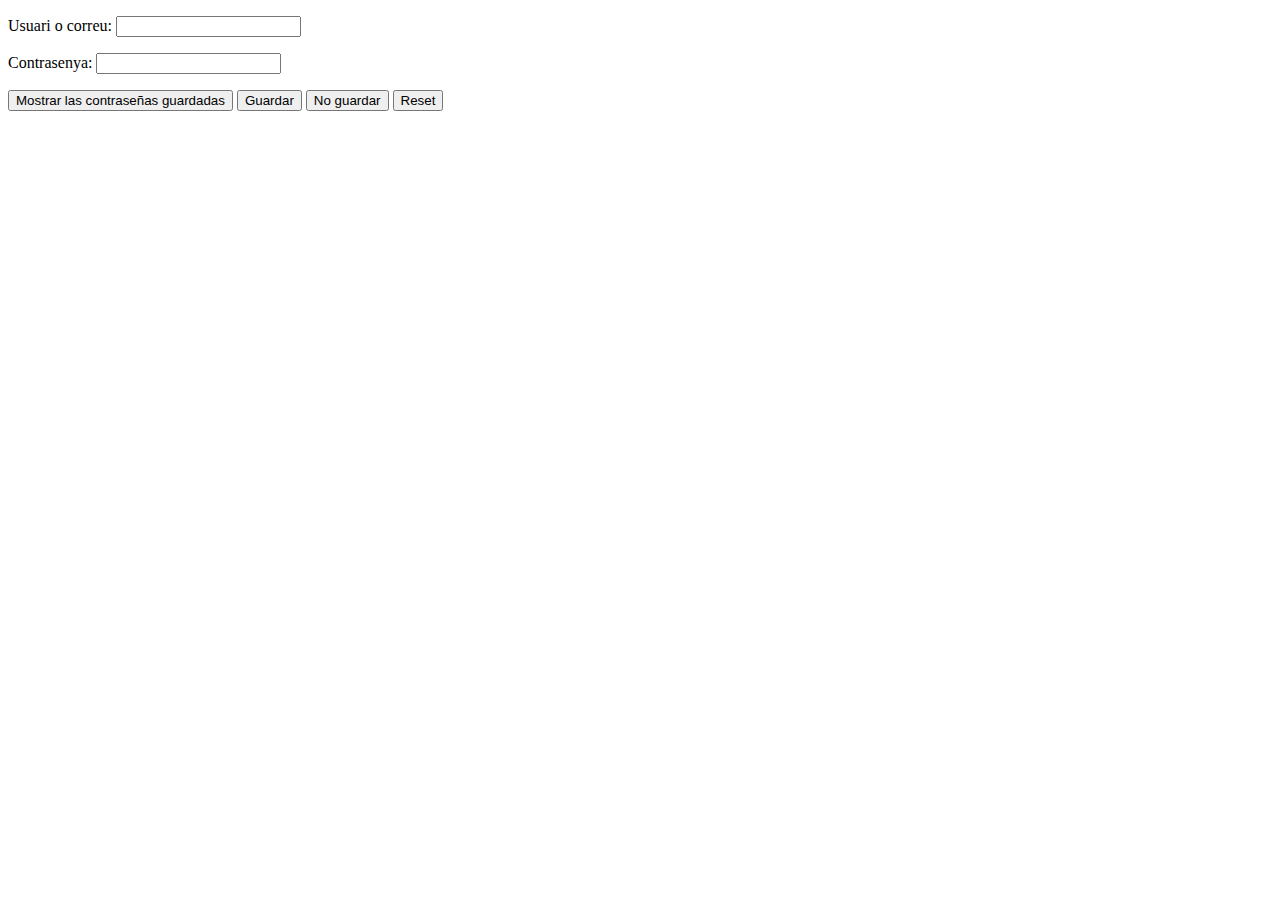
<file: desa.html>
<!DOCTYPE html>
<!--
Click nbfs://nbhost/SystemFileSystem/Templates/Licenses/license-default.txt to change this license
Click nbfs://nbhost/SystemFileSystem/Templates/ClientSide/html.html to edit this template
-->
<html>
    <head>
        <title>Guardar la teva contraseña</title>
        <meta charset="UTF-8">
        <meta name="viewport" content="width=device-width, initial-scale=1.0">
        
        <script>   
function resetCookies() {
  document.cookie = '';
}

function setCookie(clave, valor, exdays) {
  const d = new Date();
  d.setTime(d.getTime() + (exdays * 24 * 60 * 60 * 1000));
  let expires = " expires="+d.toUTCString();
  let cookie = clave + "=" + valor + ";" + expires + "; path=/";
  document.cookie = cookie;
  console.log(document.cookie);
}

function getCookie(clave) {
  let name = clave + "=";
  let ca = document.cookie.split(';');
  for(let i = 0; i < ca.length; i++) {
    let c = ca[i];
    while (c.charAt(0) == ' ') {
      c = c.substring(1);
    }
    if (c.indexOf(name) == 0) {
      return c.substring(name.length, c.length);
    }
  }
  return "";
}

function checkCookie() {
  let user = getCookie("username");
  if (user != "") {
    alert("Welcome again " + user);
  } else {
    user = prompt("Please enter your name:", "");
    if (user != "" && user != null) {
      setCookie("username", user, 365);
    }
  }
}

function Desar() {
    let usuario = document.getElementById("Usuario").value;
    let password = document.getElementById("password").value;
    
    if (usuario && password) {
        let confirmar = confirm(`Quieres guardar tu\nUsuario: ${usuario}\nContraseña: ${password}`);
        var existe = getCookie(usuario);
        console.log("-->" + existe);
        if (existe !== '') {
          alert("el usuario Ya existe");
        }
        if (confirmar) {
            setCookie(usuario, password, 365);
            alert("Usuario y contraseña se han guardado.");
        } 
    } 
  }

  function verTuContraseña() {
    var listaStr = document.cookie;
    var lista = listaStr.split(";");
    const myWindow = window.open("", "_blank", "width=450, height=500, left=0, top=0, \n\
                location=0, menubar=0, resizable=0, scrollbars=0, status=0, titlebar=0, toolbar=0");
      myWindow.document.open();
    myWindow.document.write(`
          <html>
          <head>
              <meta charset="UTF-8">
              <meta name="viewport" content="width=device-width, initial-scale=1.0">
          </head>
          <body>
              <table border="1">
                <tr><td>>Usuari o correu:</td><td>Contrasenya</td>`); 
                
                for (let i=0; i < lista.length; i++) {
                  myWindow.document.write("<tr><th>" + lista[i].split("=")[0] + "</th><th>" + lista[i].split("=")[1] + "</th></tr>");
                }
    myWindow.document.write(`
              </table>
          </body>
          </html>`);
}
  


  

   

</script>
    </head>
    <body>
      <p> Usuari o correu: <input type="text" id="Usuario"></p>
      <script> document.getElementById('Usuario').value = localStorage.getItem("Usuario"); </script>
      <p> Contrasenya: <input type="password" id="password" required>  </p>
      <button type="button" id="mostrarcontrasenyes" onclick="verTuContraseña();">  Mostrar las contraseñas guardadas </button> 
      <script> document.getElementById('password').value = localStorage.getItem("password"); </script>
        <button type="button" id="desar" onclick="Desar();"> Guardar </button> 
        <button id="noGuardar" type="button" onclick="window.close();" value="submit">No guardar</button>  
        <button type="button" id="reset" onclick="resetCookies();"> Reset </button> 
    </body>
</html>
</file>
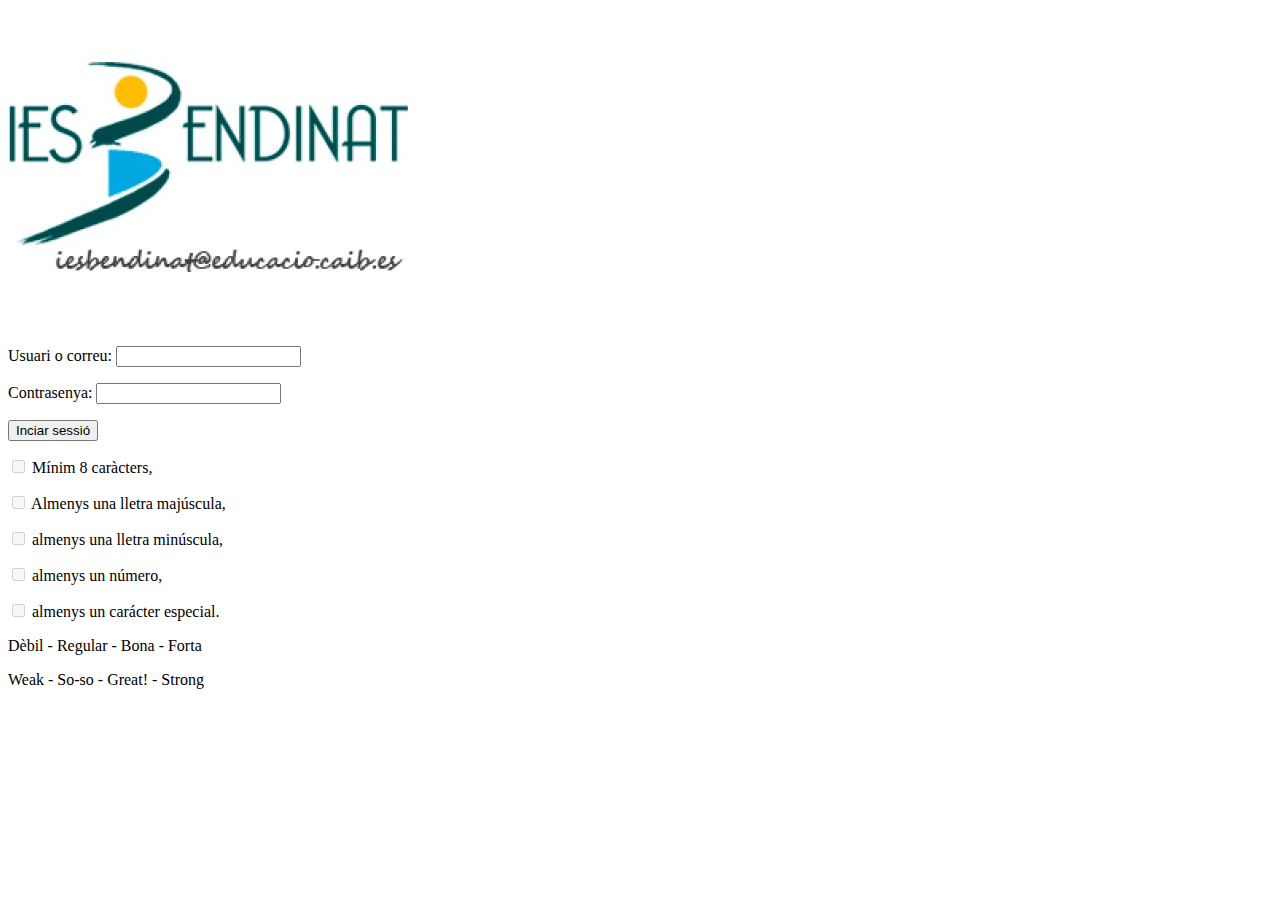
<file: Entrega Versió Prealfa.html>
<!DOCTYPE html>
<!--
Click nbfs://nbhost/SystemFileSystem/Templates/Licenses/license-default.txt to change this license
Click nbfs://nbhost/SystemFileSystem/Templates/Other/html.html to edit this template
-->
<html>

<head>
    <title>Contrasenyes segures</title>
    <meta charset="UTF-8">
    <meta name="viewport" content="width=device-width, initial-scale=1.0">

    <script>
        function Iniciar() {
            window.alert("Password: " + document.getElementById("password").value);
            // window.alert("Calcul: " + calcul.value);
        }
       
        function Comprovar() {
            window.alert("Comprovar");
            var password = document.getElementById("password").value;
           
            //Comprovam la mida minima
            if (password.length >= 8) {
                document.getElementById("minimcar").checked = true;
            }
           
            for (i = 0; i < password.length; i++) {
                lletra = password.charAt(i);
                if (isNaN(lletra) && (lletra.toUpperCase() === lletra.toLowerCase())) {
                    document.getElementById("Quinta").checked = true;
                } else if (!isNaN(lletra)) {
                    document.getElementById("Cuarta").checked = true;
                } else if (lletra === lletra.toUpperCase()) {
                    document.getElementById("majuscula").checked = true;
                } else if (lletra === lletra.toLowerCase()) {
                    document.getElementById("Tercera").checked = true;
                }
            }
                                             
            base = 0;
            exponente = password.length;
            if (document.getElementById("Cuarta").checked) {base = base + 10;}
            if (document.getElementById("majuscula").checked) {base = base + 10;}
            if (document.getElementById("Tercera").checked) {base = base + 40;}
            if (document.getElementById("Quinta").checked) {base = base + 41;}
            calcul = base * exponente / 16;  
            window.alert("Calcul: " + calcul);
           
           Costcomputacional = Math.pow(base, exponente) / 1e6;
           robustesa= 0;
                if (Costcomputacional < 1e3) {
                        robustesa=0; 
                    } else if (Costcomputacional < 1e6) {
                         robustesa=1;
                    } else if (Costcomputacional < 1e8) {
                        robustesa=2;
                    } else if (Costcomputacional < 1e10) {
                        robustesa=3;
                    }
            calculanys= Costcomputacional / (365*24*60*60);
            calculdies =  Costcomputacional / (24*60*60);
            window.alert( "Password: " + document.getElementById("password").value + 
                    "\n\ - " + Costcomputacional + "\n\ - " + robustesa +  
                    "\n\ - " + " els anys que s'usarien per esbrinar la teva contrasenya serien: " + calculanys + 
                    "\n\ - " + calculdies);
        
        }
        

    </script>
</head>

<body>
    <img src="img/logo-centre.jpg" alt="" />
    <p>Usuari o correu: <input type="text" name="Usuario"> </p>
    <p>Contrasenya: <input type="password" id="password" onchange="Comprovar();" required></p>
    <p> <button type="button" id="inicisessio" onclick="Iniciar();"> Inciar sessió</button> </p>

    <p> <input type="checkbox" id="minimcar" disabled> Mínim 8 caràcters, </p>
    <p> <input type="checkbox" id="majuscula" disabled> Almenys una lletra majúscula, </p>
    <p> <input type="checkbox" id="Tercera" disabled> almenys una lletra minúscula, </p>
    <p> <input type="checkbox" id="Cuarta" disabled> almenys un número, </p>
    <p> <input type="checkbox" id="Quinta" disabled> almenys un carácter especial. </p>
   
    <p> Dèbil - Regular - Bona - Forta </p>
    <p> Weak - So-so - Great! - Strong </p>
</body>

</html>
</file>
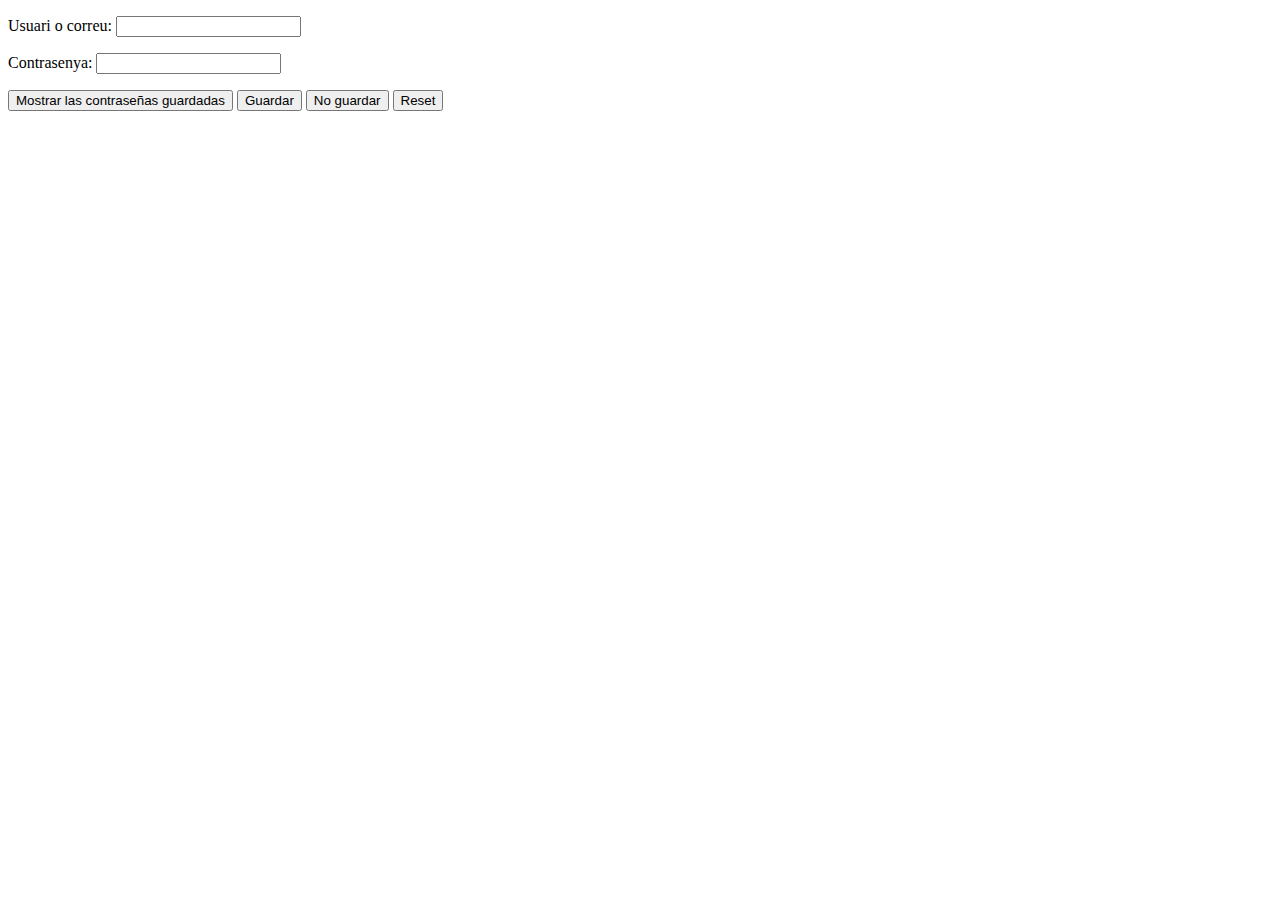
<file: public_html/desa.html>
<!DOCTYPE html>
<!--
Click nbfs://nbhost/SystemFileSystem/Templates/Licenses/license-default.txt to change this license
Click nbfs://nbhost/SystemFileSystem/Templates/ClientSide/html.html to edit this template
-->
<html>
    <head>
        <title>Guardar la teva contraseña</title>
        <meta charset="UTF-8">
        <meta name="viewport" content="width=device-width, initial-scale=1.0">
        
        <script>   
function resetCookies() {
  document.cookie = '';
}

function setCookie(clave, valor, exdays) {
  const d = new Date();
  d.setTime(d.getTime() + (exdays * 24 * 60 * 60 * 1000));
  let expires = " expires="+d.toUTCString();
  let cookie = clave + "=" + valor + ";" + expires + "; path=/";
  document.cookie = cookie;
  console.log(document.cookie);
}

function getCookie(clave) {
  let name = clave + "=";
  let ca = document.cookie.split(';');
  for(let i = 0; i < ca.length; i++) {
    let c = ca[i];
    while (c.charAt(0) == ' ') {
      c = c.substring(1);
    }
    if (c.indexOf(name) == 0) {
      return c.substring(name.length, c.length);
    }
  }
  return "";
}

function checkCookie() {
  let user = getCookie("username");
  if (user != "") {
    alert("Welcome again " + user);
  } else {
    user = prompt("Please enter your name:", "");
    if (user != "" && user != null) {
      setCookie("username", user, 365);
    }
  }
}

function Desar() {
    let usuario = document.getElementById("Usuario").value;
    let password = document.getElementById("password").value;
    
    if (usuario && password) {
        let confirmar = confirm(`Quieres guardar tu\nUsuario: ${usuario}\nContraseña: ${password}`);
        var existe = getCookie(usuario);
        console.log("-->" + existe);
        if (existe !== '') {
          alert("el usuario Ya existe");
        }
        if (confirmar) {
            setCookie(usuario, password, 365);
            alert("Usuario y contraseña se han guardado.");
        } 
    } 
  }

  function verTuContraseña() {
    var listaStr = document.cookie;
    var lista = listaStr.split(";");
    const myWindow = window.open("", "_blank", "width=450, height=500, left=0, top=0, \n\
                location=0, menubar=0, resizable=0, scrollbars=0, status=0, titlebar=0, toolbar=0");
      myWindow.document.open();
    myWindow.document.write(`
          <html>
          <head>
              <meta charset="UTF-8">
              <meta name="viewport" content="width=device-width, initial-scale=1.0">
          </head>
          <body>
              <table border="1">
                <tr><td>>Usuari o correu:</td><td>Contrasenya</td>`); 
                
                for (let i=0; i < lista.length; i++) {
                  myWindow.document.write("<tr><th>" + lista[i].split("=")[0] + "</th><th>" + lista[i].split("=")[1] + "</th></tr>");
                }
    myWindow.document.write(`
              </table>
          </body>
          </html>`);
}

   

</script>

    </head>
    <body>
      <p> Usuari o correu: <input type="text" id="Usuario"></p>
      <script> document.getElementById('Usuario').value = localStorage.getItem("Usuario"); </script>
      <p> Contrasenya: <input type="password" id="password" required>  </p>
      <button type="button" id="mostrarcontrasenyes" onclick="verTuContraseña();">  Mostrar las contraseñas guardadas </button> 
      <script> document.getElementById('password').value = localStorage.getItem("password"); </script>
        <button type="button" id="desar" onclick="Desar();"> Guardar </button> 
        <button id="noGuardar" type="button" onclick="window.close();" value="submit">No guardar</button>  
        <button type="button" id="reset" onclick="resetCookies();"> Reset </button>  
    </body>
</html>
</file>
